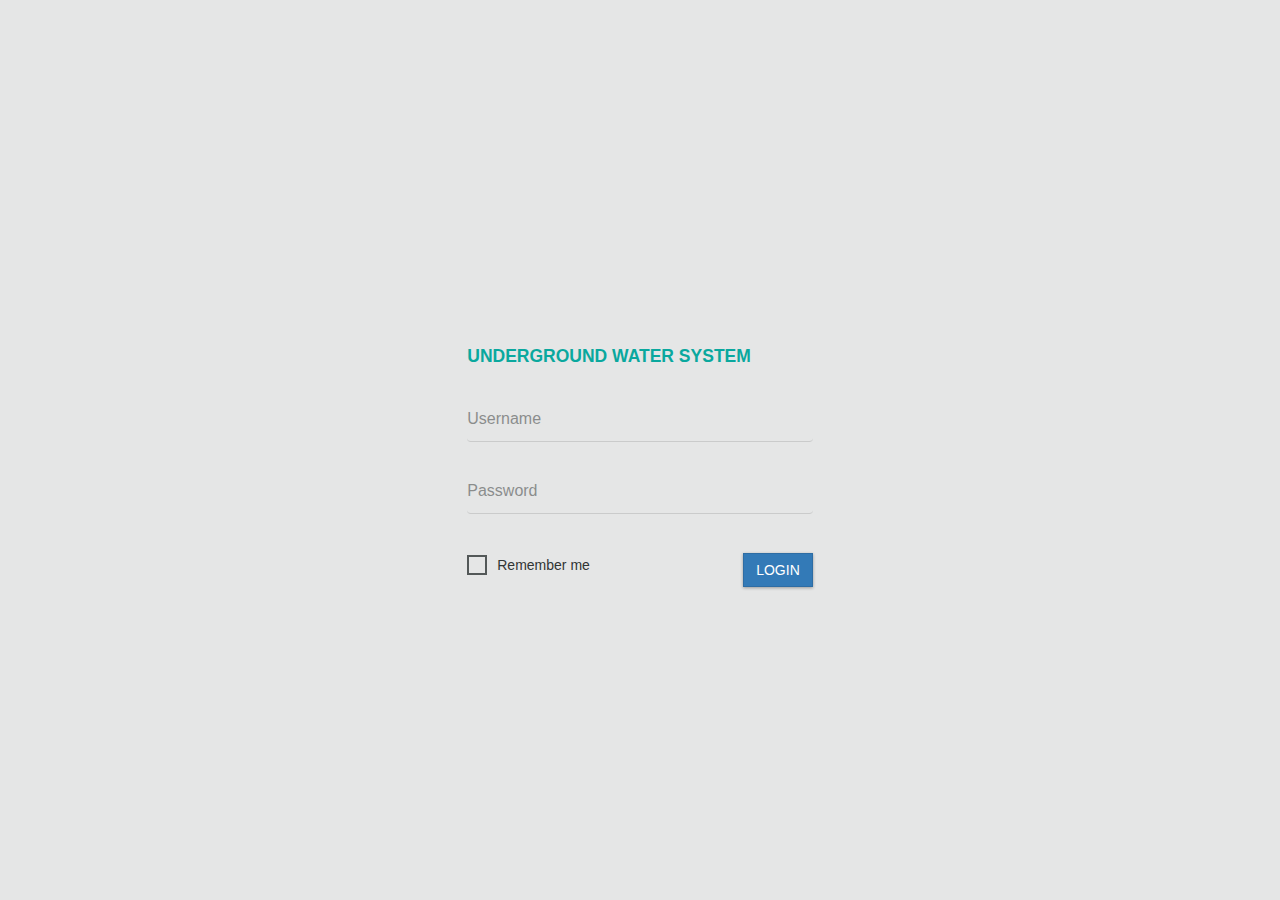
<file: website/login.html>
<!DOCTYPE html>
<html lang="en"><head><meta http-equiv="Content-Type" content="text/html; charset=UTF-8">
	<title>Login</title>
	
	<!-- BEGIN META -->
	<meta name="viewport" content="width=device-width, initial-scale=1.0">
	<meta name="keywords" content="your,keywords">
	<meta name="description" content="Short explanation about this website">
	<!-- END META -->

	<!-- BEGIN STYLESHEETS -->
	<link rel="stylesheet" href="./assets/css/css" media="all"/>
	<link rel="stylesheet" href="./assets/css/bootstrap.min.css" media="all"/>
	<link rel="stylesheet" href="./assets/css/materialadmin.css" media="all"/>
	<link rel="stylesheet" href="./assets/css/font-awesome.min.css" media="all"/>
	<link rel="stylesheet" href="./assets/css/material-design-iconic-font.css" media="all"/>
	<link rel="stylesheet" href="./assets/css/material-design-iconic-font.min.css" media="all"/>
	<link rel="stylesheet" href="./assets/css/toastr.css" media="all"/>
	<link rel="stylesheet" href="./assets/css/datepicker3.css"  media="all"/>
	<link rel="stylesheet" href="./assets/css/custom.css" media="all"/>
	<script rel="stylesheet/javascript" src="./assets/js/modules/materialadmin/libs/jquery/jquery-3.1.1.min.js"></script>
	<script rel="stylesheet/javascript" src="./assets/js/modules/materialadmin/libs/jquery/jquery.cookie.js"></script>
	<script type="text/javascript">
		if ($.cookie('is_login')) {
			window.location.href = "/admin.html";
		}
	</script>
		<!-- END STYLESHEETS -->
	</head>
	<body class="menubar-hoverable header-fixed ">
	
	<!-- BEGIN LOGIN SECTION -->
	<section class="section-account">
		<div class="img-backdrop" style="background-image: url(&#39;http://www.codecovers.eu/assets/img/modules/materialadmin/img16.jpg&#39;)"></div>
		<div class="spacer"></div>
		<div class="card contain-sm style-transparent">
			<div class="card-body">
				<div class="row">
					<div class="col-sm-6 col-sm-offset-3">
						<br>
						<span class="text-lg text-bold text-primary">UNDERGROUND WATER SYSTEM</span>
						<br><br>
						<form class="form floating-label">
							<div class="form-group">
								<input type="text" class="form-control" id="username" name="username">
								<label for="username">Username</label>
							</div>
							<div class="form-group">
								<input type="password" class="form-control" id="password" name="password">
								<label for="password">Password</label>
							</div>
							<br>
							<div class="row">
								<div class="col-xs-6 text-left">
									<div class="checkbox checkbox-inline checkbox-styled">
										<label>
											<input type="checkbox"> <span>Remember me</span>
										</label>
									</div>
								</div><!--end .col -->
								<div class="col-xs-6 text-right">
									<a id="btn-login" class="btn btn-primary btn-raised" href="javascript:void(0)">Login</a>
								</div><!--end .col -->
							</div><!--end .row -->
						</form>
						<div class="row" id="login-fail" style="margin-top: 15px;"></div>
					</div><!--end .col -->
				</div><!--end .row -->
				
			</div><!--end .card-body -->
		</div><!--end .card -->
	</section>
	<!-- END LOGIN SECTION -->

	<!-- BEGIN JAVASCRIPT -->
<script rel="stylesheet/javascript" src="./assets/js/modules/materialadmin/libs/jquery/jquery-3.1.1.min.js"></script>
<script rel="stylesheet/javascript" src="./assets/js/modules/materialadmin/libs/jquery/jquery.cookie.js"></script>
<script rel="stylesheet/javascript" src="./assets/js/modules/materialadmin/libs/bootstrap/bootstrap.min.js"></script>
<script rel="stylesheet/javascript" src="./assets/js/custom.js"></script>
<script rel="stylesheet/javascript" src="./assets/js/modules/materialadmin/core/cache/63d0445130d69b2868a8d28c93309746.js"></script>
<script rel="stylesheet/javascript" src="./assets/js/modules/materialadmin/core/demo/Demo.js"></script>
<script rel="stylesheet/javascript" src="./assets/js/modules/materialadmin/libs/toastr/toastr.js"></script>
<script rel="stylesheet/javascript" src="./assets/js/modules/materialadmin/libs/bootstrap-datepicker/bootstrap-datepicker.js"></script>
<!-- END JAVASCRIPT -->
	
<div id="device-breakpoints"><div class="device-xs visible-xs" data-breakpoint="xs"></div><div class="device-sm visible-sm" data-breakpoint="sm"></div><div class="device-md visible-md" data-breakpoint="md"></div><div class="device-lg visible-lg" data-breakpoint="lg"></div></div></body></html>
<script type="text/javascript">
	$(document).ready(function() {
		$('#btn-login').click(function() {
			$.ajax({
				type: 'POST',
				url: 'http://localhost/ground_water/api/admin/controller/users.php?action=login',
				data: {
					username: document.getElementById('username').value,
					password: document.getElementById('password').value
				},
				dataType: 'json',
				error: function(data) {
					document.getElementById('login-fail').innerHTML = `
					<div class="alert alert-danger" role="alert">Username or password is wrong!</div>`;
				},
				success: function(data) {
					$.cookie('is_login', 'true', { expires: 7 });
					window.location.href = "/admin.html";
				}
			});
		});
	});
</script>
</file>
<file: website/assets/css/materialadmin.css>
@-webkit-keyframes fadeIn {
  from {
    opacity: 0;
  }
  to {
    opacity: 1;
  }
}
@-moz-keyframes fadeIn {
  from {
    opacity: 0;
  }
  to {
    opacity: 1;
  }
}
@-o-keyframes fadeIn {
  from {
    opacity: 0;
  }
  to {
    opacity: 1;
  }
}
@-ms-keyframes fadeIn {
  from {
    opacity: 0;
  }
  to {
    opacity: 1;
  }
}
@keyframes fadeIn {
  from {
    opacity: 0;
  }
  to {
    opacity: 1;
  }
}
@-webkit-keyframes zoom-down {
  from {
    -webkit-transform-origin: top;
    -moz-transform-origin: top;
    -ms-transform-origin: top;
    transform-origin: top;
    -webkit-transform: scale(0, 0);
    -ms-transform: scale(0, 0);
    -o-transform: scale(0, 0);
    transform: scale(0, 0);
  }
  to {
    -webkit-transform: scale(1, 1);
    -ms-transform: scale(1, 1);
    -o-transform: scale(1, 1);
    transform: scale(1, 1);
  }
}
@-moz-keyframes zoom-down {
  from {
    -webkit-transform-origin: top;
    -moz-transform-origin: top;
    -ms-transform-origin: top;
    transform-origin: top;
    -webkit-transform: scale(0, 0);
    -ms-transform: scale(0, 0);
    -o-transform: scale(0, 0);
    transform: scale(0, 0);
  }
  to {
    -webkit-transform: scale(1, 1);
    -ms-transform: scale(1, 1);
    -o-transform: scale(1, 1);
    transform: scale(1, 1);
  }
}
@-o-keyframes zoom-down {
  from {
    -webkit-transform-origin: top;
    -moz-transform-origin: top;
    -ms-transform-origin: top;
    transform-origin: top;
    -webkit-transform: scale(0, 0);
    -ms-transform: scale(0, 0);
    -o-transform: scale(0, 0);
    transform: scale(0, 0);
  }
  to {
    -webkit-transform: scale(1, 1);
    -ms-transform: scale(1, 1);
    -o-transform: scale(1, 1);
    transform: scale(1, 1);
  }
}
@-ms-keyframes zoom-down {
  from {
    -webkit-transform-origin: top;
    -moz-transform-origin: top;
    -ms-transform-origin: top;
    transform-origin: top;
    -webkit-transform: scale(0, 0);
    -ms-transform: scale(0, 0);
    -o-transform: scale(0, 0);
    transform: scale(0, 0);
  }
  to {
    -webkit-transform: scale(1, 1);
    -ms-transform: scale(1, 1);
    -o-transform: scale(1, 1);
    transform: scale(1, 1);
  }
}
@keyframes zoom-down {
  from {
    -webkit-transform-origin: top;
    -moz-transform-origin: top;
    -ms-transform-origin: top;
    transform-origin: top;
    -webkit-transform: scale(0, 0);
    -ms-transform: scale(0, 0);
    -o-transform: scale(0, 0);
    transform: scale(0, 0);
  }
  to {
    -webkit-transform: scale(1, 1);
    -ms-transform: scale(1, 1);
    -o-transform: scale(1, 1);
    transform: scale(1, 1);
  }
}
@-webkit-keyframes zoom-up {
  from {
    -webkit-transform-origin: bottom;
    -moz-transform-origin: bottom;
    -ms-transform-origin: bottom;
    transform-origin: bottom;
    -webkit-transform: scale(0, 0);
    -ms-transform: scale(0, 0);
    -o-transform: scale(0, 0);
    transform: scale(0, 0);
  }
  to {
    -webkit-transform: scale(1, 1);
    -ms-transform: scale(1, 1);
    -o-transform: scale(1, 1);
    transform: scale(1, 1);
  }
}
@-moz-keyframes zoom-up {
  from {
    -webkit-transform-origin: bottom;
    -moz-transform-origin: bottom;
    -ms-transform-origin: bottom;
    transform-origin: bottom;
    -webkit-transform: scale(0, 0);
    -ms-transform: scale(0, 0);
    -o-transform: scale(0, 0);
    transform: scale(0, 0);
  }
  to {
    -webkit-transform: scale(1, 1);
    -ms-transform: scale(1, 1);
    -o-transform: scale(1, 1);
    transform: scale(1, 1);
  }
}
@-o-keyframes zoom-up {
  from {
    -webkit-transform-origin: bottom;
    -moz-transform-origin: bottom;
    -ms-transform-origin: bottom;
    transform-origin: bottom;
    -webkit-transform: scale(0, 0);
    -ms-transform: scale(0, 0);
    -o-transform: scale(0, 0);
    transform: scale(0, 0);
  }
  to {
    -webkit-transform: scale(1, 1);
    -ms-transform: scale(1, 1);
    -o-transform: scale(1, 1);
    transform: scale(1, 1);
  }
}
@-ms-keyframes zoom-up {
  from {
    -webkit-transform-origin: bottom;
    -moz-transform-origin: bottom;
    -ms-transform-origin: bottom;
    transform-origin: bottom;
    -webkit-transform: scale(0, 0);
    -ms-transform: scale(0, 0);
    -o-transform: scale(0, 0);
    transform: scale(0, 0);
  }
  to {
    -webkit-transform: scale(1, 1);
    -ms-transform: scale(1, 1);
    -o-transform: scale(1, 1);
    transform: scale(1, 1);
  }
}
@keyframes zoom-up {
  from {
    -webkit-transform-origin: bottom;
    -moz-transform-origin: bottom;
    -ms-transform-origin: bottom;
    transform-origin: bottom;
    -webkit-transform: scale(0, 0);
    -ms-transform: scale(0, 0);
    -o-transform: scale(0, 0);
    transform: scale(0, 0);
  }
  to {
    -webkit-transform: scale(1, 1);
    -ms-transform: scale(1, 1);
    -o-transform: scale(1, 1);
    transform: scale(1, 1);
  }
}
@-webkit-keyframes slide-right {
  from {
    -webkit-transform: translate(-20px, 0);
    -ms-transform: translate(-20px, 0);
    -o-transform: translate(-20px, 0);
    transform: translate(-20px, 0);
    opacity: 0;
  }
  to {
    -webkit-transform: translate(0, 0);
    -ms-transform: translate(0, 0);
    -o-transform: translate(0, 0);
    transform: translate(0, 0);
    opacity: 1;
  }
}
@-moz-keyframes slide-right {
  from {
    -webkit-transform: translate(-20px, 0);
    -ms-transform: translate(-20px, 0);
    -o-transform: translate(-20px, 0);
    transform: translate(-20px, 0);
    opacity: 0;
  }
  to {
    -webkit-transform: translate(0, 0);
    -ms-transform: translate(0, 0);
    -o-transform: translate(0, 0);
    transform: translate(0, 0);
    opacity: 1;
  }
}
@-o-keyframes slide-right {
  from {
    -webkit-transform: translate(-20px, 0);
    -ms-transform: translate(-20px, 0);
    -o-transform: translate(-20px, 0);
    transform: translate(-20px, 0);
    opacity: 0;
  }
  to {
    -webkit-transform: translate(0, 0);
    -ms-transform: translate(0, 0);
    -o-transform: translate(0, 0);
    transform: translate(0, 0);
    opacity: 1;
  }
}
@-ms-keyframes slide-right {
  from {
    -webkit-transform: translate(-20px, 0);
    -ms-transform: translate(-20px, 0);
    -o-transform: translate(-20px, 0);
    transform: translate(-20px, 0);
    opacity: 0;
  }
  to {
    -webkit-transform: translate(0, 0);
    -ms-transform: translate(0, 0);
    -o-transform: translate(0, 0);
    transform: translate(0, 0);
    opacity: 1;
  }
}
@keyframes slide-right {
  from {
    -webkit-transform: translate(-20px, 0);
    -ms-transform: translate(-20px, 0);
    -o-transform: translate(-20px, 0);
    transform: translate(-20px, 0);
    opacity: 0;
  }
  to {
    -webkit-transform: translate(0, 0);
    -ms-transform: translate(0, 0);
    -o-transform: translate(0, 0);
    transform: translate(0, 0);
    opacity: 1;
  }
}
@-webkit-keyframes slide-left {
  from {
    -webkit-transform: translate(20px, 0);
    -ms-transform: translate(20px, 0);
    -o-transform: translate(20px, 0);
    transform: translate(20px, 0);
    opacity: 0;
  }
  to {
    -webkit-transform: translate(0, 0);
    -ms-transform: translate(0, 0);
    -o-transform: translate(0, 0);
    transform: translate(0, 0);
    opacity: 1;
  }
}
@-moz-keyframes slide-left {
  from {
    -webkit-transform: translate(20px, 0);
    -ms-transform: translate(20px, 0);
    -o-transform: translate(20px, 0);
    transform: translate(20px, 0);
    opacity: 0;
  }
  to {
    -webkit-transform: translate(0, 0);
    -ms-transform: translate(0, 0);
    -o-transform: translate(0, 0);
    transform: translate(0, 0);
    opacity: 1;
  }
}
@-o-keyframes slide-left {
  from {
    -webkit-transform: translate(20px, 0);
    -ms-transform: translate(20px, 0);
    -o-transform: translate(20px, 0);
    transform: translate(20px, 0);
    opacity: 0;
  }
  to {
    -webkit-transform: translate(0, 0);
    -ms-transform: translate(0, 0);
    -o-transform: translate(0, 0);
    transform: translate(0, 0);
    opacity: 1;
  }
}
@-ms-keyframes slide-left {
  from {
    -webkit-transform: translate(20px, 0);
    -ms-transform: translate(20px, 0);
    -o-transform: translate(20px, 0);
    transform: translate(20px, 0);
    opacity: 0;
  }
  to {
    -webkit-transform: translate(0, 0);
    -ms-transform: translate(0, 0);
    -o-transform: translate(0, 0);
    transform: translate(0, 0);
    opacity: 1;
  }
}
@keyframes slide-left {
  from {
    -webkit-transform: translate(20px, 0);
    -ms-transform: translate(20px, 0);
    -o-transform: translate(20px, 0);
    transform: translate(20px, 0);
    opacity: 0;
  }
  to {
    -webkit-transform: translate(0, 0);
    -ms-transform: translate(0, 0);
    -o-transform: translate(0, 0);
    transform: translate(0, 0);
    opacity: 1;
  }
}
@-webkit-keyframes slide-down {
  from {
    -webkit-transform: translate(0, -20px);
    -ms-transform: translate(0, -20px);
    -o-transform: translate(0, -20px);
    transform: translate(0, -20px);
    opacity: 0;
  }
  to {
    -webkit-transform: translate(0, 0);
    -ms-transform: translate(0, 0);
    -o-transform: translate(0, 0);
    transform: translate(0, 0);
    opacity: 1;
  }
}
@-moz-keyframes slide-down {
  from {
    -webkit-transform: translate(0, -20px);
    -ms-transform: translate(0, -20px);
    -o-transform: translate(0, -20px);
    transform: translate(0, -20px);
    opacity: 0;
  }
  to {
    -webkit-transform: translate(0, 0);
    -ms-transform: translate(0, 0);
    -o-transform: translate(0, 0);
    transform: translate(0, 0);
    opacity: 1;
  }
}
@-o-keyframes slide-down {
  from {
    -webkit-transform: translate(0, -20px);
    -ms-transform: translate(0, -20px);
    -o-transform: translate(0, -20px);
    transform: translate(0, -20px);
    opacity: 0;
  }
  to {
    -webkit-transform: translate(0, 0);
    -ms-transform: translate(0, 0);
    -o-transform: translate(0, 0);
    transform: translate(0, 0);
    opacity: 1;
  }
}
@-ms-keyframes slide-down {
  from {
    -webkit-transform: translate(0, -20px);
    -ms-transform: translate(0, -20px);
    -o-transform: translate(0, -20px);
    transform: translate(0, -20px);
    opacity: 0;
  }
  to {
    -webkit-transform: translate(0, 0);
    -ms-transform: translate(0, 0);
    -o-transform: translate(0, 0);
    transform: translate(0, 0);
    opacity: 1;
  }
}
@keyframes slide-down {
  from {
    -webkit-transform: translate(0, -20px);
    -ms-transform: translate(0, -20px);
    -o-transform: translate(0, -20px);
    transform: translate(0, -20px);
    opacity: 0;
  }
  to {
    -webkit-transform: translate(0, 0);
    -ms-transform: translate(0, 0);
    -o-transform: translate(0, 0);
    transform: translate(0, 0);
    opacity: 1;
  }
}
@-webkit-keyframes slide-up {
  from {
    -webkit-transform: translate(0, 20px);
    -ms-transform: translate(0, 20px);
    -o-transform: translate(0, 20px);
    transform: translate(0, 20px);
    opacity: 0;
  }
  to {
    -webkit-transform: translate(0, 0);
    -ms-transform: translate(0, 0);
    -o-transform: translate(0, 0);
    transform: translate(0, 0);
    opacity: 1;
  }
}
@-moz-keyframes slide-up {
  from {
    -webkit-transform: translate(0, 20px);
    -ms-transform: translate(0, 20px);
    -o-transform: translate(0, 20px);
    transform: translate(0, 20px);
    opacity: 0;
  }
  to {
    -webkit-transform: translate(0, 0);
    -ms-transform: translate(0, 0);
    -o-transform: translate(0, 0);
    transform: translate(0, 0);
    opacity: 1;
  }
}
@-o-keyframes slide-up {
  from {
    -webkit-transform: translate(0, 20px);
    -ms-transform: translate(0, 20px);
    -o-transform: translate(0, 20px);
    transform: translate(0, 20px);
    opacity: 0;
  }
  to {
    -webkit-transform: translate(0, 0);
    -ms-transform: translate(0, 0);
    -o-transform: translate(0, 0);
    transform: translate(0, 0);
    opacity: 1;
  }
}
@-ms-keyframes slide-up {
  from {
    -webkit-transform: translate(0, 20px);
    -ms-transform: translate(0, 20px);
    -o-transform: translate(0, 20px);
    transform: translate(0, 20px);
    opacity: 0;
  }
  to {
    -webkit-transform: translate(0, 0);
    -ms-transform: translate(0, 0);
    -o-transform: translate(0, 0);
    transform: translate(0, 0);
    opacity: 1;
  }
}
@keyframes slide-up {
  from {
    -webkit-transform: translate(0, 20px);
    -ms-transform: translate(0, 20px);
    -o-transform: translate(0, 20px);
    transform: translate(0, 20px);
    opacity: 0;
  }
  to {
    -webkit-transform: translate(0, 0);
    -ms-transform: translate(0, 0);
    -o-transform: translate(0, 0);
    transform: translate(0, 0);
    opacity: 1;
  }
}
/*
// Example usage

.make-ratio(xs, 2, 1);
.make-ratio(xs, 3, 1);


// Small grid
//
// Small device range, from phones to tablets.

@media (min-width: @screen-sm-min) {
	.make-ratio(sm, 2, 1);
	.make-ratio(sm, 3, 1);
}


// Medium grid
//
// For the desktop device range.

@media (min-width: @screen-md-min) {
	.make-ratio(md, 2, 1);
	.make-ratio(md, 3, 1);
}


// Large grid
//
// For the large desktop device range.

@media (min-width: @screen-lg-min) {
	.make-ratio(lg, 2, 1);
	.make-ratio(lg, 3, 1);
}
*/
html,
body,
.full-height {
  height: 100%;
}
body {
  background: #e5e6e6;
  background-size: 100% 100%;
  color: #313534;
  -ms-overflow-style: scrollbar;
}
.container {
  padding: 0;
}
a {
  color: inherit;
  text-decoration: none;
}
a:hover,
a:focus {
  color: inherit;
}
hr {
  border-top-color: rgba(12, 12, 12, 0.12);
}
hr.ruler-lg {
  margin: 8px 0;
}
hr.ruler-xl {
  margin: 24px 0;
}
hr.ruler-xxl {
  margin: 56px 0;
}
.img-backdrop {
  position: absolute;
  left: 0;
  right: 0;
  top: 0;
  bottom: 0;
  background-repeat: no-repeat;
  background-size: cover;
  background-position: center;
}
.img-backdrop img {
  display: block;
  min-width: 100%;
  min-height: 100%;
  height: auto;
}
.img-rounded {
  border-radius: 4px;
}
.doc-section {
  margin-bottom: 80px;
}
.doc-section.doc-lead {
  margin-bottom: 20px;
}
.doc-section h3 {
  margin-top: 20px;
}
.doc-section h4 {
  margin-top: 17px;
}
.doc-section h5 {
  margin-top: 15px;
}
.fuelphp-dump {
  position: fixed;
  z-index: 999;
  right: 0;
  bottom: 0;
}
.hbox-sm,
.hbox-md,
.hbox-lg {
  padding: 0;
}
.hbox-sm .hbox-column,
.hbox-md .hbox-column,
.hbox-lg .hbox-column {
  display: block;
  vertical-align: top;
}
.hbox-sm .hbox-column.v-top,
.hbox-md .hbox-column.v-top,
.hbox-lg .hbox-column.v-top {
  vertical-align: top;
}
.hbox-sm .hbox-column.v-middle,
.hbox-md .hbox-column.v-middle,
.hbox-lg .hbox-column.v-middle {
  vertical-align: middle;
}
.hbox-sm .hbox-column.v-bottom,
.hbox-md .hbox-column.v-bottom,
.hbox-lg .hbox-column.v-bottom {
  vertical-align: bottom;
}
.hbox-xs {
  display: table;
  table-layout: fixed;
  padding: 0;
}
.hbox-xs .hbox-column {
  display: table-cell;
}
@media (min-width: 769px) {
  .hbox-sm {
    display: table;
    table-layout: fixed;
  }
  .hbox-sm .hbox-column {
    float: none;
    display: table-cell;
  }
}
@media (min-width: 992px) {
  .hbox-md {
    float: none;
    display: table;
    table-layout: fixed;
  }
  .hbox-md .hbox-column {
    float: none;
    display: table-cell;
  }
}
@media (min-width: 1200px) {
  .hbox-lg {
    display: table;
    table-layout: fixed;
  }
  .hbox-lg .hbox-column {
    float: none;
    display: table-cell;
  }
}
.v-top,
.v-inline-top {
  float: none!important;
  display: table-cell;
  vertical-align: top;
}
.v-middle,
.v-inline-middle {
  float: none!important;
  display: table-cell;
  vertical-align: middle;
}
.v-bottom,
.v-inline-bottom {
  float: none!important;
  display: table-cell;
  vertical-align: bottom;
}
.v-inline-top,
.v-inline-middle,
.v-inline-bottom {
  display: inline-block;
}
.card-tiles .hbox-column {
  padding: 20px;
}
.text-light {
  font-weight: 300;
}
.text-normal {
  font-weight: 400;
}
.text-medium,
strong {
  font-weight: 500;
}
.text-bold {
  font-weight: 700;
}
.text-ultra-bold {
  font-weight: 900;
}
h1 > strong,
h2 > strong,
h3 > strong,
h4 > strong,
h5 > strong,
h6 > strong {
  font-weight: 700;
}
h3,
h4,
h5,
h6 {
  font-weight: 500;
}
.text-display-lines {
  line-height: 1.1;
}
.text-display-lines span,
.text-display-lines p,
.text-display-lines h1,
.text-display-lines h2,
.text-display-lines h3,
.text-display-lines h4,
.text-display-lines h5,
.text-display-lines h6 {
  position: relative;
}
.text-display-lines span:before,
.text-display-lines p:before,
.text-display-lines h1:before,
.text-display-lines h2:before,
.text-display-lines h3:before,
.text-display-lines h4:before,
.text-display-lines h5:before,
.text-display-lines h6:before,
.text-display-lines span:after,
.text-display-lines p:after,
.text-display-lines h1:after,
.text-display-lines h2:after,
.text-display-lines h3:after,
.text-display-lines h4:after,
.text-display-lines h5:after,
.text-display-lines h6:after {
  content: '';
  position: absolute;
  display: block;
  height: 1px;
  width: 100%;
  background: #ff00cc;
}
.text-display-lines span:before,
.text-display-lines p:before,
.text-display-lines h1:before,
.text-display-lines h2:before,
.text-display-lines h3:before,
.text-display-lines h4:before,
.text-display-lines h5:before,
.text-display-lines h6:before {
  top: 0;
}
.text-display-lines span:after,
.text-display-lines p:after,
.text-display-lines h1:after,
.text-display-lines h2:after,
.text-display-lines h3:after,
.text-display-lines h4:after,
.text-display-lines h5:after,
.text-display-lines h6:after {
  bottom: 0;
}
.text-xs {
  font-size: 75%;
}
.text-sm {
  font-size: 85%;
}
.text-lg {
  font-size: 125%;
}
.text-xl {
  font-size: 180%;
}
.text-xxl {
  font-size: 225%;
}
.text-xxxl {
  font-size: 330%;
}
.text-xxxxl {
  font-size: 500%;
}
p {
  letter-spacing: 0.1px;
}
.text-columns-2 {
  -webkit-column-count: 2;
  -moz-column-count: 2;
  column-count: 2;
  -webkit-column-gap: 24px;
  -moz-column-gap: 24px;
  column-gap: 24px;
}
.text-columns-3 {
  -webkit-column-count: 3;
  -moz-column-count: 3;
  column-count: 3;
  -webkit-column-gap: 24px;
  -moz-column-gap: 24px;
  column-gap: 24px;
}
.text-columns-4 {
  -webkit-column-count: 4;
  -moz-column-count: 4;
  column-count: 4;
  -webkit-column-gap: 24px;
  -moz-column-gap: 24px;
  column-gap: 24px;
}
.text-columns-sm {
  -webkit-column-count: 4;
  -moz-column-count: 4;
  column-count: 4;
  -webkit-column-gap: 24px;
  -moz-column-gap: 24px;
  column-gap: 24px;
}
.text-columns {
  -webkit-column-count: 3;
  -moz-column-count: 3;
  column-count: 3;
  -webkit-column-gap: 24px;
  -moz-column-gap: 24px;
  column-gap: 24px;
}
.text-columns-lg {
  -webkit-column-count: 2;
  -moz-column-count: 2;
  column-count: 2;
  -webkit-column-gap: 24px;
  -moz-column-gap: 24px;
  column-gap: 24px;
}
@media (max-width: 992px) {
  .text-columns-sm {
    -webkit-column-count: 3;
    -moz-column-count: 3;
    column-count: 3;
    -webkit-column-gap: 24px;
    -moz-column-gap: 24px;
    column-gap: 24px;
  }
  .text-columns {
    -webkit-column-count: 2;
    -moz-column-count: 2;
    column-count: 2;
    -webkit-column-gap: 24px;
    -moz-column-gap: 24px;
    column-gap: 24px;
  }
  .text-columns-lg {
    -webkit-column-count: 1;
    -moz-column-count: 1;
    column-count: 1;
    -webkit-column-gap: 24px;
    -moz-column-gap: 24px;
    column-gap: 24px;
  }
}
@media (max-width: 769px) {
  .text-columns-sm {
    -webkit-column-count: 2;
    -moz-column-count: 2;
    column-count: 2;
    -webkit-column-gap: 24px;
    -moz-column-gap: 24px;
    column-gap: 24px;
  }
  .text-columns {
    -webkit-column-count: 1;
    -moz-column-count: 1;
    column-count: 1;
    -webkit-column-gap: 24px;
    -moz-column-gap: 24px;
    column-gap: 24px;
  }
  .text-columns-lg {
    -webkit-column-count: 1;
    -moz-column-count: 1;
    column-count: 1;
    -webkit-column-gap: 24px;
    -moz-column-gap: 24px;
    column-gap: 24px;
  }
}
@media (max-width: 480px) {
  .text-columns-sm {
    -webkit-column-count: 1;
    -moz-column-count: 1;
    column-count: 1;
    -webkit-column-gap: 24px;
    -moz-column-gap: 24px;
    column-gap: 24px;
  }
  .text-columns {
    -webkit-column-count: 1;
    -moz-column-count: 1;
    column-count: 1;
    -webkit-column-gap: 24px;
    -moz-column-gap: 24px;
    column-gap: 24px;
  }
  .text-columns-lg {
    -webkit-column-count: 1;
    -moz-column-count: 1;
    column-count: 1;
    -webkit-column-gap: 24px;
    -moz-column-gap: 24px;
    column-gap: 24px;
  }
}
.line-height-normal {
  line-height: 1.846153846;
}
.line-height-lg {
  line-height: 2.146153846;
}
.line-height-xl {
  line-height: 2.396153846;
}
.line-height-xxl {
  line-height: 2.746153846;
}
.text-caption {
  display: block;
  margin-bottom: 29px;
  font-size: 12px;
}
.card ~ .text-caption,
.panel-group ~ .text-caption {
  margin-top: -15px;
}
.no-linebreak {
  white-space: nowrap;
}
.text-shadow {
  text-shadow: 0 1px 2px #000000;
}
blockquote small {
  color: inherit;
  opacity: .7;
}
article img.pull-right,
p img.pull-right {
  margin-left: 10px;
  margin-bottom: 2px;
}
article img.pull-left,
p img.pull-left {
  margin-right: 10px;
  margin-bottom: 2px;
}
ul,
ol {
  padding-left: 16px;
}
ul.list-divided li,
ol.list-divided li {
  margin-top: 16px;
}
ul.list-divided li:first-child,
ol.list-divided li:first-child {
  margin-top: 0;
}
ol {
  list-style-position: inside;
  padding-left: 0;
}
.page-header {
  border-bottom-color: rgba(0, 0, 0, 0.3);
}
.page-header.no-border {
  border: none;
  margin-bottom: 10px;
  padding-bottom: 0;
}
.text-divider {
  display: table;
  width: 100%;
  margin: 13px 0 20px 0;
  opacity: 0.5;
}
.text-divider span {
  display: table-cell;
  padding: 0 10px;
  position: relative;
  bottom: -7px;
  white-space: nowrap;
}
.text-divider:before,
.text-divider:after {
  content: '';
  width: 50%;
  display: table-cell;
  border-bottom: 1px solid rgba(12, 12, 12, 0.3);
}
.dl-horizontal.dl-icon dd {
  margin-bottom: 15px;
}
@media (min-width: 769px) {
  .dl-horizontal.dl-icon dt {
    width: 30px;
    text-align: left;
    padding-top: 5px;
  }
  .dl-horizontal.dl-icon dd {
    margin-left: 35px;
  }
}
.dl-horizontal dd.full-width {
  margin-left: 0;
}
.text-default-bright {
  color: #ffffff;
}
a.text-default-bright:hover {
  color: #e6e6e6;
}
.text-default-light {
  color: #969c9c;
}
a.text-default-light:hover {
  color: #7c8383;
}
.text-default {
  color: #313534;
}
a.text-default:hover {
  color: #191a1a;
}
.text-default-dark {
  color: #20252b;
}
a.text-default-dark:hover {
  color: #0a0c0e;
}
.text-primary-bright {
  color: #caf0ee;
}
a.text-primary-bright:hover {
  color: #a2e5e1;
}
.text-primary-light {
  color: #7dd8d2;
}
a.text-primary-light:hover {
  color: #56cdc5;
}
.text-primary {
  color: #0aa89e;
}
a.text-primary:hover {
  color: #077871;
}
.text-primary-dark {
  color: #066265;
}
a.text-primary-dark:hover {
  color: #033334;
}
.text-accent-bright {
  color: #e9c9ef;
}
a.text-accent-bright:hover {
  color: #d9a1e3;
}
.text-accent-light {
  color: #c77bd4;
}
a.text-accent-light:hover {
  color: #b755c8;
}
.text-accent {
  color: #9c27b0;
}
a.text-accent:hover {
  color: #771e86;
}
.text-accent-dark {
  color: #681a7f;
}
a.text-accent-dark:hover {
  color: #461155;
}
.text-info {
  color: #2196f3;
}
a.text-info:hover {
  color: #0c7cd5;
}
.text-warning {
  color: #ff9800;
}
a.text-warning:hover {
  color: #cc7a00;
}
.text-danger {
  color: #f44336;
}
a.text-danger:hover {
  color: #ea1c0d;
}
.text-success {
  color: #4caf50;
}
a.text-success:hover {
  color: #3d8b40;
}
#base {
  overflow: hidden;
  padding-left: 64px;
  width: 100%;
  min-height: 100%;
}
#base > .backdrop {
  position: fixed;
  z-index: 1031;
  left: 0;
  right: 0;
  top: 0;
  bottom: 0;
  display: block;
  background-color: rgba(12, 12, 12, 0.33);
}
#base.hide-backdrop > .backdrop {
  display: none;
  position: relative;
}
#content {
  position: relative;
  width: 100%;
  left: 0;
  padding-top: 64px;
}
@media (min-width: 1200px) {
  .menubar-pin #base {
    padding-left: 240px;
  }
}
@media (min-width: 769px) {
  .full-content #base,
  .full-content #content {
    height: 100%;
  }
}
@media (max-width: 768px) {
  #base {
    padding-left: 0;
    padding-right: 0;
  }
}
#header {
  position: absolute;
  left: 0;
  right: 0;
  height: 64px;
  z-index: 1005;
  background: #ffffff;
  color: rgba(49, 53, 52, 0.6);
  -webkit-box-shadow: 0 1px 3px 0 rgba(0, 0, 0, 0.33);
  box-shadow: 0 1px 3px 0 rgba(0, 0, 0, 0.33);
}
.header-fixed #header {
  position: fixed;
}
.no-sidebar #header {
  right: 12px;
}
.headerbar {
  position: relative;
  min-height: 50px;
}
.headerbar:before,
.headerbar:after {
  content: " ";
  display: table;
}
.headerbar:after {
  clear: both;
}
.headerbar .navbar-devider {
  display: block;
  width: 20px;
  height: 5px;
}
.headerbar-left {
  position: absolute;
}
.headerbar-left a {
  float: left;
}
.headerbar-left .header-nav {
  margin-left: 24px;
}
.headerbar-right {
  float: right;
}
.headerbar-right .header-nav {
  display: inline-block;
  float: left;
}
.headerbar-right .dropdown-menu {
  left: auto;
  right: 0;
}
.headerbar-right .header-nav-toggle {
  margin-left: 0;
}
.header-nav {
  margin: 0 12px;
  padding-left: 0;
  list-style: none;
}
.header-nav > li {
  position: relative;
  display: block;
  padding: 14px 0 14px 12px;
  float: left;
}
.header-nav > li:first-child {
  padding-left: 0;
}
.header-nav > li > a {
  position: relative;
  display: block;
}
.header-nav > li > a:hover,
.header-nav > li > a:focus {
  text-decoration: none;
  background-color: rgba(12, 12, 12, 0.07);
}
.header-nav > li.disabled > a {
  color: #969c9c;
}
.header-nav > li.disabled > a:hover,
.header-nav > li.disabled > a:focus {
  color: #969c9c;
  text-decoration: none;
  background-color: transparent;
  cursor: not-allowed;
}
.header-nav .open > a,
.header-nav .open > a:hover,
.header-nav .open > a:focus {
  background-color: #e5e6e6;
  border-color: #0aa89e;
}
.header-nav > li > a > img {
  max-width: none;
}
.header-nav .btn-icon-toggle:hover {
  background-color: rgba(12, 12, 12, 0.07);
}
.header-nav .navbar-search {
  float: right;
}
.header-nav .header-nav-brand {
  display: inline-table;
  padding: 0;
  height: 64px;
}
.header-nav .header-nav-brand .brand-holder {
  display: table-cell;
  vertical-align: middle;
}
.header-nav .header-nav-brand a {
  text-decoration: none;
}
.header-nav .header-nav-brand img {
  max-height: 48px;
}
.header-nav-profile .dropdown {
  padding: 0;
}
.header-nav-profile .dropdown > a {
  position: relative;
  min-height: 64px;
  padding: 12px;
  border-left: 1px solid transparent;
  border-right: 1px solid transparent;
}
.header-nav-profile .dropdown > a:after {
  content: "\f107";
  position: absolute;
  *margin-right: .3em;
  right: 10px;
  top: 22px;
  font-family: FontAwesome;
  font-weight: normal;
  font-style: normal;
  text-decoration: inherit;
  -webkit-font-smoothing: antialiased;
}
.header-nav-profile .dropdown > a .ink {
  background-color: rgba(83, 88, 88, 0.15);
}
.header-nav-profile .dropdown img {
  width: 40px;
  height: 40px;
  border-radius: 40px;
}
.header-nav-profile .dropdown .profile-info {
  display: inline-block;
  vertical-align: middle;
  padding: 0 20px 0 10px;
  line-height: 15px;
}
.header-nav-profile .dropdown .profile-info small {
  display: block;
  opacity: 0.5;
}
.header-nav-profile .dropdown .dropdown-menu {
  min-width: 100%;
}
.header-nav-profile .dropdown.open {
  color: #313534;
}
.header-nav-profile .dropdown.open > a {
  margin-top: 6px;
  padding: 6px 12px 12px 12px;
  min-height: 58px;
  background-color: #ffffff;
  border-color: rgba(255, 255, 255, 0.9);
  -webkit-box-shadow: 0 1px 3px 0 rgba(0, 0, 0, 0.33);
  box-shadow: 0 1px 3px 0 rgba(0, 0, 0, 0.33);
}
.header-nav-profile .dropdown.open > a:after {
  top: 16px;
  -webkit-transform: rotate(180deg);
  -ms-transform: rotate(180deg);
  -o-transform: rotate(180deg);
  transform: rotate(180deg);
}
.header-nav-profile .dropdown.open .dropdown-menu {
  margin-top: -1px;
  border-top: none;
}
.header-nav-options .dropdown > a .badge {
  position: absolute;
  font-size: 10px;
  top: -1px;
  right: 4px;
}
.header-nav-options .dropdown .dropdown-menu {
  top: 14px;
}
@media (min-width: 1200px) {
  .menubar-first.menubar-pin .header-nav .header-nav-brand {
    display: none;
  }
  .menubar-first.menubar-pin #header {
    left: 240px;
  }
}
@media (min-width: 769px) {
  .menubar-first #header .menubar-toggle {
    display: none;
  }
  .menubar-first #header {
    left: 64px;
  }
}
@media (max-width: 768px) {
  #header {
    position: relative;
  }
  .header-fixed #header {
    position: relative;
  }
  .header-fixed #header:before {
    content: '';
    z-index: 0;
    position: fixed;
    top: 0;
    display: block;
    width: 100%;
    height: 64px;
    -webkit-box-shadow: 0 1px 3px 0 rgba(0, 0, 0, 0.33);
    box-shadow: 0 1px 3px 0 rgba(0, 0, 0, 0.33);
  }
  .headerbar-left {
    z-index: 1011;
    left: 0;
    right: 0;
    height: 64px;
    background: #ffffff;
    border-bottom: 1px solid #e5e6e6;
  }
  .header-fixed .headerbar-left {
    position: fixed;
  }
  .headerbar-right {
    position: absolute;
    left: 0;
    right: 0;
    top: 64px;
    float: none !important;
    background: #ffffff;
    -webkit-box-shadow: 0 1px 3px 0 rgba(0, 0, 0, 0.33);
    box-shadow: 0 1px 3px 0 rgba(0, 0, 0, 0.33);
  }
  .headerbar-right .header-nav-options {
    margin-right: 12px;
    float: right;
  }
  .headerbar-right .header-nav-profile {
    position: absolute;
    float: left;
  }
  .headerbar-right .header-nav-toggle {
    position: absolute;
    z-index: 1012;
    top: -64px;
    right: 0;
  }
  .header-fixed .headerbar-right .header-nav-toggle {
    position: fixed;
    top: 0;
  }
  .headerbar-left .header-nav {
    margin-left: 12px;
  }
  .header-nav-profile .dropdown img {
    width: 0px;
    opacity: 0;
  }
  .header-nav-profile .dropdown .profile-info {
    padding-left: 0;
    padding-right: 30px;
  }
  .navbar-search {
    position: relative;
    z-index: 1;
  }
  .navbar-search.expanded .form-group {
    max-width: 100%;
    width: 480px;
  }
}
#header.header-inverse {
  background: #242a31;
  color: rgba(255, 255, 255, 0.6);
}
.header-inverse .header-nav .btn-icon-toggle:hover {
  background-color: rgba(255, 255, 255, 0.15);
}
@media (max-width: 768px) {
  .header-inverse .headerbar-left {
    background: #242a31;
    border-bottom-color: rgba(255, 255, 255, 0.15);
  }
  .header-inverse .headerbar-right {
    background: #242a31;
  }
}
#menubar {
  position: fixed;
  z-index: 1004;
  left: 0;
  top: 64px;
  bottom: 0;
  width: 64px;
  color: rgba(12, 12, 12, 0.85);
}
.menubar-first #menubar {
  z-index: 1006;
}
#menubar:before {
  content: '';
  position: absolute;
  left: 0;
  top: 0;
  bottom: 0;
  width: 100%;
  background: #f2f3f3;
  -webkit-box-shadow: 0 1px 3px 0 rgba(0, 0, 0, 0.33);
  box-shadow: 0 1px 3px 0 rgba(0, 0, 0, 0.33);
}
#menubar .nano:focus,
#menubar .nano-content:focus {
  outline: none;
}
#menubar .nano-pane {
  z-index: 2;
  width: 5px;
  background: transparent;
}
#menubar .nano-slider {
  background: rgba(12, 12, 12, 0.2);
}
#menubar .menubar-scroll-panel {
  position: relative;
  padding-top: 16px;
  z-index: 2;
  min-height: 100%;
}
#menubar .menubar-foot-panel {
  position: absolute;
  left: 0;
  bottom: 0;
  width: 100%;
  border-top: 1px solid rgba(12, 12, 12, 0.07);
  padding: 16px;
}
.menubar-visible #menubar {
  width: 240px;
}
#menubar.animate {
  -webkit-transition: width 0.5s cubic-bezier(0.15, 0.99, 0.18, 1.01);
  -o-transition: width 0.5s cubic-bezier(0.15, 0.99, 0.18, 1.01);
  transition: width 0.5s cubic-bezier(0.15, 0.99, 0.18, 1.01);
}
body:not(.header-fixed) #menubar,
.menubar-first #menubar {
  top: 0;
}
.menubar-fixed-panel {
  position: relative;
  display: inline-table;
  width: 100%;
  height: 64px;
  z-index: 10;
  border-bottom: 1px solid rgba(12, 12, 12, 0.07);
}
.menubar-fixed-panel > div {
  display: table-cell;
  vertical-align: middle;
  padding: 0 0 0 12px;
}
.menubar-fixed-panel > div:first-child {
  max-width: 26px;
}
.menubar-fixed-panel a {
  text-decoration: none;
}
.menubar-fixed-panel img {
  max-height: 48px;
}
.menubar-fixed-panel .expanded {
  display: none;
}
.menubar-visible .menubar-fixed-panel .expanded,
.menubar-pin .menubar-fixed-panel .expanded {
  display: table-cell;
}
body:not(.menubar-first) .menubar-fixed-panel {
  display: none;
}
#menubar.menubar-inverse {
  color: rgba(255, 255, 255, 0.55);
}
#menubar.menubar-inverse:before {
  background: #2b323a;
}
#menubar.menubar-inverse .nano-slider {
  background: rgba(255, 255, 255, 0.4);
}
.hidden-folded {
  display: none;
}
.menubar-visible .hidden-folded {
  display: inherit;
}
@media (min-width: 1200px) {
  .menubar-pin #menubar {
    width: 240px;
  }
  .menubar-pin .brand-holder {
    display: table-cell;
  }
  .menubar-pin .hidden-folded {
    display: inherit;
  }
}
@media (max-width: 768px) {
  #menubar {
    width: 240px;
    z-index: 1013;
    -webkit-transform: translate(-250px, 0);
    -ms-transform: translate(-250px, 0);
    -o-transform: translate(-250px, 0);
    transform: translate(-250px, 0);
    -webkit-transition: -webkit-transform 0.5s ease-in;
    -moz-transition: -moz-transform 0.5s ease-in;
    -o-transition: -o-transform 0.5s ease-in;
    transition: transform 0.5s ease-in;
  }
  .menubar-visible #menubar {
    -webkit-transform: translate(0, 0);
    -ms-transform: translate(0, 0);
    -o-transform: translate(0, 0);
    transform: translate(0, 0);
    -webkit-transition: -webkit-transform 0.5s cubic-bezier(0.15, 0.99, 0.18, 1.01);
    -moz-transition: -moz-transform 0.5s cubic-bezier(0.15, 0.99, 0.18, 1.01);
    -o-transition: -o-transform 0.5s cubic-bezier(0.15, 0.99, 0.18, 1.01);
    transition: transform 0.5s cubic-bezier(0.15, 0.99, 0.18, 1.01);
  }
}
.gui-controls {
  font-size: 12px;
  padding: 0;
  margin-bottom: 30px;
}
.gui-controls small {
  display: block;
  margin: 30px 12px 12px 12px;
  font-size: 10px;
  font-weight: 500;
  opacity: 0.7;
}
.menubar-visible .gui-controls small,
.menubar-pin .gui-controls small {
  color: rgba(12, 12, 12, 0.85);
}
.gui-controls li:first-child > small {
  margin-top: 0;
}
.gui-controls .badge {
  position: absolute;
  top: 1px;
  margin-left: 8px;
  border-radius: 2px;
  padding: 2px 4px;
  font-size: 10px;
}
.gui-controls li {
  list-style: none;
}
.gui-controls li.gui-folder > a {
  cursor: pointer;
}
.gui-controls > li {
  position: relative;
  margin-bottom: 12px;
}
.gui-controls > li > a {
  position: relative;
  display: block;
  text-decoration: none;
  padding: 12px 0px;
  font-size: 12px;
  line-height: normal;
  border-radius: 0;
  padding-left: 0;
  min-height: 40px;
  min-width: 64px;
  z-index: 1;
}
.gui-controls > li > a.btn-flat {
  padding: 12px 0px;
}
.gui-controls > li > a:focus {
  outline: none;
}
.gui-controls > li ul > li > a {
  position: relative;
  display: block;
  text-decoration: none;
  padding: 7px 17px;
  font-size: 12px;
  line-height: normal;
  border-radius: 0;
  padding-left: 57px;
}
.gui-controls > li ul > li > a.btn-flat {
  padding: 7px 8.5px;
}
.gui-controls > li ul > li > a:active,
.gui-controls > li ul > li > a.active {
  background-color: #ffffff;
}
.gui-controls > li ul > li > a:hover,
.gui-controls > li ul > li > a:focus {
  background-color: rgba(12, 12, 12, 0.07);
}
.gui-controls.nav > li > a:hover {
  background: inherit;
}
.expanded-menu-item-markup .gui-controls > li:not(.gui-folder) > a:hover {
  background-color: rgba(12, 12, 12, 0.07);
}
.expanded-menu-item-markup .gui-controls > li.active:not(.gui-folder) > a {
  background-color: #ffffff;
  -webkit-transition: background 0.3s linear;
  -o-transition: background 0.3s linear;
  transition: background 0.3s linear;
}
.menubar-visible .gui-controls > li:not(.gui-folder) > a:hover {
  background-color: rgba(12, 12, 12, 0.07);
}
.menubar-visible .gui-controls > li.active:not(.gui-folder) > a {
  background-color: #ffffff;
  -webkit-transition: background 0.3s linear;
  -o-transition: background 0.3s linear;
  transition: background 0.3s linear;
}
.menubar-visible .menubar-inverse .gui-controls > li:not(.gui-folder) > a:hover {
  background-color: #313942;
}
.menubar-visible .menubar-inverse .gui-controls > li.active:not(.gui-folder) > a {
  background-color: #20252b;
}
.gui-controls li ul {
  padding: 0;
  display: none;
}
.gui-controls li.expanded > ul {
  display: block;
}
.gui-controls > li > ul > li > ul li:before {
  left: 51px;
}
.gui-controls > li > ul > li > ul a {
  padding-left: 78px;
}
.gui-controls > li > ul > li > ul a:before {
  left: 51px;
}
.gui-controls > li > ul > li > ul > li > ul li:before {
  left: 72px;
}
.gui-controls > li > ul > li > ul > li > ul a {
  padding-left: 99px;
}
.gui-controls > li > ul > li > ul > li > ul a:before {
  left: 72px;
}
.gui-controls > li > ul > li > ul > li > ul > li > ul li:before {
  left: 93px;
}
.gui-controls > li > ul > li > ul > li > ul > li > ul a {
  padding-left: 120px;
}
.gui-controls > li > ul > li > ul > li > ul > li > ul a:before {
  left: 93px;
}
.gui-controls > li > ul > li > ul > li > ul > li > ul > li > ul li:before {
  left: 114px;
}
.gui-controls > li > ul > li > ul > li > ul > li > ul > li > ul a {
  padding-left: 141px;
}
.gui-controls > li > ul > li > ul > li > ul > li > ul > li > ul a:before {
  left: 114px;
}
.gui-controls > li ul > li {
  position: relative;
}
.gui-controls > li ul > li:before {
  content: "";
  left: 30px;
  top: 15px;
  bottom: -15px;
  position: absolute;
  display: block;
  width: 1px;
  border-left: 1px dashed rgba(12, 12, 12, 0.3);
  z-index: 1;
}
.gui-controls > li ul > li:first-child:before {
  top: 0;
}
.gui-controls > li ul > li:last-child:before,
.gui-controls > li ul > li.last-child:before {
  display: none;
}
.gui-controls > li ul > li > a:before {
  content: "";
  left: 30px;
  top: 15px;
  position: absolute;
  display: block;
  width: 21px;
  border-bottom: 1px dashed rgba(12, 12, 12, 0.3);
  z-index: 1;
}
.gui-controls li .title {
  position: relative;
  left: -10px;
  display: block;
  padding-left: 6px;
  color: rgba(12, 12, 12, 0.85);
  white-space: nowrap;
  overflow: hidden;
  opacity: 0;
  text-shadow: none;
  -webkit-transition: all 0.5s cubic-bezier(0.15, 0.99, 0.18, 1.01);
  -o-transition: all 0.5s cubic-bezier(0.15, 0.99, 0.18, 1.01);
  transition: all 0.5s cubic-bezier(0.15, 0.99, 0.18, 1.01);
}
.gui-controls li > a:hover .title {
  color: #0c0c0c;
}
.gui-controls li.active > a .title {
  color: #0aa89e;
  font-weight: 500;
}
.gui-controls li.gui-folder > a .title {
  font-style: italic;
  color: rgba(12, 12, 12, 0.75);
}
.gui-controls li.gui-folder.expanded > a .title,
.gui-controls li.gui-folder.active > a .title {
  color: rgba(12, 12, 12, 0.85);
}
.gui-controls > li > a .title {
  margin-left: 57px;
}
.expanded-menu-title .gui-controls li .title {
  left: 0;
  opacity: 1;
}
.menubar-visible .gui-controls li .title {
  left: 0;
  opacity: 1;
}
.gui-folder > a:after {
  content: "+";
  position: absolute;
  top: 7px;
  display: inline-block;
  margin-left: -12px;
  color: rgba(12, 12, 12, 0.5);
  font-size: 12px;
  font-weight: inherit;
  opacity: 0;
  -webkit-transform: rotate(0deg);
  -ms-transform: rotate(0deg);
  -o-transform: rotate(0deg);
  transform: rotate(0deg);
  -webkit-transition: all 0.15s linear;
  -o-transition: all 0.15s linear;
  transition: all 0.15s linear;
}
.gui-folder.expanding > a:after,
.gui-folder.expanded > a:after {
  font-size: 16px;
  font-weight: 400;
  margin-top: -2px;
  margin-left: -12px;
  -webkit-transform: rotate(-45deg);
  -ms-transform: rotate(-45deg);
  -o-transform: rotate(-45deg);
  transform: rotate(-45deg);
  -webkit-transition: all 0.1s linear;
  -o-transition: all 0.1s linear;
  transition: all 0.1s linear;
}
.gui-controls > .gui-folder > a:after {
  top: 12px;
  margin-left: 2px;
}
.gui-controls > .gui-folder.expanding > a:after,
.gui-controls > .gui-folder.expanded > a:after {
  color: rgba(12, 12, 12, 0.4);
  margin-left: 0;
  -webkit-transform: rotate(-45deg);
  -ms-transform: rotate(-45deg);
  -o-transform: rotate(-45deg);
  transform: rotate(-45deg);
}
.expanded-menu-sign .gui-folder > a:after {
  opacity: 1;
}
.menubar-visible .gui-folder > a:after {
  opacity: 1;
}
.gui-icon {
  position: absolute;
  left: 12px;
  top: 0;
  width: 40px;
  height: 40px;
  color: #535858;
  font-size: 18px;
  overflow: hidden;
  border-radius: 999px;
  -webkit-transition: all 0.15s linear;
  -o-transition: all 0.15s linear;
  transition: all 0.15s linear;
}
.gui-icon .fa:first-child,
.gui-icon .zmdi:first-child,
.gui-icon .glyphicon:first-child {
  position: absolute;
  left: 0;
  right: 0;
  top: 0;
  bottom: 0;
  margin: auto;
  line-height: 40px;
  width: 1em;
}
.gui-icon:hover {
  background-color: rgba(12, 12, 12, 0.07);
  color: #313534;
}
.gui-icon:hover img {
  left: -5px;
  top: -5px;
  width: 50px;
  height: 50px;
}
.gui-controls a.expanded .gui-icon,
.gui-controls li.active .gui-icon,
.gui-controls li.active .gui-icon:hover {
  background-color: #ffffff;
  border-color: #ffffff;
  color: #0aa89e;
}
.gui-icon-active {
  background-color: #ffffff;
  border-color: #ffffff;
  color: #0aa89e;
}
.expanded-menu-icon .gui-folder:hover:not(.active) .gui-icon {
  background-color: rgba(12, 12, 12, 0.07);
  color: #313534;
}
.expanded-menu-icon .gui-controls > li:not(.gui-folder) .gui-icon:hover {
  background: inherit;
}
.expanded-menu-icon .gui-icon:hover {
  background: inherit;
}
.menubar-visible .gui-folder:hover:not(.active) .gui-icon {
  background-color: rgba(12, 12, 12, 0.07);
  color: #313534;
}
.menubar-visible .gui-controls > li:not(.gui-folder) .gui-icon:hover {
  background: inherit;
}
.menubar-visible .gui-icon:hover {
  background: inherit;
}
.menubar-visible .menubar-inverse .gui-folder:hover:not(.active) .gui-icon {
  background-color: rgba(255, 255, 255, 0.12);
  color: #ffffff;
}
.menubar-visible .menubar-inverse .gui-controls > li:not(.gui-folder) .gui-icon:hover {
  background: inherit;
}
.menubar-visible .menubar-inverse .gui-icon:hover {
  background: inherit;
}
.gui-controls a.blink .gui-icon {
  -webkit-animation: normal 1.4s 4 blink cubic-bezier(0.9, 0, 0.1, 1);
  -o-animation: normal 1.4s 4 blink cubic-bezier(0.9, 0, 0.1, 1);
  animation: normal 1.4s 4 blink cubic-bezier(0.9, 0, 0.1, 1);
  -webkit-animation: normal 1.4s 4 blink cubic-bezier(0.9, 0, 0.1, 1) 1s ease-in;
  -moz-animation: normal 1.4s 4 blink cubic-bezier(0.9, 0, 0.1, 1) 1s ease-in;
  -ms-animation: normal 1.4s 4 blink cubic-bezier(0.9, 0, 0.1, 1) 1s ease-in;
  -o-animation: normal 1.4s 4 blink cubic-bezier(0.9, 0, 0.1, 1) 1s ease-in;
  animation: normal 1.4s 4 blink cubic-bezier(0.9, 0, 0.1, 1) 1s ease-in;
}
@-moz-keyframes blink {
  50% {
    background-color: #ffffff;
    border-color: #ffffff;
    color: #0aa89e;
  }
}
@-webkit-keyframes blink {
  50% {
    background-color: #ffffff;
    border-color: #ffffff;
    color: #0aa89e;
  }
}
@keyframes blink {
  50% {
    background-color: #ffffff;
    border-color: #ffffff;
    color: #0aa89e;
  }
}
@media (min-width: 1200px) {
  .menubar-pin .gui-controls > li:not(.gui-folder) > a:hover {
    background-color: rgba(12, 12, 12, 0.07);
  }
  .menubar-pin .gui-controls > li.active:not(.gui-folder) > a {
    background-color: #ffffff;
    -webkit-transition: background 0.3s linear;
    -o-transition: background 0.3s linear;
    transition: background 0.3s linear;
  }
  .menubar-pin .menubar-inverse .gui-controls > li:not(.gui-folder) > a:hover {
    background-color: #313942;
  }
  .menubar-pin .menubar-inverse .gui-controls > li.active:not(.gui-folder) > a {
    background-color: #20252b;
  }
  .menubar-pin .gui-controls li .title {
    left: 0;
    opacity: 1;
  }
  .menubar-pin .gui-folder > a:after {
    opacity: 1;
  }
  .menubar-pin .gui-folder:hover:not(.active) .gui-icon {
    background-color: rgba(12, 12, 12, 0.07);
    color: #313534;
  }
  .menubar-pin .gui-controls > li:not(.gui-folder) .gui-icon:hover {
    background: inherit;
  }
  .menubar-pin .gui-icon:hover {
    background: inherit;
  }
  .menubar-pin .menubar-inverse .gui-folder:hover:not(.active) .gui-icon {
    background-color: rgba(255, 255, 255, 0.12);
    color: #ffffff;
  }
  .menubar-pin .menubar-inverse .gui-controls > li:not(.gui-folder) .gui-icon:hover {
    background: inherit;
  }
  .menubar-pin .menubar-inverse .gui-icon:hover {
    background: inherit;
  }
}
.menubar-visible .menubar-inverse .gui-controls small,
.menubar-pin .menubar-inverse .gui-controls small {
  color: rgba(255, 255, 255, 0.55);
}
.menubar-inverse .gui-controls > li ul > li > a:active,
.menubar-inverse .gui-controls > li ul > li > a.active {
  background-color: #20252b;
}
.menubar-inverse .gui-controls > li ul > li > a:hover,
.menubar-inverse .gui-controls > li ul > li > a:focus {
  background-color: #313942;
}
.expanded-menu-item-markup .menubar-inverse .gui-controls > li:not(.gui-folder) > a:hover {
  background-color: #313942;
}
.expanded-menu-item-markup .menubar-inverse .gui-controls > li.active:not(.gui-folder) > a {
  background-color: #20252b;
}
.menubar-visible .gui-controls > li:not(.gui-folder) > a:hover {
  background-color: rgba(12, 12, 12, 0.07);
}
.menubar-visible .gui-controls > li.active:not(.gui-folder) > a {
  background-color: #ffffff;
  -webkit-transition: background 0.3s linear;
  -o-transition: background 0.3s linear;
  transition: background 0.3s linear;
}
.menubar-visible .menubar-inverse .gui-controls > li:not(.gui-folder) > a:hover {
  background-color: #313942;
}
.menubar-visible .menubar-inverse .gui-controls > li.active:not(.gui-folder) > a {
  background-color: #20252b;
}
.menubar-inverse .gui-controls > li ul > li:before {
  border-left: 1px dashed rgba(255, 255, 255, 0.3);
}
.menubar-inverse .gui-controls > li ul > li > a:before {
  border-bottom: 1px dashed rgba(255, 255, 255, 0.3);
}
.menubar-inverse .gui-controls li .title {
  color: rgba(255, 255, 255, 0.55);
  text-shadow: 0 1px 2px #000000;
}
.menubar-inverse .gui-controls li > a:hover .title {
  color: #ffffff;
}
.menubar-inverse .gui-controls li.active > a .title {
  color: #ffffff;
}
.menubar-inverse .gui-controls li.gui-folder > a .title {
  color: rgba(255, 255, 255, 0.5);
}
.menubar-inverse .gui-controls li.gui-folder.expanded > a .title,
.menubar-inverse .gui-controls li.gui-folder.active > a .title {
  color: rgba(255, 255, 255, 0.55);
}
.menubar-inverse .gui-folder > a:after {
  color: rgba(255, 255, 255, 0.5);
}
.menubar-inverse .gui-controls > .gui-folder.expanding > a:after,
.menubar-inverse .gui-controls > .gui-folder.expanded > a:after {
  color: rgba(255, 255, 255, 0.4);
}
.menubar-inverse .gui-icon {
  color: rgba(255, 255, 255, 0.65);
}
.menubar-inverse .gui-icon:hover {
  background-color: rgba(255, 255, 255, 0.12);
  color: #ffffff;
}
.menubar-inverse .gui-controls a.expanded .gui-icon,
.menubar-inverse .gui-controls li.active .gui-icon,
.menubar-inverse .gui-controls li.active .gui-icon:hover {
  background-color: #ffffff;
  border-color: #ffffff;
  color: #0aa89e;
}
.menubar-inverse .gui-icon-active {
  background-color: #0aa89e;
  border-color: #ffffff;
  color: #ffffff;
}
.expanded-menu-icon .menubar-inverse .gui-folder:hover:not(.active) .gui-icon {
  background-color: rgba(255, 255, 255, 0.12);
  color: #ffffff;
}
.expanded-menu-icon .menubar-inverse .gui-controls > li:not(.gui-folder) .gui-icon:hover {
  background: inherit;
}
.expanded-menu-icon .menubar-inverse .gui-icon:hover {
  background: inherit;
}
.menubar-visible .gui-folder:hover:not(.active) .gui-icon {
  background-color: rgba(12, 12, 12, 0.07);
  color: #313534;
}
.menubar-visible .gui-controls > li:not(.gui-folder) .gui-icon:hover {
  background: inherit;
}
.menubar-visible .gui-icon:hover {
  background: inherit;
}
.menubar-visible .menubar-inverse .gui-folder:hover:not(.active) .gui-icon {
  background-color: rgba(255, 255, 255, 0.12);
  color: #ffffff;
}
.menubar-visible .menubar-inverse .gui-controls > li:not(.gui-folder) .gui-icon:hover {
  background: inherit;
}
.menubar-visible .menubar-inverse .gui-icon:hover {
  background: inherit;
}
@media (min-width: 1200px) {
  .menubar-pin .gui-controls > li:not(.gui-folder) > a:hover {
    background-color: rgba(12, 12, 12, 0.07);
  }
  .menubar-pin .gui-controls > li.active:not(.gui-folder) > a {
    background-color: #ffffff;
    -webkit-transition: background 0.3s linear;
    -o-transition: background 0.3s linear;
    transition: background 0.3s linear;
  }
  .menubar-pin .menubar-inverse .gui-controls > li:not(.gui-folder) > a:hover {
    background-color: #313942;
  }
  .menubar-pin .menubar-inverse .gui-controls > li.active:not(.gui-folder) > a {
    background-color: #20252b;
  }
  .menubar-pin .gui-folder:hover:not(.active) .gui-icon {
    background-color: rgba(12, 12, 12, 0.07);
    color: #313534;
  }
  .menubar-pin .gui-controls > li:not(.gui-folder) .gui-icon:hover {
    background: inherit;
  }
  .menubar-pin .gui-icon:hover {
    background: inherit;
  }
  .menubar-pin .menubar-inverse .gui-folder:hover:not(.active) .gui-icon {
    background-color: rgba(255, 255, 255, 0.12);
    color: #ffffff;
  }
  .menubar-pin .menubar-inverse .gui-controls > li:not(.gui-folder) .gui-icon:hover {
    background: inherit;
  }
  .menubar-pin .menubar-inverse .gui-icon:hover {
    background: inherit;
  }
}
section {
  position: relative;
  padding: 24px;
}
section:first-child {
  padding-top: 0;
}
.row section {
  margin-bottom: 0;
}
section.full-bleed {
  padding: 0 !important;
}
.section-body:first-child {
  margin-top: 24px;
}
.full-bleed .section-body:first-child {
  margin-top: 0;
}
.section-body.full-bleed {
  margin: 0 -24px;
}
.section-header {
  height: 64px;
  padding: 14px 0;
}
.section-header h1,
.section-header h2,
.section-header h3,
.section-header h4,
.section-header h5,
.section-header h6 {
  text-shadow: none;
  line-height: 1.846153846;
  margin: 0;
}
.section-header h1 {
  margin-top: -9px;
  margin-bottom: -6px;
}
.section-header h2 {
  margin-top: -3px;
  margin-bottom: -6px;
}
.section-header h3 {
  margin-top: 0px;
}
.section-header h4 {
  margin-top: 5px;
}
.section-header h5 {
  margin-top: 9px;
}
.section-header h6 {
  margin-top: 8px;
}
.section-action {
  position: relative;
  height: 64px;
  padding-bottom: 8px;
  padding-top: 8px;
}
.section-action:before,
.section-action:after {
  content: " ";
  display: table;
}
.section-action:after {
  clear: both;
}
.full-content .section-action {
  position: fixed;
  z-index: 1001;
  bottom: 0;
  left: 64px;
  right: 0;
  -webkit-box-shadow: 0 -1px 3px 0 rgba(0, 0, 0, 0.33);
  box-shadow: 0 -1px 3px 0 rgba(0, 0, 0, 0.33);
}
.section-action-row {
  padding: 6px 16px;
}
.section-floating-action-row {
  position: absolute;
  right: 24px;
  top: 0;
}
.section-floating-action-row .btn {
  top: -20px;
}
.section-floating-action-row .btn-lg {
  top: -28px;
}
.section-floating-action-row .btn-sm {
  top: -18px;
}
.section-floating-action-row .btn-xs {
  top: -15px;
}
section.section-account .img-backdrop {
  background-position: center;
  height: 0;
}
section.section-account .spacer {
  display: block;
  position: relative;
}
section.section-account .img-circle {
  float: left;
  right: 0;
  border: 5px solid #ffffff;
  margin-right: 20px;
  width: 120px;
  height: 120px;
}
@media (min-height: 500px) and (max-height: 700px) {
  section.section-account .img-backdrop,
  section.section-account .spacer {
    height: 150px;
  }
  section.section-account .img-circle {
    position: absolute;
    top: -80px;
    margin-right: 0;
  }
  section.section-account .img-backdrop {
    -webkit-animation: backdrop-animation 0.8s ease-out;
    -o-animation: backdrop-animation 0.8s ease-out;
    animation: backdrop-animation 0.8s ease-out;
    -webkit-animation: backdrop-animation 0.8s ease-out 1s ease-in;
    -moz-animation: backdrop-animation 0.8s ease-out 1s ease-in;
    -ms-animation: backdrop-animation 0.8s ease-out 1s ease-in;
    -o-animation: backdrop-animation 0.8s ease-out 1s ease-in;
    animation: backdrop-animation 0.8s ease-out 1s ease-in;
  }
  section.section-account .card-body {
    -webkit-animation: box-animation 1s ease-out;
    -o-animation: box-animation 1s ease-out;
    animation: box-animation 1s ease-out;
    -webkit-animation: box-animation 1s ease-out 1s ease-in;
    -moz-animation: box-animation 1s ease-out 1s ease-in;
    -ms-animation: box-animation 1s ease-out 1s ease-in;
    -o-animation: box-animation 1s ease-out 1s ease-in;
    animation: box-animation 1s ease-out 1s ease-in;
  }
}
@media (min-height: 700px) {
  section.section-account .img-backdrop,
  section.section-account .spacer {
    height: 300px;
  }
  section.section-account .img-circle {
    position: absolute;
    top: -80px;
    margin-right: 0;
  }
  section.section-account .img-backdrop {
    -webkit-animation: backdrop-animation 0.8s ease-out;
    -o-animation: backdrop-animation 0.8s ease-out;
    animation: backdrop-animation 0.8s ease-out;
    -webkit-animation: backdrop-animation 0.8s ease-out 1s ease-in;
    -moz-animation: backdrop-animation 0.8s ease-out 1s ease-in;
    -ms-animation: backdrop-animation 0.8s ease-out 1s ease-in;
    -o-animation: backdrop-animation 0.8s ease-out 1s ease-in;
    animation: backdrop-animation 0.8s ease-out 1s ease-in;
  }
  section.section-account .card-body {
    -webkit-animation: box-animation 1s ease-out;
    -o-animation: box-animation 1s ease-out;
    animation: box-animation 1s ease-out;
    -webkit-animation: box-animation 1s ease-out 1s ease-in;
    -moz-animation: box-animation 1s ease-out 1s ease-in;
    -ms-animation: box-animation 1s ease-out 1s ease-in;
    -o-animation: box-animation 1s ease-out 1s ease-in;
    animation: box-animation 1s ease-out 1s ease-in;
  }
}
@-webkit-keyframes backdrop-animation {
  from {
    margin-top: -10px;
  }
  to {
    margin-top: 0;
  }
}
@keyframes backdrop-animation {
  from {
    margin-top: -10px;
  }
  to {
    margin-top: 0;
  }
}
@-webkit-keyframes box-animation {
  from {
    opacity: 0;
    margin-top: -20px;
  }
  to {
    opacity: 1;
    margin-top: 0;
  }
}
@keyframes box-animation {
  from {
    opacity: 0;
    margin-top: -20px;
  }
  to {
    opacity: 1;
    margin-top: 0;
  }
}
@media (min-width: 1200px) {
  .menubar-pin.full-content .section-action {
    left: 240px;
  }
}
@media (min-width: 769px) {
  .full-content section {
    position: absolute;
    top: 64px;
    bottom: 0;
    left: 0;
    right: 0;
    overflow: auto;
  }
  .full-content section.has-actions {
    bottom: 64px;
  }
}
@media (max-width: 768px) {
  section {
    padding: 12px;
  }
  .full-content section.has-actions {
    padding-bottom: 64px;
  }
  .full-content .section-action {
    left: 0;
  }
}
.table > thead > tr > th,
.table > tbody > tr > th,
.table > tfoot > tr > th,
.table > thead > tr > td,
.table > tbody > tr > td,
.table > tfoot > tr > td {
  vertical-align: baseline;
}
.table thead {
  opacity: 0.75;
}
.table thead > tr > th {
  color: inherit;
  font-weight: 500;
}
.table-bordered {
  border-color: rgba(163, 168, 168, 0.2);
}
.table-bordered > thead > tr > th,
.table-bordered > tbody > tr > th,
.table-bordered > tfoot > tr > th,
.table-bordered > thead > tr > td,
.table-bordered > tbody > tr > td,
.table-bordered > tfoot > tr > td {
  border-color: rgba(163, 168, 168, 0.2);
}
.table-striped > tbody > tr:nth-child(odd) > td,
.table-striped > tbody > tr:nth-child(odd) > th {
  background-color: rgba(242, 243, 243, 0.35);
}
.table-banded > tbody > tr > td:nth-child(odd),
.table-banded > tbody > tr > th:nth-child(odd) {
  background-color: rgba(242, 243, 243, 0.35);
}
.table-no-border {
  border-color: transparent;
}
.table-no-border > thead > tr > th,
.table-no-border > tbody > tr > th,
.table-no-border > tfoot > tr > th,
.table-no-border > thead > tr > td,
.table-no-border > tbody > tr > td,
.table-no-border > tfoot > tr > td {
  border-color: transparent;
}
.table-condensed > tbody > tr > td {
  vertical-align: middle;
}
.table-hover > tbody > tr:hover > td,
.table-hover > tbody > tr:hover > th {
  background-color: rgba(229, 230, 230, 0.25);
}
.input-group-lg > .input-group-content > .form-control,
.input-group-lg > .input-group-addon {
  height: 45px;
  padding: 0 0;
  font-size: 1.6em;
  line-height: 1.3333333;
  border-radius: 2px;
}
select.input-group-lg > .input-group-content > .form-control,
select.input-group-lg > .input-group-addon {
  height: 45px;
  line-height: 45px;
}
textarea.input-group-lg > .input-group-content > .form-control,
textarea.input-group-lg > .input-group-addon,
select[multiple].input-group-lg > .input-group-content > .form-control,
select[multiple].input-group-lg > .input-group-addon {
  height: auto;
}
select.input-group-lg > .input-group-content > .form-control,
select.input-group-lg > .input-group-addon {
  height: 45px;
  line-height: 45px;
}
textarea.input-group-lg > .input-group-content > .form-control,
textarea.input-group-lg > .input-group-addon,
select[multiple].input-group-lg > .input-group-content > .form-control,
select[multiple].input-group-lg > .input-group-addon {
  height: auto;
}
.floating-label .input-group-lg > .input-group-content > .form-control ~ label,
.floating-label .input-group-lg > .input-group-addon ~ label {
  font-size: 1.6em;
}
.input-group-sm > .input-group-content > .form-control,
.input-group-sm > .input-group-addon {
  height: 30px;
  padding: 0 0;
  font-size: 1em;
  line-height: 1.5;
  border-radius: 0px;
}
select.input-group-sm > .input-group-content > .form-control,
select.input-group-sm > .input-group-addon {
  height: 30px;
  line-height: 30px;
}
textarea.input-group-sm > .input-group-content > .form-control,
textarea.input-group-sm > .input-group-addon,
select[multiple].input-group-sm > .input-group-content > .form-control,
select[multiple].input-group-sm > .input-group-addon {
  height: auto;
}
select.input-group-sm > .input-group-content > .form-control,
select.input-group-sm > .input-group-addon {
  height: 30px;
  line-height: 30px;
}
textarea.input-group-sm > .input-group-content > .form-control,
textarea.input-group-sm > .input-group-addon,
select[multiple].input-group-sm > .input-group-content > .form-control,
select[multiple].input-group-sm > .input-group-addon {
  height: auto;
}
.floating-label .input-group-sm > .input-group-content > .form-control ~ label,
.floating-label .input-group-sm > .input-group-addon ~ label {
  font-size: 1em;
}
.input-group-addon {
  border-color: transparent;
  background-color: transparent;
  color: inherit;
  opacity: 0.7;
}
.input-group-addon,
.input-group-btn {
  padding-left: 10px;
}
.input-group-addon:first-child,
.input-group-btn:first-child {
  padding-left: 0;
  padding-right: 10px;
}
.input-group-addon:last-child,
.input-group-btn:last-child {
  padding-right: 0;
}
.input-group-addon .btn-floating-action,
.input-group-btn .btn-floating-action {
  margin-top: -7px;
}
.input-group-addon .btn-floating-action.btn-lg,
.input-group-btn .btn-floating-action.btn-lg {
  margin-top: -19px;
}
.input-group-content {
  position: relative;
  display: table-cell;
  vertical-align: bottom;
}
.input-group .form-control-static {
  display: table-cell;
}
.input-group .form-control-static:not(:first-child):not(:last-child) {
  border-radius: 0;
}
.input-group .form-control-static:first-child {
  border-bottom-right-radius: 0;
  border-top-right-radius: 0;
}
.input-group .form-control-static:last-child {
  border-bottom-left-radius: 0;
  border-top-left-radius: 0;
}
.form .form-group .input-group {
  margin-top: -16px;
}
.form .form-group .input-group-content,
.form .form-group .input-group-addon,
.form .form-group .input-group-btn {
  padding-top: 16px;
}
.form .form-group .input-group-addon {
  vertical-align: bottom;
}
.form .form-group .input-group-addon:first-child {
  min-width: 42px;
  text-align: left;
}
legend {
  display: table;
  width: 100%;
  margin: 13px 0 20px 0;
  font-size: 12px;
  font-weight: 700;
  text-transform: uppercase;
  border: none;
}
legend span {
  display: table-cell;
  padding: 0 10px 0 0;
  position: relative;
  bottom: -7px;
  white-space: nowrap;
  opacity: 0.8;
}
legend:before,
legend:after {
  content: '';
  display: table-cell;
  border-bottom: 1px solid rgba(12, 12, 12, 0.25);
}
legend:before {
  width: 0%;
}
legend:after {
  width: 100%;
}
legend.text-center span {
  padding: 0 10px;
}
legend.text-center:before,
legend.text-center:after {
  width: 50%;
}
legend.text-right span {
  padding: 0 0 0 10px;
}
legend.text-right:before {
  width: 100%;
}
legend.text-right:after {
  width: 0%;
}
label {
  font-weight: 400;
}
.form-group > label,
.form-group .control-label {
  font-size: 12px;
  opacity: 0.5;
  margin-bottom: 0;
}
.form .form-group > label,
.form-inline .form-group > label {
  position: absolute;
  top: 0;
  left: 0;
}
.form-control-static {
  font-size: 16px;
}
.has-feedback label ~ .form-control-feedback,
.form-control-feedback {
  top: auto;
  bottom: 0;
}
.form-control {
  padding: 0;
  height: 37px;
  border-left: none;
  border-right: none;
  border-top: none;
  border-bottom-color: rgba(12, 12, 12, 0.12);
  background: transparent;
  color: #0c0c0c;
  font-size: 16px;
  -webkit-box-shadow: none;
  box-shadow: none;
}
.form-control.placeholder {
  color: #969c9c;
}
.form-control.placeholder option {
  color: #0c0c0c;
}
.form-control[disabled],
.form-control[readonly],
fieldset[disabled] .form-control {
  background-color: transparent;
  border-bottom-color: rgba(12, 12, 12, 0.2);
  border-bottom-style: dashed;
}
.form-control[disabled]::-moz-placeholder,
.form-control[readonly]::-moz-placeholder,
fieldset[disabled] .form-control::-moz-placeholder {
  color: #b0b5b4;
  opacity: 1;
}
.form-control[disabled]:-ms-input-placeholder,
.form-control[readonly]:-ms-input-placeholder,
fieldset[disabled] .form-control:-ms-input-placeholder {
  color: #b0b5b4;
}
.form-control[disabled]::-webkit-input-placeholder,
.form-control[readonly]::-webkit-input-placeholder,
fieldset[disabled] .form-control::-webkit-input-placeholder {
  color: #b0b5b4;
}
.form-control[disabled] ~ label:after,
.form-control[readonly] ~ label:after,
fieldset[disabled] .form-control ~ label:after,
.form-control[disabled] ~ .form-control-line:after,
.form-control[readonly] ~ .form-control-line:after,
fieldset[disabled] .form-control ~ .form-control-line:after {
  display: none;
}
textarea.form-control {
  padding: 4px 0 4px 0;
}
textarea.autosize {
  min-height: 38px;
}
.form .form-group,
.form-inline .form-group {
  padding-top: 16px;
}
.form-group {
  position: relative;
  margin-bottom: 19px;
}
.form-group .form-control:not(.static) ~ label,
.form-group .form-control:not(.static) ~ .form-control-line {
  -webkit-transition: 0.2s ease all;
  -o-transition: 0.2s ease all;
  transition: 0.2s ease all;
}
.form-group .form-control ~ label,
.form-group .form-control ~ .form-control-line {
  position: absolute;
  left: 0;
  bottom: 0;
  width: 100%;
  pointer-events: none;
}
.form-group .form-control ~ label:after,
.form-group .form-control ~ .form-control-line:after {
  content: '';
  position: absolute;
  bottom: 0;
  left: 45%;
  height: 2px;
  width: 10px;
  visibility: hidden;
  background-color: #0aa89e;
  -webkit-transition: 0.2s ease all;
  -o-transition: 0.2s ease all;
  transition: 0.2s ease all;
}
.form-group .form-control ~ label {
  top: 0;
  margin-bottom: 0;
  font-size: 12px;
  opacity: 0.5;
}
.form-group .form-control:focus {
  border-color: rgba(12, 12, 12, 0.12);
}
.form-group .form-control:focus ~ label {
  color: #0aa89e;
  opacity: 1;
}
.form-group .form-control:focus ~ label:after,
.form-group .form-control:focus ~ .form-control-line:after {
  visibility: visible;
  width: 100%;
  left: 0;
}
.floating-label .form-control ~ label {
  top: 19px;
  font-size: 16px;
}
.floating-label .form-control:focus ~ label,
.floating-label .form-control.dirty ~ label {
  top: 0px;
  font-size: 12px !important;
}
.input-sm {
  height: 30px;
  padding: 0 0;
  font-size: 1em;
  line-height: 1.5;
  border-radius: 0px;
}
select.input-sm {
  height: 30px;
  line-height: 30px;
}
textarea.input-sm,
select[multiple].input-sm {
  height: auto;
}
select.input-sm {
  height: 30px;
  line-height: 30px;
}
textarea.input-sm,
select[multiple].input-sm {
  height: auto;
}
.floating-label .input-sm ~ label {
  font-size: 1em;
}
.input-lg {
  height: 45px;
  padding: 0 0;
  font-size: 1.6em;
  line-height: 1.3333333;
  border-radius: 2px;
}
select.input-lg {
  height: 45px;
  line-height: 45px;
}
textarea.input-lg,
select[multiple].input-lg {
  height: auto;
}
select.input-lg {
  height: 45px;
  line-height: 45px;
}
textarea.input-lg,
select[multiple].input-lg {
  height: auto;
}
.floating-label .input-lg ~ label {
  font-size: 1.6em;
}
.form-group.control-width-tiny {
  max-width: 40px;
}
.form-group.control-width-mini {
  max-width: 72px;
}
.form-group.control-width-small {
  max-width: 136px;
}
.form-group.control-width-medium {
  max-width: 200px;
}
.form-group.control-width-normal {
  max-width: 300px;
}
.form-group.control-width-large {
  max-width: 500px;
}
.form-group.control-width-xlarge {
  max-width: 800px;
}
.form-group.control-width-xxlarge {
  max-width: 1200px;
}
textarea.control-2-rows {
  height: 64px;
}
textarea.control-3-rows {
  height: 96px;
}
textarea.control-4-rows {
  height: 128px;
}
textarea.control-5-rows {
  height: 160px;
}
textarea.control-6-rows {
  height: 192px;
}
textarea.control-7-rows {
  height: 224px;
}
textarea.control-8-rows {
  height: 256px;
}
textarea.control-9-rows {
  height: 288px;
}
textarea.control-10-rows {
  height: 320px;
}
textarea.control-11-rows {
  height: 352px;
}
textarea.control-12-rows {
  height: 384px;
}
textarea.no-resize {
  resize: none;
}
.form-horizontal .form-group {
  padding-top: 0;
  margin-bottom: 11px;
}
.form-horizontal .form-control ~ .form-control-line {
  left: 12px;
  right: 12px;
  width: auto;
}
.form-horizontal .input-group .form-control ~ .form-control-line {
  left: 0;
  right: 0;
}
@media (min-width: 769px) {
  .form-inline .form-group {
    margin-right: 12px;
  }
  .form-inline .radio,
  .form-inline .checkbox,
  .form-inline .btn {
    margin-top: 16px;
    margin-right: 12px;
  }
}
.help-block {
  position: absolute;
  right: 0;
  bottom: -20px;
  margin: 0;
  color: inherit;
  opacity: .7;
  font-size: 12px;
}
.form-horizontal .help-block {
  bottom: -20px;
  right: 10px;
}
span.help-block {
  right: auto;
}
.form-horizontal span.help-block {
  right: auto;
}
.form-inverse .form-group .form-control {
  color: #f2f3f3;
  border-bottom-color: rgba(255, 255, 255, 0.25);
}
.form-inverse .form-group .form-control::-moz-placeholder {
  color: rgba(255, 255, 255, 0.5);
  opacity: 1;
}
.form-inverse .form-group .form-control:-ms-input-placeholder {
  color: rgba(255, 255, 255, 0.5);
}
.form-inverse .form-group .form-control::-webkit-input-placeholder {
  color: rgba(255, 255, 255, 0.5);
}
.form-inverse .form-group .form-control ~ label:after,
.form-inverse .form-group .form-control ~ .form-control-line:after {
  background-color: #a6ede8;
}
.form-inverse .form-group .form-control:focus {
  border-color: rgba(255, 255, 255, 0.25);
}
.form-inverse .form-group .form-control:focus ~ label {
  color: #a6ede8;
}
.form-inverse .form-group .form-control[disabled],
.form-inverse .form-group .form-control[readonly],
fieldset[disabled] .form-inverse .form-group .form-control {
  border-bottom-color: rgba(255, 255, 255, 0.4);
}
.form-inverse select:focus {
  background: #ffffff;
  color: #313534 !important;
}
.has-warning .help-block {
  color: #ff9800;
  opacity: 1;
}
.has-warning .form-control {
  border-bottom-color: #ff9800;
}
.has-warning .form-control:focus,
.has-warning .form-control.dirty {
  border-bottom-color: #ff9800;
}
.has-warning .form-control:focus ~ label,
.has-warning .form-control.dirty ~ label {
  color: inherit;
}
.has-warning .form-control ~ label,
.has-warning .form-control ~ .form-control-line {
  color: inherit;
}
.has-warning .form-control ~ label:after,
.has-warning .form-control ~ .form-control-line:after {
  background-color: #ff9800;
}
.has-warning label,
.has-warning .control-label,
.has-warning .form-control-feedback {
  color: #ff9800;
}
.form-horizontal .has-warning label,
.form-horizontal .has-warning .control-label,
.form-horizontal .has-warning .form-control-feedback {
  opacity: 1;
}
.form-inverse .has-warning .help-block {
  color: #e69c2e;
  opacity: 1;
}
.form-inverse .has-warning .form-control {
  border-bottom-color: #e69c2e;
}
.form-inverse .has-warning .form-control:focus,
.form-inverse .has-warning .form-control.dirty {
  border-bottom-color: #e69c2e;
}
.form-inverse .has-warning .form-control:focus ~ label,
.form-inverse .has-warning .form-control.dirty ~ label {
  color: inherit;
}
.form-inverse .has-warning .form-control ~ label,
.form-inverse .has-warning .form-control ~ .form-control-line {
  color: inherit;
}
.form-inverse .has-warning .form-control ~ label:after,
.form-inverse .has-warning .form-control ~ .form-control-line:after {
  background-color: #e69c2e;
}
.form-inverse .has-warning label,
.form-inverse .has-warning .control-label,
.form-inverse .has-warning .form-control-feedback {
  color: #e69c2e;
}
.form-horizontal .form-inverse .has-warning label,
.form-horizontal .form-inverse .has-warning .control-label,
.form-horizontal .form-inverse .has-warning .form-control-feedback {
  opacity: 1;
}
.has-error .help-block {
  color: #f44336;
  opacity: 1;
}
.has-error .form-control {
  border-bottom-color: #f44336;
}
.has-error .form-control:focus,
.has-error .form-control.dirty {
  border-bottom-color: #f44336;
}
.has-error .form-control:focus ~ label,
.has-error .form-control.dirty ~ label {
  color: inherit;
}
.has-error .form-control ~ label,
.has-error .form-control ~ .form-control-line {
  color: inherit;
}
.has-error .form-control ~ label:after,
.has-error .form-control ~ .form-control-line:after {
  background-color: #f44336;
}
.has-error label,
.has-error .control-label,
.has-error .form-control-feedback {
  color: #f44336;
}
.form-horizontal .has-error label,
.form-horizontal .has-error .control-label,
.form-horizontal .has-error .form-control-feedback {
  opacity: 1;
}
.form-inverse .has-error .help-block {
  color: #e65045;
  opacity: 1;
}
.form-inverse .has-error .form-control {
  border-bottom-color: #e65045;
}
.form-inverse .has-error .form-control:focus,
.form-inverse .has-error .form-control.dirty {
  border-bottom-color: #e65045;
}
.form-inverse .has-error .form-control:focus ~ label,
.form-inverse .has-error .form-control.dirty ~ label {
  color: inherit;
}
.form-inverse .has-error .form-control ~ label,
.form-inverse .has-error .form-control ~ .form-control-line {
  color: inherit;
}
.form-inverse .has-error .form-control ~ label:after,
.form-inverse .has-error .form-control ~ .form-control-line:after {
  background-color: #e65045;
}
.form-inverse .has-error label,
.form-inverse .has-error .control-label,
.form-inverse .has-error .form-control-feedback {
  color: #e65045;
}
.form-horizontal .form-inverse .has-error label,
.form-horizontal .form-inverse .has-error .control-label,
.form-horizontal .form-inverse .has-error .form-control-feedback {
  opacity: 1;
}
.has-success .help-block {
  color: #4caf50;
  opacity: 1;
}
.has-success .form-control {
  border-bottom-color: #4caf50;
}
.has-success .form-control:focus,
.has-success .form-control.dirty {
  border-bottom-color: #4caf50;
}
.has-success .form-control:focus ~ label,
.has-success .form-control.dirty ~ label {
  color: inherit;
}
.has-success .form-control ~ label,
.has-success .form-control ~ .form-control-line {
  color: inherit;
}
.has-success .form-control ~ label:after,
.has-success .form-control ~ .form-control-line:after {
  background-color: #4caf50;
}
.has-success label,
.has-success .control-label,
.has-success .form-control-feedback {
  color: #4caf50;
}
.form-horizontal .has-success label,
.form-horizontal .has-success .control-label,
.form-horizontal .has-success .form-control-feedback {
  opacity: 1;
}
.form-inverse .has-success .help-block {
  color: #45e64a;
  opacity: 1;
}
.form-inverse .has-success .form-control {
  border-bottom-color: #45e64a;
}
.form-inverse .has-success .form-control:focus,
.form-inverse .has-success .form-control.dirty {
  border-bottom-color: #45e64a;
}
.form-inverse .has-success .form-control:focus ~ label,
.form-inverse .has-success .form-control.dirty ~ label {
  color: inherit;
}
.form-inverse .has-success .form-control ~ label,
.form-inverse .has-success .form-control ~ .form-control-line {
  color: inherit;
}
.form-inverse .has-success .form-control ~ label:after,
.form-inverse .has-success .form-control ~ .form-control-line:after {
  background-color: #45e64a;
}
.form-inverse .has-success label,
.form-inverse .has-success .control-label,
.form-inverse .has-success .form-control-feedback {
  color: #45e64a;
}
.form-horizontal .form-inverse .has-success label,
.form-horizontal .form-inverse .has-success .control-label,
.form-horizontal .form-inverse .has-success .form-control-feedback {
  opacity: 1;
}
.btn-default-bright {
  color: #e5e6e6;
  color: #313534;
  background-color: #ffffff;
  border-color: #e5e6e6;
}
.btn-default-bright:hover,
.btn-default-bright:focus,
.btn-default-bright.focus,
.btn-default-bright:active,
.btn-default-bright.active,
.open > .dropdown-toggle.btn-default-bright {
  color: #e5e6e6;
  background-color: #e6e6e6;
  border-color: #c5c9c8;
}
.btn-default-bright:active,
.btn-default-bright.active,
.open > .dropdown-toggle.btn-default-bright {
  background-image: none;
}
.btn-default-bright.disabled,
.btn-default-bright[disabled],
fieldset[disabled] .btn-default-bright,
.btn-default-bright.disabled:hover,
.btn-default-bright[disabled]:hover,
fieldset[disabled] .btn-default-bright:hover,
.btn-default-bright.disabled:focus,
.btn-default-bright[disabled]:focus,
fieldset[disabled] .btn-default-bright:focus,
.btn-default-bright.disabled.focus,
.btn-default-bright[disabled].focus,
fieldset[disabled] .btn-default-bright.focus,
.btn-default-bright.disabled:active,
.btn-default-bright[disabled]:active,
fieldset[disabled] .btn-default-bright:active,
.btn-default-bright.disabled.active,
.btn-default-bright[disabled].active,
fieldset[disabled] .btn-default-bright.active {
  background-color: #ffffff;
  border-color: #e5e6e6;
}
.btn-default-bright .badge {
  color: #ffffff;
  background-color: #e5e6e6;
}
.btn-default-bright:hover,
.btn-default-bright:focus,
.open .dropdown-toggle.btn-default-bright {
  color: #313534;
  background-color: #ededed;
  border-color: #ededed;
}
.btn-default-bright:active,
.btn-default-bright.active {
  color: #313534;
  background-color: #e6e6e6;
  border-color: #e6e6e6;
}
.btn-default-bright.btn-flat,
.btn-default-bright.btn-icon-toggle {
  color: #e5e6e6;
}
.open .dropdown-toggle.btn-default-bright.btn-flat,
.open .dropdown-toggle.btn-default-bright.btn-icon-toggle {
  color: #ffffff;
}
.btn-default-light {
  color: #bdc1c1;
  color: #313534;
  background-color: #f2f3f3;
  border-color: #f2f3f3;
}
.btn-default-light:hover,
.btn-default-light:focus,
.btn-default-light.focus,
.btn-default-light:active,
.btn-default-light.active,
.open > .dropdown-toggle.btn-default-light {
  color: #bdc1c1;
  background-color: #d8dada;
  border-color: #d2d5d5;
}
.btn-default-light:active,
.btn-default-light.active,
.open > .dropdown-toggle.btn-default-light {
  background-image: none;
}
.btn-default-light.disabled,
.btn-default-light[disabled],
fieldset[disabled] .btn-default-light,
.btn-default-light.disabled:hover,
.btn-default-light[disabled]:hover,
fieldset[disabled] .btn-default-light:hover,
.btn-default-light.disabled:focus,
.btn-default-light[disabled]:focus,
fieldset[disabled] .btn-default-light:focus,
.btn-default-light.disabled.focus,
.btn-default-light[disabled].focus,
fieldset[disabled] .btn-default-light.focus,
.btn-default-light.disabled:active,
.btn-default-light[disabled]:active,
fieldset[disabled] .btn-default-light:active,
.btn-default-light.disabled.active,
.btn-default-light[disabled].active,
fieldset[disabled] .btn-default-light.active {
  background-color: #f2f3f3;
  border-color: #f2f3f3;
}
.btn-default-light .badge {
  color: #f2f3f3;
  background-color: #bdc1c1;
}
.btn-default-light:hover,
.btn-default-light:focus,
.open .dropdown-toggle.btn-default-light {
  color: #313534;
  background-color: #dfe1e1;
  border-color: #dfe1e1;
}
.btn-default-light:active,
.btn-default-light.active {
  color: #313534;
  background-color: #d8dada;
  border-color: #d8dada;
}
.btn-default-light.btn-flat,
.btn-default-light.btn-icon-toggle {
  color: #bdc1c1;
}
.open .dropdown-toggle.btn-default-light.btn-flat,
.open .dropdown-toggle.btn-default-light.btn-icon-toggle {
  color: #f2f3f3;
}
.btn-default-dark {
  color: #20252b;
  color: #ffffff;
  background-color: #20252b;
  border-color: #20252b;
}
.btn-default-dark:hover,
.btn-default-dark:focus,
.btn-default-dark.focus,
.btn-default-dark:active,
.btn-default-dark.active,
.open > .dropdown-toggle.btn-default-dark {
  color: #20252b;
  background-color: #0a0c0e;
  border-color: #060708;
}
.btn-default-dark:active,
.btn-default-dark.active,
.open > .dropdown-toggle.btn-default-dark {
  background-image: none;
}
.btn-default-dark.disabled,
.btn-default-dark[disabled],
fieldset[disabled] .btn-default-dark,
.btn-default-dark.disabled:hover,
.btn-default-dark[disabled]:hover,
fieldset[disabled] .btn-default-dark:hover,
.btn-default-dark.disabled:focus,
.btn-default-dark[disabled]:focus,
fieldset[disabled] .btn-default-dark:focus,
.btn-default-dark.disabled.focus,
.btn-default-dark[disabled].focus,
fieldset[disabled] .btn-default-dark.focus,
.btn-default-dark.disabled:active,
.btn-default-dark[disabled]:active,
fieldset[disabled] .btn-default-dark:active,
.btn-default-dark.disabled.active,
.btn-default-dark[disabled].active,
fieldset[disabled] .btn-default-dark.active {
  background-color: #20252b;
  border-color: #20252b;
}
.btn-default-dark .badge {
  color: #20252b;
  background-color: #20252b;
}
.btn-default-dark:hover,
.btn-default-dark:focus,
.open .dropdown-toggle.btn-default-dark {
  color: #ffffff;
  background-color: #111317;
  border-color: #111317;
}
.btn-default-dark:active,
.btn-default-dark.active {
  color: #ffffff;
  background-color: #0a0c0e;
  border-color: #0a0c0e;
}
.btn-default-dark.btn-flat,
.btn-default-dark.btn-icon-toggle {
  color: #20252b;
}
.open .dropdown-toggle.btn-default-dark.btn-flat,
.open .dropdown-toggle.btn-default-dark.btn-icon-toggle {
  color: #20252b;
}
.btn-primary-bright {
  color: #caf0ee;
  color: #313534;
  background-color: #caf0ee;
  border-color: #caf0ee;
}
.btn-primary-bright:hover,
.btn-primary-bright:focus,
.btn-primary-bright.focus,
.btn-primary-bright:active,
.btn-primary-bright.active,
.open > .dropdown-toggle.btn-primary-bright {
  color: #caf0ee;
  background-color: #a2e5e1;
  border-color: #9ae3de;
}
.btn-primary-bright:active,
.btn-primary-bright.active,
.open > .dropdown-toggle.btn-primary-bright {
  background-image: none;
}
.btn-primary-bright.disabled,
.btn-primary-bright[disabled],
fieldset[disabled] .btn-primary-bright,
.btn-primary-bright.disabled:hover,
.btn-primary-bright[disabled]:hover,
fieldset[disabled] .btn-primary-bright:hover,
.btn-primary-bright.disabled:focus,
.btn-primary-bright[disabled]:focus,
fieldset[disabled] .btn-primary-bright:focus,
.btn-primary-bright.disabled.focus,
.btn-primary-bright[disabled].focus,
fieldset[disabled] .btn-primary-bright.focus,
.btn-primary-bright.disabled:active,
.btn-primary-bright[disabled]:active,
fieldset[disabled] .btn-primary-bright:active,
.btn-primary-bright.disabled.active,
.btn-primary-bright[disabled].active,
fieldset[disabled] .btn-primary-bright.active {
  background-color: #caf0ee;
  border-color: #caf0ee;
}
.btn-primary-bright .badge {
  color: #caf0ee;
  background-color: #caf0ee;
}
.btn-primary-bright:hover,
.btn-primary-bright:focus,
.open .dropdown-toggle.btn-primary-bright {
  color: #313534;
  background-color: #aee8e5;
  border-color: #aee8e5;
}
.btn-primary-bright:active,
.btn-primary-bright.active {
  color: #313534;
  background-color: #a2e5e1;
  border-color: #a2e5e1;
}
.btn-primary-bright.btn-flat,
.btn-primary-bright.btn-icon-toggle {
  color: #caf0ee;
}
.open .dropdown-toggle.btn-primary-bright.btn-flat,
.open .dropdown-toggle.btn-primary-bright.btn-icon-toggle {
  color: #caf0ee;
}
.btn-primary-light {
  color: #7dd8d2;
  color: #313534;
  background-color: #7dd8d2;
  border-color: #7dd8d2;
}
.btn-primary-light:hover,
.btn-primary-light:focus,
.btn-primary-light.focus,
.btn-primary-light:active,
.btn-primary-light.active,
.open > .dropdown-toggle.btn-primary-light {
  color: #7dd8d2;
  background-color: #56cdc5;
  border-color: #4ecac2;
}
.btn-primary-light:active,
.btn-primary-light.active,
.open > .dropdown-toggle.btn-primary-light {
  background-image: none;
}
.btn-primary-light.disabled,
.btn-primary-light[disabled],
fieldset[disabled] .btn-primary-light,
.btn-primary-light.disabled:hover,
.btn-primary-light[disabled]:hover,
fieldset[disabled] .btn-primary-light:hover,
.btn-primary-light.disabled:focus,
.btn-primary-light[disabled]:focus,
fieldset[disabled] .btn-primary-light:focus,
.btn-primary-light.disabled.focus,
.btn-primary-light[disabled].focus,
fieldset[disabled] .btn-primary-light.focus,
.btn-primary-light.disabled:active,
.btn-primary-light[disabled]:active,
fieldset[disabled] .btn-primary-light:active,
.btn-primary-light.disabled.active,
.btn-primary-light[disabled].active,
fieldset[disabled] .btn-primary-light.active {
  background-color: #7dd8d2;
  border-color: #7dd8d2;
}
.btn-primary-light .badge {
  color: #7dd8d2;
  background-color: #7dd8d2;
}
.btn-primary-light:hover,
.btn-primary-light:focus,
.open .dropdown-toggle.btn-primary-light {
  color: #313534;
  background-color: #62d0c9;
  border-color: #62d0c9;
}
.btn-primary-light:active,
.btn-primary-light.active {
  color: #ffffff;
  background-color: #56cdc5;
  border-color: #56cdc5;
}
.btn-primary-light.btn-flat,
.btn-primary-light.btn-icon-toggle {
  color: #7dd8d2;
}
.open .dropdown-toggle.btn-primary-light.btn-flat,
.open .dropdown-toggle.btn-primary-light.btn-icon-toggle {
  color: #7dd8d2;
}
.btn-primary-dark {
  color: #066265;
  color: #ffffff;
  background-color: #066265;
  border-color: #066265;
}
.btn-primary-dark:hover,
.btn-primary-dark:focus,
.btn-primary-dark.focus,
.btn-primary-dark:active,
.btn-primary-dark.active,
.open > .dropdown-toggle.btn-primary-dark {
  color: #066265;
  background-color: #033334;
  border-color: #022a2b;
}
.btn-primary-dark:active,
.btn-primary-dark.active,
.open > .dropdown-toggle.btn-primary-dark {
  background-image: none;
}
.btn-primary-dark.disabled,
.btn-primary-dark[disabled],
fieldset[disabled] .btn-primary-dark,
.btn-primary-dark.disabled:hover,
.btn-primary-dark[disabled]:hover,
fieldset[disabled] .btn-primary-dark:hover,
.btn-primary-dark.disabled:focus,
.btn-primary-dark[disabled]:focus,
fieldset[disabled] .btn-primary-dark:focus,
.btn-primary-dark.disabled.focus,
.btn-primary-dark[disabled].focus,
fieldset[disabled] .btn-primary-dark.focus,
.btn-primary-dark.disabled:active,
.btn-primary-dark[disabled]:active,
fieldset[disabled] .btn-primary-dark:active,
.btn-primary-dark.disabled.active,
.btn-primary-dark[disabled].active,
fieldset[disabled] .btn-primary-dark.active {
  background-color: #066265;
  border-color: #066265;
}
.btn-primary-dark .badge {
  color: #066265;
  background-color: #066265;
}
.btn-primary-dark:hover,
.btn-primary-dark:focus,
.open .dropdown-toggle.btn-primary-dark {
  color: #ffffff;
  background-color: #044143;
  border-color: #044143;
}
.btn-primary-dark:active,
.btn-primary-dark.active {
  color: #ffffff;
  background-color: #033334;
  border-color: #033334;
}
.btn-primary-dark.btn-flat,
.btn-primary-dark.btn-icon-toggle {
  color: #066265;
}
.open .dropdown-toggle.btn-primary-dark.btn-flat,
.open .dropdown-toggle.btn-primary-dark.btn-icon-toggle {
  color: #066265;
}
.btn-accent-bright {
  color: #e9c9ef;
  color: #313534;
  background-color: #e9c9ef;
  border-color: #e9c9ef;
}
.btn-accent-bright:hover,
.btn-accent-bright:focus,
.btn-accent-bright.focus,
.btn-accent-bright:active,
.btn-accent-bright.active,
.open > .dropdown-toggle.btn-accent-bright {
  color: #e9c9ef;
  background-color: #d9a1e3;
  border-color: #d699e1;
}
.btn-accent-bright:active,
.btn-accent-bright.active,
.open > .dropdown-toggle.btn-accent-bright {
  background-image: none;
}
.btn-accent-bright.disabled,
.btn-accent-bright[disabled],
fieldset[disabled] .btn-accent-bright,
.btn-accent-bright.disabled:hover,
.btn-accent-bright[disabled]:hover,
fieldset[disabled] .btn-accent-bright:hover,
.btn-accent-bright.disabled:focus,
.btn-accent-bright[disabled]:focus,
fieldset[disabled] .btn-accent-bright:focus,
.btn-accent-bright.disabled.focus,
.btn-accent-bright[disabled].focus,
fieldset[disabled] .btn-accent-bright.focus,
.btn-accent-bright.disabled:active,
.btn-accent-bright[disabled]:active,
fieldset[disabled] .btn-accent-bright:active,
.btn-accent-bright.disabled.active,
.btn-accent-bright[disabled].active,
fieldset[disabled] .btn-accent-bright.active {
  background-color: #e9c9ef;
  border-color: #e9c9ef;
}
.btn-accent-bright .badge {
  color: #e9c9ef;
  background-color: #e9c9ef;
}
.btn-accent-bright:hover,
.btn-accent-bright:focus,
.open .dropdown-toggle.btn-accent-bright {
  color: #313534;
  background-color: #deade7;
  border-color: #deade7;
}
.btn-accent-bright:active,
.btn-accent-bright.active {
  color: #ffffff;
  background-color: #d9a1e3;
  border-color: #d9a1e3;
}
.btn-accent-bright.btn-flat,
.btn-accent-bright.btn-icon-toggle {
  color: #e9c9ef;
}
.open .dropdown-toggle.btn-accent-bright.btn-flat,
.open .dropdown-toggle.btn-accent-bright.btn-icon-toggle {
  color: #e9c9ef;
}
.btn-accent-light {
  color: #c77bd4;
  color: #ffffff;
  background-color: #c77bd4;
  border-color: #c77bd4;
}
.btn-accent-light:hover,
.btn-accent-light:focus,
.btn-accent-light.focus,
.btn-accent-light:active,
.btn-accent-light.active,
.open > .dropdown-toggle.btn-accent-light {
  color: #c77bd4;
  background-color: #b755c8;
  border-color: #b34dc5;
}
.btn-accent-light:active,
.btn-accent-light.active,
.open > .dropdown-toggle.btn-accent-light {
  background-image: none;
}
.btn-accent-light.disabled,
.btn-accent-light[disabled],
fieldset[disabled] .btn-accent-light,
.btn-accent-light.disabled:hover,
.btn-accent-light[disabled]:hover,
fieldset[disabled] .btn-accent-light:hover,
.btn-accent-light.disabled:focus,
.btn-accent-light[disabled]:focus,
fieldset[disabled] .btn-accent-light:focus,
.btn-accent-light.disabled.focus,
.btn-accent-light[disabled].focus,
fieldset[disabled] .btn-accent-light.focus,
.btn-accent-light.disabled:active,
.btn-accent-light[disabled]:active,
fieldset[disabled] .btn-accent-light:active,
.btn-accent-light.disabled.active,
.btn-accent-light[disabled].active,
fieldset[disabled] .btn-accent-light.active {
  background-color: #c77bd4;
  border-color: #c77bd4;
}
.btn-accent-light .badge {
  color: #c77bd4;
  background-color: #c77bd4;
}
.btn-accent-light:hover,
.btn-accent-light:focus,
.open .dropdown-toggle.btn-accent-light {
  color: #ffffff;
  background-color: #bc60cc;
  border-color: #bc60cc;
}
.btn-accent-light:active,
.btn-accent-light.active {
  color: #ffffff;
  background-color: #b755c8;
  border-color: #b755c8;
}
.btn-accent-light.btn-flat,
.btn-accent-light.btn-icon-toggle {
  color: #c77bd4;
}
.open .dropdown-toggle.btn-accent-light.btn-flat,
.open .dropdown-toggle.btn-accent-light.btn-icon-toggle {
  color: #c77bd4;
}
.btn-accent {
  color: #9c27b0;
  color: #ffffff;
  background-color: #9c27b0;
  border-color: #9c27b0;
}
.btn-accent:hover,
.btn-accent:focus,
.btn-accent.focus,
.btn-accent:active,
.btn-accent.active,
.open > .dropdown-toggle.btn-accent {
  color: #9c27b0;
  background-color: #771e86;
  border-color: #701c7e;
}
.btn-accent:active,
.btn-accent.active,
.open > .dropdown-toggle.btn-accent {
  background-image: none;
}
.btn-accent.disabled,
.btn-accent[disabled],
fieldset[disabled] .btn-accent,
.btn-accent.disabled:hover,
.btn-accent[disabled]:hover,
fieldset[disabled] .btn-accent:hover,
.btn-accent.disabled:focus,
.btn-accent[disabled]:focus,
fieldset[disabled] .btn-accent:focus,
.btn-accent.disabled.focus,
.btn-accent[disabled].focus,
fieldset[disabled] .btn-accent.focus,
.btn-accent.disabled:active,
.btn-accent[disabled]:active,
fieldset[disabled] .btn-accent:active,
.btn-accent.disabled.active,
.btn-accent[disabled].active,
fieldset[disabled] .btn-accent.active {
  background-color: #9c27b0;
  border-color: #9c27b0;
}
.btn-accent .badge {
  color: #9c27b0;
  background-color: #9c27b0;
}
.btn-accent:hover,
.btn-accent:focus,
.open .dropdown-toggle.btn-accent {
  color: #ffffff;
  background-color: #822193;
  border-color: #822193;
}
.btn-accent:active,
.btn-accent.active {
  color: #ffffff;
  background-color: #771e86;
  border-color: #771e86;
}
.btn-accent.btn-flat,
.btn-accent.btn-icon-toggle {
  color: #9c27b0;
}
.open .dropdown-toggle.btn-accent.btn-flat,
.open .dropdown-toggle.btn-accent.btn-icon-toggle {
  color: #9c27b0;
}
.btn-accent-dark {
  color: #681a7f;
  color: #ffffff;
  background-color: #681a7f;
  border-color: #681a7f;
}
.btn-accent-dark:hover,
.btn-accent-dark:focus,
.btn-accent-dark.focus,
.btn-accent-dark:active,
.btn-accent-dark.active,
.open > .dropdown-toggle.btn-accent-dark {
  color: #681a7f;
  background-color: #461155;
  border-color: #3f104d;
}
.btn-accent-dark:active,
.btn-accent-dark.active,
.open > .dropdown-toggle.btn-accent-dark {
  background-image: none;
}
.btn-accent-dark.disabled,
.btn-accent-dark[disabled],
fieldset[disabled] .btn-accent-dark,
.btn-accent-dark.disabled:hover,
.btn-accent-dark[disabled]:hover,
fieldset[disabled] .btn-accent-dark:hover,
.btn-accent-dark.disabled:focus,
.btn-accent-dark[disabled]:focus,
fieldset[disabled] .btn-accent-dark:focus,
.btn-accent-dark.disabled.focus,
.btn-accent-dark[disabled].focus,
fieldset[disabled] .btn-accent-dark.focus,
.btn-accent-dark.disabled:active,
.btn-accent-dark[disabled]:active,
fieldset[disabled] .btn-accent-dark:active,
.btn-accent-dark.disabled.active,
.btn-accent-dark[disabled].active,
fieldset[disabled] .btn-accent-dark.active {
  background-color: #681a7f;
  border-color: #681a7f;
}
.btn-accent-dark .badge {
  color: #681a7f;
  background-color: #681a7f;
}
.btn-accent-dark:hover,
.btn-accent-dark:focus,
.open .dropdown-toggle.btn-accent-dark {
  color: #ffffff;
  background-color: #501462;
  border-color: #501462;
}
.btn-accent-dark:active,
.btn-accent-dark.active {
  color: #ffffff;
  background-color: #461155;
  border-color: #461155;
}
.btn-accent-dark.btn-flat,
.btn-accent-dark.btn-icon-toggle {
  color: #681a7f;
}
.open .dropdown-toggle.btn-accent-dark.btn-flat,
.open .dropdown-toggle.btn-accent-dark.btn-icon-toggle {
  color: #681a7f;
}
.btn {
  font-size: 14px;
  text-transform: uppercase;
}
.btn:active,
.btn.active {
  -webkit-box-shadow: none;
  box-shadow: none;
  outline: 0;
}
.btn:focus,
.btn:active:focus,
.btn.active:focus {
  outline: 0;
}
.btn .pull-right,
.btn .pull-left {
  line-height: 1.5em;
}
.btn.disabled,
.btn[disabled],
fieldset[disabled] .btn {
  border-color: transparent;
  background: rgba(0, 0, 0, 0.15);
  color: #313534;
  opacity: 0.4;
  filter: alpha(opacity=40);
}
.ink-reaction {
  position: relative;
  overflow: hidden;
}
.ink-reaction .ink {
  position: absolute;
  width: 200px;
  height: 200px;
  margin-left: -100px;
  margin-top: -100px;
  background-color: rgba(255, 255, 255, 0.5);
  border-radius: 50%;
  z-index: 1;
  pointer-events: none;
  opacity: 0;
  -webkit-animation: ripple-animation 1.5s;
  animation: ripple-animation 1.5s;
}
.ink-reaction .ink.inverse {
  background-color: rgba(12, 12, 12, 0.5);
}
.ink-reaction.btn-icon-toggle,
.ink-reaction.btn-floating-action {
  overflow: visible;
}
.ink-reaction.btn-icon-toggle .ink,
.ink-reaction.btn-floating-action .ink {
  width: 100px;
  height: 100px;
  margin-left: -50px;
  margin-top: -50px;
}
.ink-reaction.btn-icon-toggle .ink,
.ink-reaction.btn-flat .ink {
  background-color: rgba(255, 255, 255, 0.25);
}
.ink-reaction.btn-icon-toggle .ink.inverse,
.ink-reaction.btn-flat .ink.inverse {
  background-color: rgba(12, 12, 12, 0.25);
}
@-webkit-keyframes ripple-animation {
  from {
    -webkit-transform: scale(0);
    -ms-transform: scale(0);
    -o-transform: scale(0);
    transform: scale(0);
    opacity: 1;
  }
  to {
    -webkit-transform: scale(1, 1);
    -ms-transform: scale(1, 1);
    -o-transform: scale(1, 1);
    transform: scale(1, 1);
    opacity: 0;
  }
}
@keyframes ripple-animation {
  from {
    -webkit-transform: scale(0);
    -ms-transform: scale(0);
    -o-transform: scale(0);
    transform: scale(0);
    opacity: 1;
  }
  to {
    -webkit-transform: scale(1, 1);
    -ms-transform: scale(1, 1);
    -o-transform: scale(1, 1);
    transform: scale(1, 1);
    opacity: 0;
  }
}
.btn-raised {
  -webkit-box-shadow: 0 1px 3px 0 rgba(0, 0, 0, 0.33);
  box-shadow: 0 1px 3px 0 rgba(0, 0, 0, 0.33);
  -webkit-transition: -webkit-box-shadow 0.15s ease-out;
  -moz-transition: -moz-box-shadow 0.15s ease-out;
  -o-transition: -o-box-shadow 0.15s ease-out;
  transition: box-shadow 0.15s ease-out;
}
.btn-raised:hover {
  -webkit-box-shadow: 0 3px 8px 0 rgba(0, 0, 0, 0.38);
  box-shadow: 0 3px 8px 0 rgba(0, 0, 0, 0.38);
}
.btn-raised:active,
.btn-raised.active {
  -webkit-box-shadow: 0 3px 8px 0 rgba(0, 0, 0, 0.38);
  box-shadow: 0 3px 8px 0 rgba(0, 0, 0, 0.38);
}
.btn-raised.disabled,
.btn-raised[disabled],
.pager .disabled .btn-raised {
  -webkit-box-shadow: none;
  box-shadow: none;
}
.btn-flat,
.btn-icon-toggle {
  background-color: transparent;
  font-weight: 500;
  border-color: transparent;
}
.btn-flat:hover,
.btn-icon-toggle:hover,
.btn-flat:focus,
.btn-icon-toggle:focus,
.open .dropdown-toggle.btn-flat,
.open .dropdown-toggle.btn-icon-toggle {
  background-color: rgba(12, 12, 12, 0.07);
  border-color: transparent;
  -webkit-box-shadow: none;
  box-shadow: none;
  color: inherit;
}
.btn-flat:active,
.btn-icon-toggle:active,
.btn-flat.active,
.btn-icon-toggle.active {
  background-color: rgba(12, 12, 12, 0.25);
  border-color: transparent;
  color: #ffffff;
}
.btn-flat.disabled,
.btn-icon-toggle.disabled,
.btn-flat[disabled],
.btn-icon-toggle[disabled],
fieldset[disabled] .btn-flat,
fieldset[disabled] .btn-icon-toggle {
  background: transparent;
  opacity: 0.3;
  filter: alpha(opacity=30);
}
.btn-icon-toggle {
  border-radius: 999px !important;
}
.btn-rounded {
  border-radius: 999px;
}
.btn-rounded .label {
  top: 0;
  right: 3px;
}
.btn-plane {
  display: table;
  width: 100%;
  height: 100%;
  padding-left: 0;
  padding-right: 0;
}
.btn-plane > div {
  display: table-cell;
  vertical-align: middle;
}
.btn-labeled {
  position: relative;
}
.btn-labeled .label {
  position: absolute;
  top: -6px;
  right: -6px;
}
.btn-rounded.btn-labeled .label {
  top: 7px;
  right: auto;
  left: 99%;
  margin: auto;
}
.btn-icon-toggle {
  padding: 0;
  width: 36px;
}
.btn-icon-toggle .fa,
.btn-icon-toggle .zmdi,
.btn-icon-toggle .glyphicon {
  margin: 0;
  line-height: 34px;
}
.btn-icon-toggle.btn-lg {
  width: 46px;
}
.btn-icon-toggle.btn-lg .fa,
.btn-icon-toggle.btn-lg .zmdi,
.btn-icon-toggle.btn-lg .glyphicon {
  line-height: 44px;
}
.btn-icon-toggle.btn-sm {
  width: 32px;
}
.btn-icon-toggle.btn-sm .fa,
.btn-icon-toggle.btn-sm .zmdi,
.btn-icon-toggle.btn-sm .glyphicon {
  line-height: 30px;
}
.btn-icon-toggle.btn-xs {
  width: 24px;
}
.btn-icon-toggle.btn-xs .fa,
.btn-icon-toggle.btn-xs .zmdi,
.btn-icon-toggle.btn-xs .glyphicon {
  line-height: 22px;
}
.btn-group-xs > .btn.btn-icon-toggle {
  width: 22px;
  padding: 0;
}
.btn-group-sm > .btn.btn-icon-toggle {
  width: 30px;
  padding: 0;
}
.btn-group-lg > .btn.btn-icon-toggle {
  width: 44px;
  padding: 0;
}
.checkbox-styled:not(ie8),
.radio-styled:not(ie8) {
  position: relative;
  margin-top: 0;
}
.checkbox-styled:not(ie8) input ~ span,
.radio-styled:not(ie8) input ~ span {
  position: relative;
  padding-left: 30px;
  display: inline-block;
  cursor: pointer;
  vertical-align: text-top;
}
.checkbox-styled:not(ie8) input ~ span:before,
.radio-styled:not(ie8) input ~ span:before {
  content: "";
  position: absolute;
  left: 0;
  z-index: 1;
  width: 20px;
  height: 20px;
  border: 2px solid #535858;
}
.checkbox-styled:not(ie8) input[type="radio"],
.radio-styled:not(ie8) input[type="radio"],
.checkbox-styled:not(ie8) input[type="checkbox"],
.radio-styled:not(ie8) input[type="checkbox"] {
  position: absolute;
  z-index: -1;
  opacity: 0;
  filter: alpha(opacity=0);
}
.checkbox-styled:not(ie8) label,
.radio-styled:not(ie8) label {
  padding-left: 0;
}
.checkbox-styled:not(ie8).radio-inline,
.radio-styled:not(ie8).radio-inline,
.checkbox-styled:not(ie8).checkbox-inline,
.radio-styled:not(ie8).checkbox-inline {
  padding-left: 0;
}
.checkbox-styled:not(ie8).disabled ~ span:before,
.radio-styled:not(ie8).disabled ~ span:before,
.checkbox-styled:not(ie8) input[disabled] ~ span:before,
.radio-styled:not(ie8) input[disabled] ~ span:before,
.checkbox-styled:not(ie8) input[readonly] ~ span:before,
.radio-styled:not(ie8) input[readonly] ~ span:before {
  border-color: #e5e6e6;
}
.checkbox-styled:not(ie8).disabled:checked ~ span:before,
.radio-styled:not(ie8).disabled:checked ~ span:before,
.checkbox-styled:not(ie8) input[disabled]:checked ~ span:before,
.radio-styled:not(ie8) input[disabled]:checked ~ span:before,
.checkbox-styled:not(ie8) input[readonly]:checked ~ span:before,
.radio-styled:not(ie8) input[readonly]:checked ~ span:before {
  border-color: #e5e6e6;
}
.checkbox-styled:not(ie8).disabled:checked ~ span:after,
.radio-styled:not(ie8).disabled:checked ~ span:after,
.checkbox-styled:not(ie8) input[disabled]:checked ~ span:after,
.radio-styled:not(ie8) input[disabled]:checked ~ span:after,
.checkbox-styled:not(ie8) input[readonly]:checked ~ span:after,
.radio-styled:not(ie8) input[readonly]:checked ~ span:after {
  background-color: #e5e6e6;
}
.checkbox-styled:not(ie8) input ~ span:before {
  -webkit-transition: all 0.2s ease-in-out;
  -o-transition: all 0.2s ease-in-out;
  transition: all 0.2s ease-in-out;
}
.checkbox-styled:not(ie8) input:checked ~ span:before {
  -webkit-transform: rotate(-45deg);
  -ms-transform: rotate(-45deg);
  -o-transform: rotate(-45deg);
  transform: rotate(-45deg);
  height: 10px;
  border-color: #0aa89e;
  border-top-style: none;
  border-right-style: none;
}
.radio-styled:not(ie8) input ~ span:before {
  top: 0;
  border-radius: 50%;
  -webkit-transition: all 0.15s ease-in-out;
  -o-transition: all 0.15s ease-in-out;
  transition: all 0.15s ease-in-out;
}
.radio-styled:not(ie8) input:checked ~ span:before {
  border-color: #0aa89e;
}
.radio-styled:not(ie8) input ~ span:after {
  content: "";
  position: absolute;
  left: 10px;
  top: 10px;
  z-index: 1;
  width: 0;
  height: 0;
  background-color: #0aa89e;
  border-radius: 50%;
  -webkit-transition: all 0.15s ease-in-out;
  -o-transition: all 0.15s ease-in-out;
  transition: all 0.15s ease-in-out;
}
.radio-styled:not(ie8) input:checked ~ span:after {
  left: 5px;
  top: 5px;
  width: 10px;
  height: 10px;
}
.form-inverse .checkbox-styled:not(ie8) input ~ span:before,
.form-inverse .radio-styled:not(ie8) input ~ span:before {
  border-color: rgba(255, 255, 255, 0.8);
}
.form-inverse .checkbox-styled:not(ie8) input:checked ~ span:before,
.form-inverse .radio-styled:not(ie8) input:checked ~ span:before {
  border-color: #0aa89e;
}
.form-inverse .checkbox-styled:not(ie8).disabled ~ span:before,
.form-inverse .radio-styled:not(ie8).disabled ~ span:before,
.form-inverse .checkbox-styled:not(ie8) input[disabled] ~ span:before,
.form-inverse .radio-styled:not(ie8) input[disabled] ~ span:before,
.form-inverse .checkbox-styled:not(ie8) input[readonly] ~ span:before,
.form-inverse .radio-styled:not(ie8) input[readonly] ~ span:before,
.form-inverse .checkbox-styled:not(ie8).disabled:checked ~ span:before,
.form-inverse .radio-styled:not(ie8).disabled:checked ~ span:before,
.form-inverse .checkbox-styled:not(ie8) input[disabled]:checked ~ span:before,
.form-inverse .radio-styled:not(ie8) input[disabled]:checked ~ span:before,
.form-inverse .checkbox-styled:not(ie8) input[readonly]:checked ~ span:before,
.form-inverse .radio-styled:not(ie8) input[readonly]:checked ~ span:before {
  border-color: rgba(255, 255, 255, 0.2);
}
.form-inverse .checkbox-styled:not(ie8).disabled:checked ~ span:after,
.form-inverse .radio-styled:not(ie8).disabled:checked ~ span:after,
.form-inverse .checkbox-styled:not(ie8) input[disabled]:checked ~ span:after,
.form-inverse .radio-styled:not(ie8) input[disabled]:checked ~ span:after,
.form-inverse .checkbox-styled:not(ie8) input[readonly]:checked ~ span:after,
.form-inverse .radio-styled:not(ie8) input[readonly]:checked ~ span:after {
  background-color: rgba(255, 255, 255, 0.2);
}
.checkbox-styled:not(ie8).checkbox-default-bright input:checked ~ span:before,
.radio-styled:not(ie8).checkbox-default-bright input:checked ~ span:before,
.checkbox-styled:not(ie8).radio-default-bright input:checked ~ span:before,
.radio-styled:not(ie8).radio-default-bright input:checked ~ span:before {
  border-color: #ffffff;
}
.checkbox-styled:not(ie8).checkbox-default-bright input ~ span:after,
.radio-styled:not(ie8).checkbox-default-bright input ~ span:after,
.checkbox-styled:not(ie8).radio-default-bright input ~ span:after,
.radio-styled:not(ie8).radio-default-bright input ~ span:after {
  background-color: #ffffff;
}
.checkbox-styled:not(ie8).checkbox-default-light input:checked ~ span:before,
.radio-styled:not(ie8).checkbox-default-light input:checked ~ span:before,
.checkbox-styled:not(ie8).radio-default-light input:checked ~ span:before,
.radio-styled:not(ie8).radio-default-light input:checked ~ span:before {
  border-color: #f2f3f3;
}
.checkbox-styled:not(ie8).checkbox-default-light input ~ span:after,
.radio-styled:not(ie8).checkbox-default-light input ~ span:after,
.checkbox-styled:not(ie8).radio-default-light input ~ span:after,
.radio-styled:not(ie8).radio-default-light input ~ span:after {
  background-color: #f2f3f3;
}
.checkbox-styled:not(ie8).checkbox-default input:checked ~ span:before,
.radio-styled:not(ie8).checkbox-default input:checked ~ span:before,
.checkbox-styled:not(ie8).radio-default input:checked ~ span:before,
.radio-styled:not(ie8).radio-default input:checked ~ span:before {
  border-color: #e5e6e6;
}
.checkbox-styled:not(ie8).checkbox-default input ~ span:after,
.radio-styled:not(ie8).checkbox-default input ~ span:after,
.checkbox-styled:not(ie8).radio-default input ~ span:after,
.radio-styled:not(ie8).radio-default input ~ span:after {
  background-color: #e5e6e6;
}
.checkbox-styled:not(ie8).checkbox-default-dark input:checked ~ span:before,
.radio-styled:not(ie8).checkbox-default-dark input:checked ~ span:before,
.checkbox-styled:not(ie8).radio-default-dark input:checked ~ span:before,
.radio-styled:not(ie8).radio-default-dark input:checked ~ span:before {
  border-color: #20252b;
}
.checkbox-styled:not(ie8).checkbox-default-dark input ~ span:after,
.radio-styled:not(ie8).checkbox-default-dark input ~ span:after,
.checkbox-styled:not(ie8).radio-default-dark input ~ span:after,
.radio-styled:not(ie8).radio-default-dark input ~ span:after {
  background-color: #20252b;
}
.checkbox-styled:not(ie8).checkbox-primary-bright input:checked ~ span:before,
.radio-styled:not(ie8).checkbox-primary-bright input:checked ~ span:before,
.checkbox-styled:not(ie8).radio-primary-bright input:checked ~ span:before,
.radio-styled:not(ie8).radio-primary-bright input:checked ~ span:before {
  border-color: #caf0ee;
}
.checkbox-styled:not(ie8).checkbox-primary-bright input ~ span:after,
.radio-styled:not(ie8).checkbox-primary-bright input ~ span:after,
.checkbox-styled:not(ie8).radio-primary-bright input ~ span:after,
.radio-styled:not(ie8).radio-primary-bright input ~ span:after {
  background-color: #caf0ee;
}
.checkbox-styled:not(ie8).checkbox-primary-light input:checked ~ span:before,
.radio-styled:not(ie8).checkbox-primary-light input:checked ~ span:before,
.checkbox-styled:not(ie8).radio-primary-light input:checked ~ span:before,
.radio-styled:not(ie8).radio-primary-light input:checked ~ span:before {
  border-color: #7dd8d2;
}
.checkbox-styled:not(ie8).checkbox-primary-light input ~ span:after,
.radio-styled:not(ie8).checkbox-primary-light input ~ span:after,
.checkbox-styled:not(ie8).radio-primary-light input ~ span:after,
.radio-styled:not(ie8).radio-primary-light input ~ span:after {
  background-color: #7dd8d2;
}
.checkbox-styled:not(ie8).checkbox-primary input:checked ~ span:before,
.radio-styled:not(ie8).checkbox-primary input:checked ~ span:before,
.checkbox-styled:not(ie8).radio-primary input:checked ~ span:before,
.radio-styled:not(ie8).radio-primary input:checked ~ span:before {
  border-color: #0aa89e;
}
.checkbox-styled:not(ie8).checkbox-primary input ~ span:after,
.radio-styled:not(ie8).checkbox-primary input ~ span:after,
.checkbox-styled:not(ie8).radio-primary input ~ span:after,
.radio-styled:not(ie8).radio-primary input ~ span:after {
  background-color: #0aa89e;
}
.checkbox-styled:not(ie8).checkbox-primary-dark input:checked ~ span:before,
.radio-styled:not(ie8).checkbox-primary-dark input:checked ~ span:before,
.checkbox-styled:not(ie8).radio-primary-dark input:checked ~ span:before,
.radio-styled:not(ie8).radio-primary-dark input:checked ~ span:before {
  border-color: #066265;
}
.checkbox-styled:not(ie8).checkbox-primary-dark input ~ span:after,
.radio-styled:not(ie8).checkbox-primary-dark input ~ span:after,
.checkbox-styled:not(ie8).radio-primary-dark input ~ span:after,
.radio-styled:not(ie8).radio-primary-dark input ~ span:after {
  background-color: #066265;
}
.checkbox-styled:not(ie8).checkbox-accent-bright input:checked ~ span:before,
.radio-styled:not(ie8).checkbox-accent-bright input:checked ~ span:before,
.checkbox-styled:not(ie8).radio-accent-bright input:checked ~ span:before,
.radio-styled:not(ie8).radio-accent-bright input:checked ~ span:before {
  border-color: #e9c9ef;
}
.checkbox-styled:not(ie8).checkbox-accent-bright input ~ span:after,
.radio-styled:not(ie8).checkbox-accent-bright input ~ span:after,
.checkbox-styled:not(ie8).radio-accent-bright input ~ span:after,
.radio-styled:not(ie8).radio-accent-bright input ~ span:after {
  background-color: #e9c9ef;
}
.checkbox-styled:not(ie8).checkbox-accent-light input:checked ~ span:before,
.radio-styled:not(ie8).checkbox-accent-light input:checked ~ span:before,
.checkbox-styled:not(ie8).radio-accent-light input:checked ~ span:before,
.radio-styled:not(ie8).radio-accent-light input:checked ~ span:before {
  border-color: #c77bd4;
}
.checkbox-styled:not(ie8).checkbox-accent-light input ~ span:after,
.radio-styled:not(ie8).checkbox-accent-light input ~ span:after,
.checkbox-styled:not(ie8).radio-accent-light input ~ span:after,
.radio-styled:not(ie8).radio-accent-light input ~ span:after {
  background-color: #c77bd4;
}
.checkbox-styled:not(ie8).checkbox-accent input:checked ~ span:before,
.radio-styled:not(ie8).checkbox-accent input:checked ~ span:before,
.checkbox-styled:not(ie8).radio-accent input:checked ~ span:before,
.radio-styled:not(ie8).radio-accent input:checked ~ span:before {
  border-color: #9c27b0;
}
.checkbox-styled:not(ie8).checkbox-accent input ~ span:after,
.radio-styled:not(ie8).checkbox-accent input ~ span:after,
.checkbox-styled:not(ie8).radio-accent input ~ span:after,
.radio-styled:not(ie8).radio-accent input ~ span:after {
  background-color: #9c27b0;
}
.checkbox-styled:not(ie8).checkbox-accent-dark input:checked ~ span:before,
.radio-styled:not(ie8).checkbox-accent-dark input:checked ~ span:before,
.checkbox-styled:not(ie8).radio-accent-dark input:checked ~ span:before,
.radio-styled:not(ie8).radio-accent-dark input:checked ~ span:before {
  border-color: #681a7f;
}
.checkbox-styled:not(ie8).checkbox-accent-dark input ~ span:after,
.radio-styled:not(ie8).checkbox-accent-dark input ~ span:after,
.checkbox-styled:not(ie8).radio-accent-dark input ~ span:after,
.radio-styled:not(ie8).radio-accent-dark input ~ span:after {
  background-color: #681a7f;
}
.checkbox-styled:not(ie8).checkbox-success input:checked ~ span:before,
.radio-styled:not(ie8).checkbox-success input:checked ~ span:before,
.checkbox-styled:not(ie8).radio-success input:checked ~ span:before,
.radio-styled:not(ie8).radio-success input:checked ~ span:before {
  border-color: #4caf50;
}
.checkbox-styled:not(ie8).checkbox-success input ~ span:after,
.radio-styled:not(ie8).checkbox-success input ~ span:after,
.checkbox-styled:not(ie8).radio-success input ~ span:after,
.radio-styled:not(ie8).radio-success input ~ span:after {
  background-color: #4caf50;
}
.checkbox-styled:not(ie8).checkbox-warning input:checked ~ span:before,
.radio-styled:not(ie8).checkbox-warning input:checked ~ span:before,
.checkbox-styled:not(ie8).radio-warning input:checked ~ span:before,
.radio-styled:not(ie8).radio-warning input:checked ~ span:before {
  border-color: #ff9800;
}
.checkbox-styled:not(ie8).checkbox-warning input ~ span:after,
.radio-styled:not(ie8).checkbox-warning input ~ span:after,
.checkbox-styled:not(ie8).radio-warning input ~ span:after,
.radio-styled:not(ie8).radio-warning input ~ span:after {
  background-color: #ff9800;
}
.checkbox-styled:not(ie8).checkbox-danger input:checked ~ span:before,
.radio-styled:not(ie8).checkbox-danger input:checked ~ span:before,
.checkbox-styled:not(ie8).radio-danger input:checked ~ span:before,
.radio-styled:not(ie8).radio-danger input:checked ~ span:before {
  border-color: #f44336;
}
.checkbox-styled:not(ie8).checkbox-danger input ~ span:after,
.radio-styled:not(ie8).checkbox-danger input ~ span:after,
.checkbox-styled:not(ie8).radio-danger input ~ span:after,
.radio-styled:not(ie8).radio-danger input ~ span:after {
  background-color: #f44336;
}
.checkbox-styled:not(ie8).checkbox-info input:checked ~ span:before,
.radio-styled:not(ie8).checkbox-info input:checked ~ span:before,
.checkbox-styled:not(ie8).radio-info input:checked ~ span:before,
.radio-styled:not(ie8).radio-info input:checked ~ span:before {
  border-color: #2196f3;
}
.checkbox-styled:not(ie8).checkbox-info input ~ span:after,
.radio-styled:not(ie8).checkbox-info input ~ span:after,
.checkbox-styled:not(ie8).radio-info input ~ span:after,
.radio-styled:not(ie8).radio-info input ~ span:after {
  background-color: #2196f3;
}
.btn-floating-action {
  width: 44px;
  height: 44px;
  border-radius: 999px !important;
  padding: 0;
  font-size: 17px;
  -webkit-box-shadow: 0 1px 3px 0 rgba(0, 0, 0, 0.33);
  box-shadow: 0 1px 3px 0 rgba(0, 0, 0, 0.33);
  -webkit-transition: -webkit-box-shadow 0.15s ease-out;
  -moz-transition: -moz-box-shadow 0.15s ease-out;
  -o-transition: -o-box-shadow 0.15s ease-out;
  transition: box-shadow 0.15s ease-out;
}
.btn-floating-action .fa,
.btn-floating-action .zmdi,
.btn-floating-action .glyphicon {
  top: 0;
  margin: 0;
  line-height: 42px;
}
.btn-floating-action.btn-lg {
  width: 56px;
  height: 56px;
}
.btn-floating-action.btn-lg .fa,
.btn-floating-action.btn-lg .zmdi,
.btn-floating-action.btn-lg .glyphicon {
  line-height: 54px;
  font-size: 1.3em;
}
.btn-floating-action.btn-lg .zmdi {
  font-size: 1.5em;
}
.btn-floating-action.btn-sm {
  width: 36px;
  height: 36px;
}
.btn-floating-action.btn-sm .fa,
.btn-floating-action.btn-sm .zmdi,
.btn-floating-action.btn-sm .glyphicon {
  line-height: 34px;
}
.btn-floating-action.btn-xs {
  width: 28px;
  height: 28px;
}
.btn-floating-action.btn-xs .fa,
.btn-floating-action.btn-xs .zmdi,
.btn-floating-action.btn-xs .glyphicon {
  line-height: 26px;
}
.btn-floating-action:hover {
  -webkit-box-shadow: 0 8px 14px 0 rgba(0, 0, 0, 0.38);
  box-shadow: 0 8px 14px 0 rgba(0, 0, 0, 0.38);
}
.btn-floating-action:active,
.btn-floating-action.active {
  -webkit-box-shadow: 0 8px 14px 0 rgba(0, 0, 0, 0.38);
  box-shadow: 0 8px 14px 0 rgba(0, 0, 0, 0.38);
}
.btn-group-xs > .btn.btn-floating-action {
  width: 22px;
  padding: 0;
}
.btn-group-sm > .btn.btn-floating-action,
.input-group-sm .btn.btn-floating-action {
  width: 30px;
  padding: 0;
}
.btn-group-lg > .btn.btn-floating-action,
.input-group-lg .btn.btn-floating-action {
  width: 44px;
  padding: 0;
}
.btn-group-vertical.full-width {
  width: 100%;
}
.btn-group-vertical.full-width .btn,
.btn-group-vertical.full-width .btn-group {
  width: 100%;
}
.link-default {
  text-decoration: none;
  font-weight: 500;
  color: inherit;
}
.link-default:hover {
  opacity: 1;
}
.link-default .fa,
.link-default .zmdi,
.link-default .glyphicon {
  margin-right: 12px;
}
.btn-lg {
  font-size: 17px;
}
.btn-sm {
  font-size: 12px;
}
.btn-xs {
  font-size: 12px;
}
.fa.icon-tilt,
.zmdi.icon-tilt,
.glyphicon.icon-tilt,
.icon-tilt {
  -webkit-transform: rotate(10deg);
  -ms-transform: rotate(10deg);
  -o-transform: rotate(10deg);
  transform: rotate(10deg);
}
.fa.icon-tilt-alt,
.zmdi.icon-tilt-alt,
.glyphicon.icon-tilt-alt,
.icon-tilt-alt {
  -webkit-transform: rotate(350deg);
  -ms-transform: rotate(350deg);
  -o-transform: rotate(350deg);
  transform: rotate(350deg);
}
.btn + .dropdown-toggle .fa,
.btn + .dropdown-toggle .zmdi {
  margin: 0;
}
.btn .fa + .fa,
.btn .zmdi + .zmdi {
  margin-right: 0;
  margin-left: 6px;
}
.btn-icon-toggle .fa,
.btn-icon-toggle .zmdi,
.btn-icon-toggle .glyphicon {
  margin: 0;
}
.nav a + .dropdown-toggle .fa,
.nav a + .dropdown-toggle .zmdi {
  margin: 0;
}
.nav a .fa + .fa,
.nav a .zmdi + .zmdi {
  margin-right: 0;
  margin-left: 6px;
}
body [class*=" md-"],
[class^=md-] {
  font-size: 1.2em;
  margin-top: -0.2em;
  margin-bottom: -0.2em;
}
.dropdown-menu {
  margin: 0;
  border-color: rgba(255, 255, 255, 0.9);
  -webkit-box-shadow: 0 1px 3px 0 rgba(0, 0, 0, 0.33);
  box-shadow: 0 1px 3px 0 rgba(0, 0, 0, 0.33);
}
.dropdown-menu > li > a {
  padding: 5px 20px;
}
.dropdown-menu .alert {
  min-width: 250px;
  margin: 10px;
  padding: 10px;
}
.dropdown-menu .alert:before,
.dropdown-menu .alert:after {
  content: " ";
  display: table;
}
.dropdown-menu .alert:after {
  clear: both;
}
.dropdown-menu img.pull-right {
  margin-left: 10px;
  margin-bottom: 2px;
}
.dropdown-menu img.pull-left {
  margin-right: 10px;
  margin-bottom: 2px;
}
.dropdown-header {
  padding: 15px 20px 5px 20px;
  font-size: 10px;
  font-weight: 500;
  opacity: .6;
}
.dropdown-avatar {
  max-width: 40px;
}
li.dropdown-progress {
  min-width: 250px;
}
li.dropdown-progress > a {
  padding: 15px 0px;
}
li.dropdown-progress .dropdown-label {
  padding: 5px 20px;
}
li.dropdown-progress .progress {
  margin-bottom: 0;
  height: 5px;
}
.dropdown-label:before,
.dropdown-label:after {
  content: " ";
  display: table;
}
.dropdown-label:after {
  clear: both;
}
.dropup .dropdown-menu {
  margin-bottom: 0;
}
.open > .dropdown-menu.animation-zoom {
  -webkit-animation: zoom-down 0.25s ease-out;
  -moz-animation: zoom-down 0.25s ease-out;
  -ms-animation: zoom-down 0.25s ease-out;
  -o-animation: zoom-down 0.25s ease-out;
  animation: zoom-down 0.25s ease-out;
}
.dropup.open > .dropdown-menu.animation-zoom {
  -webkit-animation: zoom-up 0.25s ease-out;
  -moz-animation: zoom-up 0.25s ease-out;
  -ms-animation: zoom-up 0.25s ease-out;
  -o-animation: zoom-up 0.25s ease-out;
  animation: zoom-up 0.25s ease-out;
}
.open > .dropdown-menu.animation-slide {
  -webkit-animation: slide-right 0.3s ease-out;
  -moz-animation: slide-right 0.3s ease-out;
  -ms-animation: slide-right 0.3s ease-out;
  -o-animation: slide-right 0.3s ease-out;
  animation: slide-right 0.3s ease-out;
}
.open > .dropdown-menu.animation-dock {
  -webkit-animation: slide-up 0.3s ease-out;
  -moz-animation: slide-up 0.3s ease-out;
  -ms-animation: slide-up 0.3s ease-out;
  -o-animation: slide-up 0.3s ease-out;
  animation: slide-up 0.3s ease-out;
}
.dropup.open > .dropdown-menu.animation-dock {
  -webkit-animation: slide-down 0.3s ease-out;
  -moz-animation: slide-down 0.3s ease-out;
  -ms-animation: slide-down 0.3s ease-out;
  -o-animation: slide-down 0.3s ease-out;
  animation: slide-down 0.3s ease-out;
}
.open > .dropdown-menu.animation-expand {
  -webkit-animation: slide-down 0.3s ease-out;
  -moz-animation: slide-down 0.3s ease-out;
  -ms-animation: slide-down 0.3s ease-out;
  -o-animation: slide-down 0.3s ease-out;
  animation: slide-down 0.3s ease-out;
}
.dropup.open > .dropdown-menu.animation-expand {
  -webkit-animation: slide-up 0.3s ease-out;
  -moz-animation: slide-up 0.3s ease-out;
  -ms-animation: slide-up 0.3s ease-out;
  -o-animation: slide-up 0.3s ease-out;
  animation: slide-up 0.3s ease-out;
}
.nav-tabs > li > a {
  margin-right: 2px;
  line-height: 1.846153846;
  border: none;
  border-bottom: 2px solid transparent;
  border-radius: none;
  opacity: 0.55;
  font-weight: 500;
  text-transform: uppercase;
}
.nav-tabs > li > a:hover {
  border-color: #e5e6e6 #e5e6e6 #dddddd;
}
.nav-tabs > li.active > a,
.nav-tabs > li.active > a:hover,
.nav-tabs > li.active > a:focus {
  border: none;
  border-bottom: 2px solid #0aa89e;
  color: #0aa89e;
  background-color: transparent;
  cursor: default;
  opacity: 1;
}
.card-head.nav-tabs,
.card-head > .nav-tabs {
  padding: 0 24px;
}
.card-head.nav-tabs > li > a,
.card-head > .nav-tabs > li > a {
  line-height: 54px;
  padding-top: 0;
  padding-bottom: 0;
}
.card-head.card-head-xs.nav-tabs > li > a,
.card-head.card-head-xs > .nav-tabs > li > a {
  line-height: 34px;
}
.card-head.card-head-sm.nav-tabs > li > a,
.card-head.card-head-sm > .nav-tabs > li > a {
  line-height: 46px;
}
.card-head.card-head-lg.nav-tabs > li > a,
.card-head.card-head-lg > .nav-tabs > li > a {
  line-height: 78px;
}
.nav-tabs.nav-justified {
  padding: 0;
}
.nav-tabs.nav-justified > .active > a,
.nav-tabs.nav-justified > .active > a:hover,
.nav-tabs.nav-justified > .active > a:focus {
  border: none;
  border-bottom: 2px solid #0aa89e;
}
.nav-tabs.tabs-center > li {
  float: none;
  display: inline-block;
}
.nav-tabs.tabs-center {
  text-align: center;
}
.tabs-text-contrast {
  border-bottom-color: rgba(255, 255, 255, 0.15);
}
.tabs-text-contrast > li > a:hover,
.tabs-text-contrast > li > a:focus {
  background-color: rgba(255, 255, 255, 0.35);
}
.tabs-text-contrast > li.active > a,
.tabs-text-contrast > li.active > a:hover,
.tabs-text-contrast > li.active > a:focus {
  color: inherit !important;
}
.card-underline .card-head .nav-tabs {
  border-bottom: none;
}
.nav-tabs a small {
  color: inherit;
  text-transform: initial;
}
.tabs-below > .nav-tabs,
.tabs-right > .nav-tabs,
.tabs-left > .nav-tabs {
  border: none;
}
.tab-content > .tab-pane,
.pill-content > .pill-pane {
  display: none;
}
.tab-content > .active,
.pill-content > .active {
  display: block;
}
.tabs-below > .nav-tabs {
  border-top: 1px solid #dddddd;
}
.tabs-below > .nav-tabs > li {
  margin-bottom: 0;
}
.tabs-below > .nav-tabs > li > a {
  border-bottom: none;
}
.tabs-below > .nav-tabs > li > a:hover,
.tabs-below > .nav-tabs > li > a:focus {
  border-top-color: #dddddd;
  border-bottom-color: transparent;
}
.tabs-below > .nav-tabs > .active > a,
.tabs-below > .nav-tabs > .active > a:hover,
.tabs-below > .nav-tabs > .active > a:focus {
  border-bottom: none;
  line-height: 50px;
  border-top: 2px solid #0aa89e;
}
.tabs-left > .tab-content,
.tabs-right > .tab-content {
  overflow: auto;
}
.tabs-left > .nav-tabs,
.tabs-right > .nav-tabs {
  padding-left: 0;
  padding-right: 0;
}
.tabs-left > .nav-tabs > li,
.tabs-right > .nav-tabs > li {
  float: none;
}
.tabs-left > .nav-tabs > li > a,
.tabs-right > .nav-tabs > li > a {
  min-width: 74px;
  margin-right: 0;
}
.tabs-left > .nav-tabs {
  float: left;
}
.tabs-left > .nav-tabs > li > a {
  border-bottom: none;
  border-right: 2px solid transparent;
}
.tabs-left > .nav-tabs > li > a:hover,
.tabs-left > .nav-tabs > li > a:focus {
  border-color: transparent;
  border-right-color: #dddddd;
}
.tabs-left > .nav-tabs .active > a,
.tabs-left > .nav-tabs .active > a:hover,
.tabs-left > .nav-tabs .active > a:focus {
  border-bottom: none;
  border-right: 2px solid #0aa89e;
}
.tabs-right > .nav-tabs {
  float: right;
  border-left: 1px solid #ddd;
}
.tabs-right > .nav-tabs > li > a {
  border-bottom: none;
  border-left: 2px solid transparent;
}
.tabs-right > .nav-tabs > li > a:hover,
.tabs-right > .nav-tabs > li > a:focus {
  border-color: transparent;
  border-left-color: #dddddd;
}
.tabs-right > .nav-tabs .active > a,
.tabs-right > .nav-tabs .active > a:hover,
.tabs-right > .nav-tabs .active > a:focus {
  border-bottom: none;
  border-left: 2px solid #0aa89e;
}
.nav-tabs.tabs-default-dark > li.active > a,
.nav-tabs.tabs-default-dark > li.active > a:hover,
.nav-tabs.tabs-default-dark > li.active > a:focus {
  border-color: #20252b;
  color: #20252b;
}
.nav-tabs.tabs-default > li.active > a,
.nav-tabs.tabs-default > li.active > a:hover,
.nav-tabs.tabs-default > li.active > a:focus {
  border-color: #e5e6e6;
  color: #e5e6e6;
}
.nav-tabs.tabs-default-light > li.active > a,
.nav-tabs.tabs-default-light > li.active > a:hover,
.nav-tabs.tabs-default-light > li.active > a:focus {
  border-color: #f2f3f3;
  color: #f2f3f3;
}
.nav-tabs.tabs-default-bright > li.active > a,
.nav-tabs.tabs-default-bright > li.active > a:hover,
.nav-tabs.tabs-default-bright > li.active > a:focus {
  border-color: #ffffff;
  color: #ffffff;
}
.nav-tabs.tabs-primary-dark > li.active > a,
.nav-tabs.tabs-primary-dark > li.active > a:hover,
.nav-tabs.tabs-primary-dark > li.active > a:focus {
  border-color: #066265;
  color: #066265;
}
.nav-tabs.tabs-primary > li.active > a,
.nav-tabs.tabs-primary > li.active > a:hover,
.nav-tabs.tabs-primary > li.active > a:focus {
  border-color: #0aa89e;
  color: #0aa89e;
}
.nav-tabs.tabs-primary-light > li.active > a,
.nav-tabs.tabs-primary-light > li.active > a:hover,
.nav-tabs.tabs-primary-light > li.active > a:focus {
  border-color: #7dd8d2;
  color: #7dd8d2;
}
.nav-tabs.tabs-primary-bright > li.active > a,
.nav-tabs.tabs-primary-bright > li.active > a:hover,
.nav-tabs.tabs-primary-bright > li.active > a:focus {
  border-color: #caf0ee;
  color: #caf0ee;
}
.nav-tabs.tabs-accent-dark > li.active > a,
.nav-tabs.tabs-accent-dark > li.active > a:hover,
.nav-tabs.tabs-accent-dark > li.active > a:focus {
  border-color: #681a7f;
  color: #681a7f;
}
.nav-tabs.tabs-accent > li.active > a,
.nav-tabs.tabs-accent > li.active > a:hover,
.nav-tabs.tabs-accent > li.active > a:focus {
  border-color: #9c27b0;
  color: #9c27b0;
}
.nav-tabs.tabs-accent-light > li.active > a,
.nav-tabs.tabs-accent-light > li.active > a:hover,
.nav-tabs.tabs-accent-light > li.active > a:focus {
  border-color: #c77bd4;
  color: #c77bd4;
}
.nav-tabs.tabs-accent-bright > li.active > a,
.nav-tabs.tabs-accent-bright > li.active > a:hover,
.nav-tabs.tabs-accent-bright > li.active > a:focus {
  border-color: #e9c9ef;
  color: #e9c9ef;
}
.nav-tabs.tabs-success > li.active > a,
.nav-tabs.tabs-success > li.active > a:hover,
.nav-tabs.tabs-success > li.active > a:focus {
  border-color: #4caf50;
  color: #4caf50;
}
.nav-tabs.tabs-warning > li.active > a,
.nav-tabs.tabs-warning > li.active > a:hover,
.nav-tabs.tabs-warning > li.active > a:focus {
  border-color: #ff9800;
  color: #ff9800;
}
.nav-tabs.tabs-danger > li.active > a,
.nav-tabs.tabs-danger > li.active > a:hover,
.nav-tabs.tabs-danger > li.active > a:focus {
  border-color: #f44336;
  color: #f44336;
}
.nav-tabs.tabs-info > li.active > a,
.nav-tabs.tabs-info > li.active > a:hover,
.nav-tabs.tabs-info > li.active > a:focus {
  border-color: #2196f3;
  color: #2196f3;
}
.card {
  position: relative;
  margin-bottom: 24px;
  background-color: #ffffff;
  color: #313534;
  border-radius: 2px;
  -webkit-box-shadow: 0 1px 3px 0 rgba(0, 0, 0, 0.33);
  box-shadow: 0 1px 3px 0 rgba(0, 0, 0, 0.33);
}
.card:before,
.card:after {
  content: " ";
  display: table;
}
.card:after {
  clear: both;
}
.card .btn-icon-toggle:hover,
.card .btn-flat:hover {
  background-color: rgba(12, 12, 12, 0.07);
}
.card > .nano:last-child {
  border-radius: 0 0 2px 2px;
}
.card.no-shadow {
  -webkit-box-shadow: none;
  box-shadow: none;
}
.card-head {
  position: relative;
  line-height: 52px;
  min-height: 56px;
  vertical-align: middle;
  border-radius: 2px 2px 0 0;
}
.card-head:before,
.card-head:after {
  content: " ";
  display: table;
}
.card-head:after {
  clear: both;
}
.card-head header {
  display: inline-block;
  padding: 11px 24px;
  vertical-align: middle;
  line-height: 17px;
  font-size: 20px;
}
.card-head header > h1,
.card-head header > h2,
.card-head header > h3,
.card-head header > h4,
.card-head header > h5,
.card-head header > h6 {
  vertical-align: middle;
  margin: 0;
  line-height: 1;
}
.card-head header small {
  color: inherit;
  opacity: 0.6;
  font-size: 75%;
}
.card-head > div {
  display: inline-block;
}
.card-head .tools {
  padding-right: 16px;
  float: right;
}
.card-head .tools form {
  margin-top: 7px;
  margin-bottom: 7px;
  margin-left: 24px;
  line-height: normal;
  vertical-align: middle;
}
.card-head .tools .btn-floating-action {
  margin-left: 8px;
}
.card-head .tools > .btn-group {
  margin-right: 4px;
}
.card-head .tools > .btn-group-xs {
  margin-right: 10px;
}
.card-head .tools > .btn-group-sm {
  margin-right: 4px;
}
.card-head .tools > .btn-group-lg {
  margin-right: 0;
}
.card-head .tools.pull-left > .btn-group {
  margin-left: 4px;
}
.card-head .tools.pull-left > .btn-group-xs {
  margin-left: 10px;
}
.card-head .tools.pull-left > .btn-group-sm {
  margin-left: 4px;
}
.card-head .tools.pull-left > .btn-group-lg {
  margin-left: 0;
}
.card-head.card-head-xs {
  line-height: 32px;
  min-height: 36px;
}
.card-head.card-head-xs header {
  font-size: 15px;
  padding: 8px 24px;
}
.card-head.card-head-sm {
  line-height: 44px;
  min-height: 48px;
}
.card-head.card-head-sm header {
  font-size: 15px;
}
.card-head.card-head-lg {
  line-height: 76px;
  min-height: 80px;
}
.card-head.card-head-lg header {
  font-size: 24px;
}
.card-body {
  padding: 24px;
  position: relative;
}
.card-body:before,
.card-body:after {
  content: " ";
  display: table;
}
.card-body:after {
  clear: both;
}
.card-body:last-child {
  border-radius: 0 0 2px 2px;
}
.card-body.table-responsive {
  margin: 0;
}
.card-actionbar {
  padding-bottom: 8px;
  position: relative;
}
.card-actionbar:before,
.card-actionbar:after {
  content: " ";
  display: table;
}
.card-actionbar:after {
  clear: both;
}
.card-actionbar:last-child {
  border-radius: 0 0 2px 2px;
}
.card-actionbar-row {
  padding: 6px 16px;
  text-align: right;
}
.card-tiles > .row,
.card-type-blog-masonry > .row {
  margin: 0;
}
.card-tiles > .row > [class^="col-"],
.card-type-blog-masonry > .row > [class^="col-"] {
  padding: 0;
}
.card-underline .card-head {
  border-bottom: 1px solid rgba(150, 156, 156, 0.4);
}
.card-underline .card-foot {
  border-top: 1px solid rgba(150, 156, 156, 0.4);
}
.card-bordered,
.card-outlined {
  border: 2px solid #969c9c;
}
section .style-default-dark,
.offcanvas-pane .style-default-dark,
.card .style-default-dark,
section.style-default-dark,
.offcanvas-pane.style-default-dark,
.card.style-default-dark {
  background-color: #20252b;
  border-color: #20252b;
  color: #ffffff;
}
section .style-default-dark .btn-icon-toggle:hover,
.offcanvas-pane .style-default-dark .btn-icon-toggle:hover,
.card .style-default-dark .btn-icon-toggle:hover,
section.style-default-dark .btn-icon-toggle:hover,
.offcanvas-pane.style-default-dark .btn-icon-toggle:hover,
.card.style-default-dark .btn-icon-toggle:hover,
section .style-default-dark .btn-flat:hover,
.offcanvas-pane .style-default-dark .btn-flat:hover,
.card .style-default-dark .btn-flat:hover,
section.style-default-dark .btn-flat:hover,
.offcanvas-pane.style-default-dark .btn-flat:hover,
.card.style-default-dark .btn-flat:hover {
  background-color: rgba(255, 255, 255, 0.3);
}
.card-body-darken .style-default-dark,
.card-body-darken.style-default-dark {
  background-color: #1c2025;
  border-color: #1c2025;
  color: #ffffff;
}
.badge.style-default-dark {
  background-color: #20252b;
  border-color: #20252b;
  color: #ffffff;
}
section .style-default,
.offcanvas-pane .style-default,
.card .style-default,
section.style-default,
.offcanvas-pane.style-default,
.card.style-default {
  background-color: #e5e6e6;
  border-color: #e5e6e6;
  color: #313534;
}
section .style-default .btn-icon-toggle:hover,
.offcanvas-pane .style-default .btn-icon-toggle:hover,
.card .style-default .btn-icon-toggle:hover,
section.style-default .btn-icon-toggle:hover,
.offcanvas-pane.style-default .btn-icon-toggle:hover,
.card.style-default .btn-icon-toggle:hover,
section .style-default .btn-flat:hover,
.offcanvas-pane .style-default .btn-flat:hover,
.card .style-default .btn-flat:hover,
section.style-default .btn-flat:hover,
.offcanvas-pane.style-default .btn-flat:hover,
.card.style-default .btn-flat:hover {
  background-color: rgba(49, 53, 52, 0.3);
}
.card-body-darken .style-default,
.card-body-darken.style-default {
  background-color: #dfe1e1;
  border-color: #dfe1e1;
  color: #313534;
}
.badge.style-default {
  background-color: #e5e6e6;
  border-color: #e5e6e6;
  color: #313534;
}
section .style-default-light,
.offcanvas-pane .style-default-light,
.card .style-default-light,
section.style-default-light,
.offcanvas-pane.style-default-light,
.card.style-default-light {
  background-color: #f2f3f3;
  border-color: #f2f3f3;
  color: #313534;
}
section .style-default-light .btn-icon-toggle:hover,
.offcanvas-pane .style-default-light .btn-icon-toggle:hover,
.card .style-default-light .btn-icon-toggle:hover,
section.style-default-light .btn-icon-toggle:hover,
.offcanvas-pane.style-default-light .btn-icon-toggle:hover,
.card.style-default-light .btn-icon-toggle:hover,
section .style-default-light .btn-flat:hover,
.offcanvas-pane .style-default-light .btn-flat:hover,
.card .style-default-light .btn-flat:hover,
section.style-default-light .btn-flat:hover,
.offcanvas-pane.style-default-light .btn-flat:hover,
.card.style-default-light .btn-flat:hover {
  background-color: rgba(49, 53, 52, 0.3);
}
.card-body-darken .style-default-light,
.card-body-darken.style-default-light {
  background-color: #edeeee;
  border-color: #edeeee;
  color: #313534;
}
.badge.style-default-light {
  background-color: #f2f3f3;
  border-color: #f2f3f3;
  color: #313534;
}
section .style-default-bright,
.offcanvas-pane .style-default-bright,
.card .style-default-bright,
section.style-default-bright,
.offcanvas-pane.style-default-bright,
.card.style-default-bright {
  background-color: #ffffff;
  border-color: #ffffff;
  color: #313534;
}
section .style-default-bright .btn-icon-toggle:hover,
.offcanvas-pane .style-default-bright .btn-icon-toggle:hover,
.card .style-default-bright .btn-icon-toggle:hover,
section.style-default-bright .btn-icon-toggle:hover,
.offcanvas-pane.style-default-bright .btn-icon-toggle:hover,
.card.style-default-bright .btn-icon-toggle:hover,
section .style-default-bright .btn-flat:hover,
.offcanvas-pane .style-default-bright .btn-flat:hover,
.card .style-default-bright .btn-flat:hover,
section.style-default-bright .btn-flat:hover,
.offcanvas-pane.style-default-bright .btn-flat:hover,
.card.style-default-bright .btn-flat:hover {
  background-color: rgba(49, 53, 52, 0.3);
}
.card-body-darken .style-default-bright,
.card-body-darken.style-default-bright {
  background-color: #fafafa;
  border-color: #fafafa;
  color: #313534;
}
.badge.style-default-bright {
  background-color: #ffffff;
  border-color: #ffffff;
  color: #313534;
}
section .style-gray-dark,
.offcanvas-pane .style-gray-dark,
.card .style-gray-dark,
section.style-gray-dark,
.offcanvas-pane.style-gray-dark,
.card.style-gray-dark {
  background-color: #313534;
  border-color: #313534;
  color: #ffffff;
}
section .style-gray-dark .btn-icon-toggle:hover,
.offcanvas-pane .style-gray-dark .btn-icon-toggle:hover,
.card .style-gray-dark .btn-icon-toggle:hover,
section.style-gray-dark .btn-icon-toggle:hover,
.offcanvas-pane.style-gray-dark .btn-icon-toggle:hover,
.card.style-gray-dark .btn-icon-toggle:hover,
section .style-gray-dark .btn-flat:hover,
.offcanvas-pane .style-gray-dark .btn-flat:hover,
.card .style-gray-dark .btn-flat:hover,
section.style-gray-dark .btn-flat:hover,
.offcanvas-pane.style-gray-dark .btn-flat:hover,
.card.style-gray-dark .btn-flat:hover {
  background-color: rgba(255, 255, 255, 0.3);
}
.card-body-darken .style-gray-dark,
.card-body-darken.style-gray-dark {
  background-color: #2d2f2f;
  border-color: #2d2f2f;
  color: #ffffff;
}
.badge.style-gray-dark {
  background-color: #313534;
  border-color: #313534;
  color: #ffffff;
}
section .style-gray,
.offcanvas-pane .style-gray,
.card .style-gray,
section.style-gray,
.offcanvas-pane.style-gray,
.card.style-gray {
  background-color: #535858;
  border-color: #535858;
  color: #ffffff;
}
section .style-gray .btn-icon-toggle:hover,
.offcanvas-pane .style-gray .btn-icon-toggle:hover,
.card .style-gray .btn-icon-toggle:hover,
section.style-gray .btn-icon-toggle:hover,
.offcanvas-pane.style-gray .btn-icon-toggle:hover,
.card.style-gray .btn-icon-toggle:hover,
section .style-gray .btn-flat:hover,
.offcanvas-pane .style-gray .btn-flat:hover,
.card .style-gray .btn-flat:hover,
section.style-gray .btn-flat:hover,
.offcanvas-pane.style-gray .btn-flat:hover,
.card.style-gray .btn-flat:hover {
  background-color: rgba(255, 255, 255, 0.3);
}
.card-body-darken .style-gray,
.card-body-darken.style-gray {
  background-color: #4e5352;
  border-color: #4e5352;
  color: #ffffff;
}
.badge.style-gray {
  background-color: #535858;
  border-color: #535858;
  color: #ffffff;
}
section .style-gray-light,
.offcanvas-pane .style-gray-light,
.card .style-gray-light,
section.style-gray-light,
.offcanvas-pane.style-gray-light,
.card.style-gray-light {
  background-color: #969c9c;
  border-color: #969c9c;
  color: #ffffff;
}
section .style-gray-light .btn-icon-toggle:hover,
.offcanvas-pane .style-gray-light .btn-icon-toggle:hover,
.card .style-gray-light .btn-icon-toggle:hover,
section.style-gray-light .btn-icon-toggle:hover,
.offcanvas-pane.style-gray-light .btn-icon-toggle:hover,
.card.style-gray-light .btn-icon-toggle:hover,
section .style-gray-light .btn-flat:hover,
.offcanvas-pane .style-gray-light .btn-flat:hover,
.card .style-gray-light .btn-flat:hover,
section.style-gray-light .btn-flat:hover,
.offcanvas-pane.style-gray-light .btn-flat:hover,
.card.style-gray-light .btn-flat:hover {
  background-color: rgba(255, 255, 255, 0.3);
}
.card-body-darken .style-gray-light,
.card-body-darken.style-gray-light {
  background-color: #919797;
  border-color: #919797;
  color: #ffffff;
}
.badge.style-gray-light {
  background-color: #969c9c;
  border-color: #969c9c;
  color: #ffffff;
}
section .style-gray-bright,
.offcanvas-pane .style-gray-bright,
.card .style-gray-bright,
section.style-gray-bright,
.offcanvas-pane.style-gray-bright,
.card.style-gray-bright {
  background-color: #bdc1c1;
  border-color: #bdc1c1;
  color: #313534;
}
section .style-gray-bright .btn-icon-toggle:hover,
.offcanvas-pane .style-gray-bright .btn-icon-toggle:hover,
.card .style-gray-bright .btn-icon-toggle:hover,
section.style-gray-bright .btn-icon-toggle:hover,
.offcanvas-pane.style-gray-bright .btn-icon-toggle:hover,
.card.style-gray-bright .btn-icon-toggle:hover,
section .style-gray-bright .btn-flat:hover,
.offcanvas-pane .style-gray-bright .btn-flat:hover,
.card .style-gray-bright .btn-flat:hover,
section.style-gray-bright .btn-flat:hover,
.offcanvas-pane.style-gray-bright .btn-flat:hover,
.card.style-gray-bright .btn-flat:hover {
  background-color: rgba(49, 53, 52, 0.3);
}
.card-body-darken .style-gray-bright,
.card-body-darken.style-gray-bright {
  background-color: #b8bcbc;
  border-color: #b8bcbc;
  color: #313534;
}
.badge.style-gray-bright {
  background-color: #bdc1c1;
  border-color: #bdc1c1;
  color: #313534;
}
section .style-primary,
.offcanvas-pane .style-primary,
.card .style-primary,
section.style-primary,
.offcanvas-pane.style-primary,
.card.style-primary {
  background-color: #0aa89e;
  border-color: #0aa89e;
  color: #ffffff;
}
section .style-primary .btn-icon-toggle:hover,
.offcanvas-pane .style-primary .btn-icon-toggle:hover,
.card .style-primary .btn-icon-toggle:hover,
section.style-primary .btn-icon-toggle:hover,
.offcanvas-pane.style-primary .btn-icon-toggle:hover,
.card.style-primary .btn-icon-toggle:hover,
section .style-primary .btn-flat:hover,
.offcanvas-pane .style-primary .btn-flat:hover,
.card .style-primary .btn-flat:hover,
section.style-primary .btn-flat:hover,
.offcanvas-pane.style-primary .btn-flat:hover,
.card.style-primary .btn-flat:hover {
  background-color: rgba(255, 255, 255, 0.3);
}
.card-body-darken .style-primary,
.card-body-darken.style-primary {
  background-color: #099e95;
  border-color: #099e95;
  color: #ffffff;
}
.badge.style-primary {
  background-color: #0aa89e;
  border-color: #0aa89e;
  color: #ffffff;
}
section .style-primary-light,
.offcanvas-pane .style-primary-light,
.card .style-primary-light,
section.style-primary-light,
.offcanvas-pane.style-primary-light,
.card.style-primary-light {
  background-color: #7dd8d2;
  border-color: #7dd8d2;
  color: #313534;
}
section .style-primary-light .btn-icon-toggle:hover,
.offcanvas-pane .style-primary-light .btn-icon-toggle:hover,
.card .style-primary-light .btn-icon-toggle:hover,
section.style-primary-light .btn-icon-toggle:hover,
.offcanvas-pane.style-primary-light .btn-icon-toggle:hover,
.card.style-primary-light .btn-icon-toggle:hover,
section .style-primary-light .btn-flat:hover,
.offcanvas-pane .style-primary-light .btn-flat:hover,
.card .style-primary-light .btn-flat:hover,
section.style-primary-light .btn-flat:hover,
.offcanvas-pane.style-primary-light .btn-flat:hover,
.card.style-primary-light .btn-flat:hover {
  background-color: rgba(49, 53, 52, 0.3);
}
.card-body-darken .style-primary-light,
.card-body-darken.style-primary-light {
  background-color: #76d6cf;
  border-color: #76d6cf;
  color: #313534;
}
.badge.style-primary-light {
  background-color: #7dd8d2;
  border-color: #7dd8d2;
  color: #313534;
}
section .style-primary-dark,
.offcanvas-pane .style-primary-dark,
.card .style-primary-dark,
section.style-primary-dark,
.offcanvas-pane.style-primary-dark,
.card.style-primary-dark {
  background-color: #066265;
  border-color: #066265;
  color: #ffffff;
}
section .style-primary-dark .btn-icon-toggle:hover,
.offcanvas-pane .style-primary-dark .btn-icon-toggle:hover,
.card .style-primary-dark .btn-icon-toggle:hover,
section.style-primary-dark .btn-icon-toggle:hover,
.offcanvas-pane.style-primary-dark .btn-icon-toggle:hover,
.card.style-primary-dark .btn-icon-toggle:hover,
section .style-primary-dark .btn-flat:hover,
.offcanvas-pane .style-primary-dark .btn-flat:hover,
.card .style-primary-dark .btn-flat:hover,
section.style-primary-dark .btn-flat:hover,
.offcanvas-pane.style-primary-dark .btn-flat:hover,
.card.style-primary-dark .btn-flat:hover {
  background-color: rgba(255, 255, 255, 0.3);
}
.card-body-darken .style-primary-dark,
.card-body-darken.style-primary-dark {
  background-color: #05585b;
  border-color: #05585b;
  color: #ffffff;
}
.badge.style-primary-dark {
  background-color: #066265;
  border-color: #066265;
  color: #ffffff;
}
section .style-primary-bright,
.offcanvas-pane .style-primary-bright,
.card .style-primary-bright,
section.style-primary-bright,
.offcanvas-pane.style-primary-bright,
.card.style-primary-bright {
  background-color: #caf0ee;
  border-color: #caf0ee;
  color: #313534;
}
section .style-primary-bright .btn-icon-toggle:hover,
.offcanvas-pane .style-primary-bright .btn-icon-toggle:hover,
.card .style-primary-bright .btn-icon-toggle:hover,
section.style-primary-bright .btn-icon-toggle:hover,
.offcanvas-pane.style-primary-bright .btn-icon-toggle:hover,
.card.style-primary-bright .btn-icon-toggle:hover,
section .style-primary-bright .btn-flat:hover,
.offcanvas-pane .style-primary-bright .btn-flat:hover,
.card .style-primary-bright .btn-flat:hover,
section.style-primary-bright .btn-flat:hover,
.offcanvas-pane.style-primary-bright .btn-flat:hover,
.card.style-primary-bright .btn-flat:hover {
  background-color: rgba(49, 53, 52, 0.3);
}
.card-body-darken .style-primary-bright,
.card-body-darken.style-primary-bright {
  background-color: #c2eeeb;
  border-color: #c2eeeb;
  color: #313534;
}
.badge.style-primary-bright {
  background-color: #caf0ee;
  border-color: #caf0ee;
  color: #313534;
}
section .style-accent,
.offcanvas-pane .style-accent,
.card .style-accent,
section.style-accent,
.offcanvas-pane.style-accent,
.card.style-accent {
  background-color: #9c27b0;
  border-color: #9c27b0;
  color: #ffffff;
}
section .style-accent .btn-icon-toggle:hover,
.offcanvas-pane .style-accent .btn-icon-toggle:hover,
.card .style-accent .btn-icon-toggle:hover,
section.style-accent .btn-icon-toggle:hover,
.offcanvas-pane.style-accent .btn-icon-toggle:hover,
.card.style-accent .btn-icon-toggle:hover,
section .style-accent .btn-flat:hover,
.offcanvas-pane .style-accent .btn-flat:hover,
.card .style-accent .btn-flat:hover,
section.style-accent .btn-flat:hover,
.offcanvas-pane.style-accent .btn-flat:hover,
.card.style-accent .btn-flat:hover {
  background-color: rgba(255, 255, 255, 0.3);
}
.card-body-darken .style-accent,
.card-body-darken.style-accent {
  background-color: #9525a8;
  border-color: #9525a8;
  color: #ffffff;
}
.badge.style-accent {
  background-color: #9c27b0;
  border-color: #9c27b0;
  color: #ffffff;
}
section .style-accent-light,
.offcanvas-pane .style-accent-light,
.card .style-accent-light,
section.style-accent-light,
.offcanvas-pane.style-accent-light,
.card.style-accent-light {
  background-color: #c77bd4;
  border-color: #c77bd4;
  color: #ffffff;
}
section .style-accent-light .btn-icon-toggle:hover,
.offcanvas-pane .style-accent-light .btn-icon-toggle:hover,
.card .style-accent-light .btn-icon-toggle:hover,
section.style-accent-light .btn-icon-toggle:hover,
.offcanvas-pane.style-accent-light .btn-icon-toggle:hover,
.card.style-accent-light .btn-icon-toggle:hover,
section .style-accent-light .btn-flat:hover,
.offcanvas-pane .style-accent-light .btn-flat:hover,
.card .style-accent-light .btn-flat:hover,
section.style-accent-light .btn-flat:hover,
.offcanvas-pane.style-accent-light .btn-flat:hover,
.card.style-accent-light .btn-flat:hover {
  background-color: rgba(255, 255, 255, 0.3);
}
.card-body-darken .style-accent-light,
.card-body-darken.style-accent-light {
  background-color: #c474d2;
  border-color: #c474d2;
  color: #ffffff;
}
.badge.style-accent-light {
  background-color: #c77bd4;
  border-color: #c77bd4;
  color: #ffffff;
}
section .style-accent-dark,
.offcanvas-pane .style-accent-dark,
.card .style-accent-dark,
section.style-accent-dark,
.offcanvas-pane.style-accent-dark,
.card.style-accent-dark {
  background-color: #681a7f;
  border-color: #681a7f;
  color: #ffffff;
}
section .style-accent-dark .btn-icon-toggle:hover,
.offcanvas-pane .style-accent-dark .btn-icon-toggle:hover,
.card .style-accent-dark .btn-icon-toggle:hover,
section.style-accent-dark .btn-icon-toggle:hover,
.offcanvas-pane.style-accent-dark .btn-icon-toggle:hover,
.card.style-accent-dark .btn-icon-toggle:hover,
section .style-accent-dark .btn-flat:hover,
.offcanvas-pane .style-accent-dark .btn-flat:hover,
.card .style-accent-dark .btn-flat:hover,
section.style-accent-dark .btn-flat:hover,
.offcanvas-pane.style-accent-dark .btn-flat:hover,
.card.style-accent-dark .btn-flat:hover {
  background-color: rgba(255, 255, 255, 0.3);
}
.card-body-darken .style-accent-dark,
.card-body-darken.style-accent-dark {
  background-color: #611877;
  border-color: #611877;
  color: #ffffff;
}
.badge.style-accent-dark {
  background-color: #681a7f;
  border-color: #681a7f;
  color: #ffffff;
}
section .style-accent-bright,
.offcanvas-pane .style-accent-bright,
.card .style-accent-bright,
section.style-accent-bright,
.offcanvas-pane.style-accent-bright,
.card.style-accent-bright {
  background-color: #e9c9ef;
  border-color: #e9c9ef;
  color: #313534;
}
section .style-accent-bright .btn-icon-toggle:hover,
.offcanvas-pane .style-accent-bright .btn-icon-toggle:hover,
.card .style-accent-bright .btn-icon-toggle:hover,
section.style-accent-bright .btn-icon-toggle:hover,
.offcanvas-pane.style-accent-bright .btn-icon-toggle:hover,
.card.style-accent-bright .btn-icon-toggle:hover,
section .style-accent-bright .btn-flat:hover,
.offcanvas-pane .style-accent-bright .btn-flat:hover,
.card .style-accent-bright .btn-flat:hover,
section.style-accent-bright .btn-flat:hover,
.offcanvas-pane.style-accent-bright .btn-flat:hover,
.card.style-accent-bright .btn-flat:hover {
  background-color: rgba(49, 53, 52, 0.3);
}
.card-body-darken .style-accent-bright,
.card-body-darken.style-accent-bright {
  background-color: #e6c1ec;
  border-color: #e6c1ec;
  color: #313534;
}
.badge.style-accent-bright {
  background-color: #e9c9ef;
  border-color: #e9c9ef;
  color: #313534;
}
section .style-success,
.offcanvas-pane .style-success,
.card .style-success,
section.style-success,
.offcanvas-pane.style-success,
.card.style-success {
  background-color: #4caf50;
  border-color: #4caf50;
  color: #ffffff;
}
section .style-success .btn-icon-toggle:hover,
.offcanvas-pane .style-success .btn-icon-toggle:hover,
.card .style-success .btn-icon-toggle:hover,
section.style-success .btn-icon-toggle:hover,
.offcanvas-pane.style-success .btn-icon-toggle:hover,
.card.style-success .btn-icon-toggle:hover,
section .style-success .btn-flat:hover,
.offcanvas-pane .style-success .btn-flat:hover,
.card .style-success .btn-flat:hover,
section.style-success .btn-flat:hover,
.offcanvas-pane.style-success .btn-flat:hover,
.card.style-success .btn-flat:hover {
  background-color: rgba(255, 255, 255, 0.3);
}
.card-body-darken .style-success,
.card-body-darken.style-success {
  background-color: #49a84d;
  border-color: #49a84d;
  color: #ffffff;
}
.badge.style-success {
  background-color: #4caf50;
  border-color: #4caf50;
  color: #ffffff;
}
section .style-warning,
.offcanvas-pane .style-warning,
.card .style-warning,
section.style-warning,
.offcanvas-pane.style-warning,
.card.style-warning {
  background-color: #ff9800;
  border-color: #ff9800;
  color: #ffffff;
}
section .style-warning .btn-icon-toggle:hover,
.offcanvas-pane .style-warning .btn-icon-toggle:hover,
.card .style-warning .btn-icon-toggle:hover,
section.style-warning .btn-icon-toggle:hover,
.offcanvas-pane.style-warning .btn-icon-toggle:hover,
.card.style-warning .btn-icon-toggle:hover,
section .style-warning .btn-flat:hover,
.offcanvas-pane .style-warning .btn-flat:hover,
.card .style-warning .btn-flat:hover,
section.style-warning .btn-flat:hover,
.offcanvas-pane.style-warning .btn-flat:hover,
.card.style-warning .btn-flat:hover {
  background-color: rgba(255, 255, 255, 0.3);
}
.card-body-darken .style-warning,
.card-body-darken.style-warning {
  background-color: #f59200;
  border-color: #f59200;
  color: #ffffff;
}
.badge.style-warning {
  background-color: #ff9800;
  border-color: #ff9800;
  color: #ffffff;
}
section .style-danger,
.offcanvas-pane .style-danger,
.card .style-danger,
section.style-danger,
.offcanvas-pane.style-danger,
.card.style-danger {
  background-color: #f44336;
  border-color: #f44336;
  color: #ffffff;
}
section .style-danger .btn-icon-toggle:hover,
.offcanvas-pane .style-danger .btn-icon-toggle:hover,
.card .style-danger .btn-icon-toggle:hover,
section.style-danger .btn-icon-toggle:hover,
.offcanvas-pane.style-danger .btn-icon-toggle:hover,
.card.style-danger .btn-icon-toggle:hover,
section .style-danger .btn-flat:hover,
.offcanvas-pane .style-danger .btn-flat:hover,
.card .style-danger .btn-flat:hover,
section.style-danger .btn-flat:hover,
.offcanvas-pane.style-danger .btn-flat:hover,
.card.style-danger .btn-flat:hover {
  background-color: rgba(255, 255, 255, 0.3);
}
.card-body-darken .style-danger,
.card-body-darken.style-danger {
  background-color: #f33a2c;
  border-color: #f33a2c;
  color: #ffffff;
}
.badge.style-danger {
  background-color: #f44336;
  border-color: #f44336;
  color: #ffffff;
}
section .style-info,
.offcanvas-pane .style-info,
.card .style-info,
section.style-info,
.offcanvas-pane.style-info,
.card.style-info {
  background-color: #2196f3;
  border-color: #2196f3;
  color: #ffffff;
}
section .style-info .btn-icon-toggle:hover,
.offcanvas-pane .style-info .btn-icon-toggle:hover,
.card .style-info .btn-icon-toggle:hover,
section.style-info .btn-icon-toggle:hover,
.offcanvas-pane.style-info .btn-icon-toggle:hover,
.card.style-info .btn-icon-toggle:hover,
section .style-info .btn-flat:hover,
.offcanvas-pane .style-info .btn-flat:hover,
.card .style-info .btn-flat:hover,
section.style-info .btn-flat:hover,
.offcanvas-pane.style-info .btn-flat:hover,
.card.style-info .btn-flat:hover {
  background-color: rgba(255, 255, 255, 0.3);
}
.card-body-darken .style-info,
.card-body-darken.style-info {
  background-color: #1791f2;
  border-color: #1791f2;
  color: #ffffff;
}
.badge.style-info {
  background-color: #2196f3;
  border-color: #2196f3;
  color: #ffffff;
}
.card.style-transparent,
.card .style-transparent {
  background-color: transparent;
  -webkit-box-shadow: none;
  box-shadow: none;
  color: inherit;
}
.style-image {
  background-image: url('graphics/bg.jpg');
  background-size: cover;
  background-repeat: no-repeat;
  filter: saturate(200%);
  -webkit-filter: saturate(200%);
  -moz-filter: saturate(200%);
  -o-filter: saturate(200%);
  -ms-filter: saturate(200%);
}
.card-transparent {
  background-color: transparent;
  -webkit-box-shadow: none;
  box-shadow: none;
  color: inherit;
}
.card-transparent .card-head header,
.card-transparent .card-head .tools {
  padding-left: 4px;
  padding-right: 4px;
}
.card-transparent .card-body {
  -webkit-box-shadow: 0 1px 3px 0 rgba(0, 0, 0, 0.33);
  box-shadow: 0 1px 3px 0 rgba(0, 0, 0, 0.33);
}
.card.card-outlined {
  background-color: #ffffff;
  background-image: none;
  color: #313534;
}
.card.card-outlined .btn-icon-toggle:hover,
.card.card-outlined .btn-flat:hover {
  background-color: rgba(12, 12, 12, 0.07);
}
.card-loader {
  display: block;
  position: absolute;
  left: 0;
  right: 0;
  top: 0;
  bottom: 0;
  background-color: #ffffff;
  background-color: rgba(255, 255, 255, 0.6);
  z-index: 999;
}
.card .btn-collapse {
  -webkit-transition: all 0.1s ease-out;
  -o-transition: all 0.1s ease-out;
  transition: all 0.1s ease-out;
}
.card-collapsed .btn-collapse {
  -webkit-transform: rotate(180deg);
  -ms-transform: rotate(180deg);
  -o-transform: rotate(180deg);
  transform: rotate(180deg);
  -webkit-transition: all 0.3s ease-in;
  -o-transition: all 0.3s ease-in;
  transition: all 0.3s ease-in;
}
.card .prettyprint {
  margin: 0;
  border-left: none;
  border-right: none;
  border-bottom: none;
}
.card-type-pricing .list-unstyled {
  margin: 0;
}
.card-type-pricing .list-unstyled li {
  padding: 15px 30px;
  border-top: 1px solid #e5e6e6;
}
.card-type-pricing .list-unstyled li:first-child {
  border-top: none;
}
.card-type-pricing .price h1,
.card-type-pricing .price h2,
.card-type-pricing .price h3,
.card-type-pricing .price h4,
.card-type-pricing .price h5,
.card-type-pricing .price h6 {
  display: inline-block;
  margin: 0;
}
.card-type-blog-masonry article .blog-image img {
  width: 100%;
}
.card-type-blog-masonry article .blog-text {
  position: relative;
}
.card-type-blog-masonry article > div + div.blog-text:before {
  position: absolute;
  margin: auto;
  top: -20px;
  left: 0;
  right: 0;
  content: "";
  width: 0px;
  height: 0px;
  border-style: solid;
  border-width: 0 20px 20px 20px;
  border-color: transparent transparent #ffffff transparent;
  z-index: 1;
}
.card-type-blog-masonry article .blog-text:first-child:before {
  position: absolute;
  margin: auto;
  bottom: -20px;
  left: 0;
  right: 0;
  content: "";
  width: 0px;
  height: 0px;
  border-style: solid;
  border-width: 20px 20px 0 20px;
  border-color: #ffffff transparent transparent transparent;
  z-index: 1;
}
@media (max-width: 768px) {
  .card {
    margin-bottom: 16px;
  }
  .card-head header {
    padding: 11px 16px;
  }
  .card-head.card-head-xs header {
    padding: 8px 16px;
  }
  .card-body {
    padding: 16px;
  }
  .card .force-padding {
    padding: 16px;
  }
  .card .small-padding {
    padding: 8px;
  }
  .card .form-padding {
    padding: 0 16px;
  }
  .card .no-side-padding {
    padding: 16px 0;
  }
}
.offcanvas {
  position: fixed;
  top: 0;
  bottom: 0;
  right: 0;
  z-index: 1032;
}
body.offcanvas-expanded {
  overflow: hidden;
}
.offcanvas:first-child {
  left: 0;
  right: auto;
}
.offcanvas-pane {
  position: absolute;
  top: 0;
  bottom: 0;
  min-width: 8px;
  background-color: #ffffff;
  overflow: auto;
  -webkit-box-shadow: none;
  box-shadow: none;
  -webkit-transition: -webkit-transform 0.33s ease-in;
  -moz-transition: -moz-transform 0.33s ease-in;
  -o-transition: -o-transform 0.33s ease-in;
  transition: transform 0.33s ease-in;
}
.offcanvas-pane.active {
  display: block;
  -webkit-box-shadow: 0 8px 14px 0 rgba(0, 0, 0, 0.38);
  box-shadow: 0 8px 14px 0 rgba(0, 0, 0, 0.38);
  -webkit-transition: -webkit-transform 0.5s cubic-bezier(0.22, 0.99, 0.68, 0.98);
  -moz-transition: -moz-transform 0.5s cubic-bezier(0.22, 0.99, 0.68, 0.98);
  -o-transition: -o-transform 0.5s cubic-bezier(0.22, 0.99, 0.68, 0.98);
  transition: transform 0.5s cubic-bezier(0.22, 0.99, 0.68, 0.98);
}
.offcanvas:first-child .offcanvas-pane {
  right: 0;
}
.offcanvas-body {
  padding: 16px;
}
.offcanvas-head {
  position: relative;
  padding: 4px 16px;
}
.offcanvas-head header {
  font-size: 20px;
}
.offcanvas-head .offcanvas-tools {
  position: absolute;
  left: 4px;
  right: 4px;
  top: 4px;
}
sup.badge {
  font-size: 70%;
  top: -0.9em;
  margin-left: -5px;
  margin-right: -5px;
}
sub.badge {
  font-size: 70%;
  bottom: -0.9em;
  margin-left: -5px;
  margin-right: -5px;
}
.badge.style-default-dark {
  background-color: #20252b;
  color: #ffffff;
}
.badge.style-default {
  background-color: #e5e6e6;
  color: #313534;
}
.badge.style-default-light {
  background-color: #f2f3f3;
  color: #313534;
}
.badge.style-default-bright {
  background-color: #ffffff;
  color: #313534;
}
.badge.style-primary {
  background-color: #0aa89e;
  color: #ffffff;
}
.badge.style-primary-light {
  background-color: #7dd8d2;
  color: #313534;
}
.badge.style-primary-dark {
  background-color: #066265;
  color: #ffffff;
}
.badge.style-primary-bright {
  background-color: #caf0ee;
  color: #313534;
}
.badge.style-accent {
  background-color: #9c27b0;
  color: #ffffff;
}
.badge.style-accent-light {
  background-color: #c77bd4;
  color: #ffffff;
}
.badge.style-accent-dark {
  background-color: #681a7f;
  color: #ffffff;
}
.badge.style-accent-bright {
  background-color: #e9c9ef;
  color: #313534;
}
.badge.style-success {
  background-color: #4caf50;
  color: #ffffff;
}
.badge.style-warning {
  background-color: #ff9800;
  color: #ffffff;
}
.badge.style-danger {
  background-color: #f44336;
  color: #ffffff;
}
.badge.style-info {
  background-color: #2196f3;
  color: #ffffff;
}
.progress-hairline {
  margin-top: 8px;
  height: 2px;
}
.progress-bar-default-dark {
  background-color: #20252b;
}
.progress-striped .progress-bar-default-dark {
  background-image: -webkit-linear-gradient(45deg, rgba(255, 255, 255, 0.15) 25%, transparent 25%, transparent 50%, rgba(255, 255, 255, 0.15) 50%, rgba(255, 255, 255, 0.15) 75%, transparent 75%, transparent);
  background-image: -o-linear-gradient(45deg, rgba(255, 255, 255, 0.15) 25%, transparent 25%, transparent 50%, rgba(255, 255, 255, 0.15) 50%, rgba(255, 255, 255, 0.15) 75%, transparent 75%, transparent);
  background-image: linear-gradient(45deg, rgba(255, 255, 255, 0.15) 25%, transparent 25%, transparent 50%, rgba(255, 255, 255, 0.15) 50%, rgba(255, 255, 255, 0.15) 75%, transparent 75%, transparent);
}
.progress-bar-default {
  background-color: #e5e6e6;
}
.progress-striped .progress-bar-default {
  background-image: -webkit-linear-gradient(45deg, rgba(255, 255, 255, 0.15) 25%, transparent 25%, transparent 50%, rgba(255, 255, 255, 0.15) 50%, rgba(255, 255, 255, 0.15) 75%, transparent 75%, transparent);
  background-image: -o-linear-gradient(45deg, rgba(255, 255, 255, 0.15) 25%, transparent 25%, transparent 50%, rgba(255, 255, 255, 0.15) 50%, rgba(255, 255, 255, 0.15) 75%, transparent 75%, transparent);
  background-image: linear-gradient(45deg, rgba(255, 255, 255, 0.15) 25%, transparent 25%, transparent 50%, rgba(255, 255, 255, 0.15) 50%, rgba(255, 255, 255, 0.15) 75%, transparent 75%, transparent);
}
.progress-bar-default-light {
  background-color: #f2f3f3;
}
.progress-striped .progress-bar-default-light {
  background-image: -webkit-linear-gradient(45deg, rgba(255, 255, 255, 0.15) 25%, transparent 25%, transparent 50%, rgba(255, 255, 255, 0.15) 50%, rgba(255, 255, 255, 0.15) 75%, transparent 75%, transparent);
  background-image: -o-linear-gradient(45deg, rgba(255, 255, 255, 0.15) 25%, transparent 25%, transparent 50%, rgba(255, 255, 255, 0.15) 50%, rgba(255, 255, 255, 0.15) 75%, transparent 75%, transparent);
  background-image: linear-gradient(45deg, rgba(255, 255, 255, 0.15) 25%, transparent 25%, transparent 50%, rgba(255, 255, 255, 0.15) 50%, rgba(255, 255, 255, 0.15) 75%, transparent 75%, transparent);
}
.progress-bar-default-bright {
  background-color: #ffffff;
}
.progress-striped .progress-bar-default-bright {
  background-image: -webkit-linear-gradient(45deg, rgba(255, 255, 255, 0.15) 25%, transparent 25%, transparent 50%, rgba(255, 255, 255, 0.15) 50%, rgba(255, 255, 255, 0.15) 75%, transparent 75%, transparent);
  background-image: -o-linear-gradient(45deg, rgba(255, 255, 255, 0.15) 25%, transparent 25%, transparent 50%, rgba(255, 255, 255, 0.15) 50%, rgba(255, 255, 255, 0.15) 75%, transparent 75%, transparent);
  background-image: linear-gradient(45deg, rgba(255, 255, 255, 0.15) 25%, transparent 25%, transparent 50%, rgba(255, 255, 255, 0.15) 50%, rgba(255, 255, 255, 0.15) 75%, transparent 75%, transparent);
}
.progress-bar-primary-dark {
  background-color: #0aa89e;
}
.progress-striped .progress-bar-primary-dark {
  background-image: -webkit-linear-gradient(45deg, rgba(255, 255, 255, 0.15) 25%, transparent 25%, transparent 50%, rgba(255, 255, 255, 0.15) 50%, rgba(255, 255, 255, 0.15) 75%, transparent 75%, transparent);
  background-image: -o-linear-gradient(45deg, rgba(255, 255, 255, 0.15) 25%, transparent 25%, transparent 50%, rgba(255, 255, 255, 0.15) 50%, rgba(255, 255, 255, 0.15) 75%, transparent 75%, transparent);
  background-image: linear-gradient(45deg, rgba(255, 255, 255, 0.15) 25%, transparent 25%, transparent 50%, rgba(255, 255, 255, 0.15) 50%, rgba(255, 255, 255, 0.15) 75%, transparent 75%, transparent);
}
.progress-bar-primary {
  background-color: #7dd8d2;
}
.progress-striped .progress-bar-primary {
  background-image: -webkit-linear-gradient(45deg, rgba(255, 255, 255, 0.15) 25%, transparent 25%, transparent 50%, rgba(255, 255, 255, 0.15) 50%, rgba(255, 255, 255, 0.15) 75%, transparent 75%, transparent);
  background-image: -o-linear-gradient(45deg, rgba(255, 255, 255, 0.15) 25%, transparent 25%, transparent 50%, rgba(255, 255, 255, 0.15) 50%, rgba(255, 255, 255, 0.15) 75%, transparent 75%, transparent);
  background-image: linear-gradient(45deg, rgba(255, 255, 255, 0.15) 25%, transparent 25%, transparent 50%, rgba(255, 255, 255, 0.15) 50%, rgba(255, 255, 255, 0.15) 75%, transparent 75%, transparent);
}
.progress-bar-primary-light {
  background-color: #066265;
}
.progress-striped .progress-bar-primary-light {
  background-image: -webkit-linear-gradient(45deg, rgba(255, 255, 255, 0.15) 25%, transparent 25%, transparent 50%, rgba(255, 255, 255, 0.15) 50%, rgba(255, 255, 255, 0.15) 75%, transparent 75%, transparent);
  background-image: -o-linear-gradient(45deg, rgba(255, 255, 255, 0.15) 25%, transparent 25%, transparent 50%, rgba(255, 255, 255, 0.15) 50%, rgba(255, 255, 255, 0.15) 75%, transparent 75%, transparent);
  background-image: linear-gradient(45deg, rgba(255, 255, 255, 0.15) 25%, transparent 25%, transparent 50%, rgba(255, 255, 255, 0.15) 50%, rgba(255, 255, 255, 0.15) 75%, transparent 75%, transparent);
}
.progress-bar-primary-bright {
  background-color: #caf0ee;
}
.progress-striped .progress-bar-primary-bright {
  background-image: -webkit-linear-gradient(45deg, rgba(255, 255, 255, 0.15) 25%, transparent 25%, transparent 50%, rgba(255, 255, 255, 0.15) 50%, rgba(255, 255, 255, 0.15) 75%, transparent 75%, transparent);
  background-image: -o-linear-gradient(45deg, rgba(255, 255, 255, 0.15) 25%, transparent 25%, transparent 50%, rgba(255, 255, 255, 0.15) 50%, rgba(255, 255, 255, 0.15) 75%, transparent 75%, transparent);
  background-image: linear-gradient(45deg, rgba(255, 255, 255, 0.15) 25%, transparent 25%, transparent 50%, rgba(255, 255, 255, 0.15) 50%, rgba(255, 255, 255, 0.15) 75%, transparent 75%, transparent);
}
.progress-bar-accent-dark {
  background-color: #9c27b0;
}
.progress-striped .progress-bar-accent-dark {
  background-image: -webkit-linear-gradient(45deg, rgba(255, 255, 255, 0.15) 25%, transparent 25%, transparent 50%, rgba(255, 255, 255, 0.15) 50%, rgba(255, 255, 255, 0.15) 75%, transparent 75%, transparent);
  background-image: -o-linear-gradient(45deg, rgba(255, 255, 255, 0.15) 25%, transparent 25%, transparent 50%, rgba(255, 255, 255, 0.15) 50%, rgba(255, 255, 255, 0.15) 75%, transparent 75%, transparent);
  background-image: linear-gradient(45deg, rgba(255, 255, 255, 0.15) 25%, transparent 25%, transparent 50%, rgba(255, 255, 255, 0.15) 50%, rgba(255, 255, 255, 0.15) 75%, transparent 75%, transparent);
}
.progress-bar-accent {
  background-color: #c77bd4;
}
.progress-striped .progress-bar-accent {
  background-image: -webkit-linear-gradient(45deg, rgba(255, 255, 255, 0.15) 25%, transparent 25%, transparent 50%, rgba(255, 255, 255, 0.15) 50%, rgba(255, 255, 255, 0.15) 75%, transparent 75%, transparent);
  background-image: -o-linear-gradient(45deg, rgba(255, 255, 255, 0.15) 25%, transparent 25%, transparent 50%, rgba(255, 255, 255, 0.15) 50%, rgba(255, 255, 255, 0.15) 75%, transparent 75%, transparent);
  background-image: linear-gradient(45deg, rgba(255, 255, 255, 0.15) 25%, transparent 25%, transparent 50%, rgba(255, 255, 255, 0.15) 50%, rgba(255, 255, 255, 0.15) 75%, transparent 75%, transparent);
}
.progress-bar-accent-light {
  background-color: #681a7f;
}
.progress-striped .progress-bar-accent-light {
  background-image: -webkit-linear-gradient(45deg, rgba(255, 255, 255, 0.15) 25%, transparent 25%, transparent 50%, rgba(255, 255, 255, 0.15) 50%, rgba(255, 255, 255, 0.15) 75%, transparent 75%, transparent);
  background-image: -o-linear-gradient(45deg, rgba(255, 255, 255, 0.15) 25%, transparent 25%, transparent 50%, rgba(255, 255, 255, 0.15) 50%, rgba(255, 255, 255, 0.15) 75%, transparent 75%, transparent);
  background-image: linear-gradient(45deg, rgba(255, 255, 255, 0.15) 25%, transparent 25%, transparent 50%, rgba(255, 255, 255, 0.15) 50%, rgba(255, 255, 255, 0.15) 75%, transparent 75%, transparent);
}
.progress-bar-accent-bright {
  background-color: #e9c9ef;
}
.progress-striped .progress-bar-accent-bright {
  background-image: -webkit-linear-gradient(45deg, rgba(255, 255, 255, 0.15) 25%, transparent 25%, transparent 50%, rgba(255, 255, 255, 0.15) 50%, rgba(255, 255, 255, 0.15) 75%, transparent 75%, transparent);
  background-image: -o-linear-gradient(45deg, rgba(255, 255, 255, 0.15) 25%, transparent 25%, transparent 50%, rgba(255, 255, 255, 0.15) 50%, rgba(255, 255, 255, 0.15) 75%, transparent 75%, transparent);
  background-image: linear-gradient(45deg, rgba(255, 255, 255, 0.15) 25%, transparent 25%, transparent 50%, rgba(255, 255, 255, 0.15) 50%, rgba(255, 255, 255, 0.15) 75%, transparent 75%, transparent);
}
.progress-bar-success {
  background-color: #4caf50;
}
.progress-striped .progress-bar-success {
  background-image: -webkit-linear-gradient(45deg, rgba(255, 255, 255, 0.15) 25%, transparent 25%, transparent 50%, rgba(255, 255, 255, 0.15) 50%, rgba(255, 255, 255, 0.15) 75%, transparent 75%, transparent);
  background-image: -o-linear-gradient(45deg, rgba(255, 255, 255, 0.15) 25%, transparent 25%, transparent 50%, rgba(255, 255, 255, 0.15) 50%, rgba(255, 255, 255, 0.15) 75%, transparent 75%, transparent);
  background-image: linear-gradient(45deg, rgba(255, 255, 255, 0.15) 25%, transparent 25%, transparent 50%, rgba(255, 255, 255, 0.15) 50%, rgba(255, 255, 255, 0.15) 75%, transparent 75%, transparent);
}
.progress-bar-warning {
  background-color: #ff9800;
}
.progress-striped .progress-bar-warning {
  background-image: -webkit-linear-gradient(45deg, rgba(255, 255, 255, 0.15) 25%, transparent 25%, transparent 50%, rgba(255, 255, 255, 0.15) 50%, rgba(255, 255, 255, 0.15) 75%, transparent 75%, transparent);
  background-image: -o-linear-gradient(45deg, rgba(255, 255, 255, 0.15) 25%, transparent 25%, transparent 50%, rgba(255, 255, 255, 0.15) 50%, rgba(255, 255, 255, 0.15) 75%, transparent 75%, transparent);
  background-image: linear-gradient(45deg, rgba(255, 255, 255, 0.15) 25%, transparent 25%, transparent 50%, rgba(255, 255, 255, 0.15) 50%, rgba(255, 255, 255, 0.15) 75%, transparent 75%, transparent);
}
.progress-bar-danger {
  background-color: #f44336;
}
.progress-striped .progress-bar-danger {
  background-image: -webkit-linear-gradient(45deg, rgba(255, 255, 255, 0.15) 25%, transparent 25%, transparent 50%, rgba(255, 255, 255, 0.15) 50%, rgba(255, 255, 255, 0.15) 75%, transparent 75%, transparent);
  background-image: -o-linear-gradient(45deg, rgba(255, 255, 255, 0.15) 25%, transparent 25%, transparent 50%, rgba(255, 255, 255, 0.15) 50%, rgba(255, 255, 255, 0.15) 75%, transparent 75%, transparent);
  background-image: linear-gradient(45deg, rgba(255, 255, 255, 0.15) 25%, transparent 25%, transparent 50%, rgba(255, 255, 255, 0.15) 50%, rgba(255, 255, 255, 0.15) 75%, transparent 75%, transparent);
}
.progress-bar-info {
  background-color: #2196f3;
}
.progress-striped .progress-bar-info {
  background-image: -webkit-linear-gradient(45deg, rgba(255, 255, 255, 0.15) 25%, transparent 25%, transparent 50%, rgba(255, 255, 255, 0.15) 50%, rgba(255, 255, 255, 0.15) 75%, transparent 75%, transparent);
  background-image: -o-linear-gradient(45deg, rgba(255, 255, 255, 0.15) 25%, transparent 25%, transparent 50%, rgba(255, 255, 255, 0.15) 50%, rgba(255, 255, 255, 0.15) 75%, transparent 75%, transparent);
  background-image: linear-gradient(45deg, rgba(255, 255, 255, 0.15) 25%, transparent 25%, transparent 50%, rgba(255, 255, 255, 0.15) 50%, rgba(255, 255, 255, 0.15) 75%, transparent 75%, transparent);
}
.list {
  margin: 0;
  padding-left: 0;
  list-style: none;
  line-height: 24px;
}
.list .tile {
  position: relative;
  display: table;
  width: 100%;
  min-height: 48px;
}
.list .tile > a {
  text-decoration: none;
}
.list .tile > a:hover {
  color: #0aa89e;
}
.list .tile .tile-content {
  display: table-cell;
  padding-left: 16px;
}
.list .tile .tile-content:last-child {
  padding-right: 16px;
}
.list .tile .tile-content > div {
  display: table-cell;
  vertical-align: middle;
}
.list .tile > .btn {
  display: table-cell;
  vertical-align: middle;
  min-width: 56px;
  width: 56px;
  text-align: center;
}
.list .tile > .btn .fa,
.list .tile > .btn .zmdi,
.list .tile > .btn .glyphicon {
  width: 24px;
  font-size: 20px;
  text-align: center;
}
.list .tile .tile-icon {
  min-width: 56px;
  width: 56px;
  padding: 8px 0;
  text-align: right;
}
.list .tile .tile-icon:first-child {
  text-align: left;
}
.list .tile .tile-icon img {
  width: 40px;
  height: 40px;
  border-radius: 40px;
}
.list .tile .tile-icon .fa,
.list .tile .tile-icon .zmdi,
.list .tile .tile-icon .glyphicon {
  width: 24px;
  margin-top: 4px;
  font-size: 20px;
  text-align: center;
}
.list .tile .tile-text {
  padding: 12px 0;
  font-size: 16px;
  width: 100%;
}
.list .tile .tile-text small {
  display: block;
  font-size: 14px;
  opacity: 0.6;
}
.list .tile .tile-text small span {
  opacity: 1;
}
.list .tile .checkbox-styled:not(ie8),
.list .tile .radio-styled:not(ie8) {
  display: table-cell;
  padding: 0;
}
.list .tile .checkbox-styled:not(ie8) label,
.list .tile .radio-styled:not(ie8) label {
  display: block;
  padding-left: 16px;
  padding-top: 12px;
  padding-bottom: 12px;
}
.list .tile .checkbox-styled:not(ie8):last-child label,
.list .tile .radio-styled:not(ie8):last-child label {
  padding-right: 16px;
}
.list .tile .checkbox-styled:not(ie8) input ~ span,
.list .tile .radio-styled:not(ie8) input ~ span {
  padding-left: 54px;
}
.list .tile .ink-reaction .ink {
  width: 600px;
  height: 600px;
  margin-left: -300px;
  margin-top: -300px;
  background-color: rgba(83, 88, 88, 0.15);
}
.list li.divider-full-bleed,
.list li.divider-inset {
  position: relative;
}
.list li.divider-full-bleed:after,
.list li.divider-inset:after,
.list.divider-full-bleed li:after,
.list.divider-inset li:after {
  content: '';
  position: absolute;
  bottom: 0;
  right: 0;
  display: block;
  height: 1px;
  background: rgba(150, 156, 156, 0.3);
}
.list li.divider-full-bleed:after,
.list.divider-full-bleed li:after {
  left: 0;
}
.list li.divider-inset:after,
.list.divider-inset li:after {
  left: 72px;
}
.list-group .fa,
.list-group .zmdi,
.list-group .glyphicon {
  margin-right: 5px;
}
.list-group .btn[class^="btn-radio"],
.list-group .btn[class^="btn-checkbox"],
.list-group .btn[class*=" btn-radio"],
.list-group .btn[class*=" btn-checkbox"] {
  padding: 0;
}
.list-group-item {
  color: #313534;
}
.list-group-item.focus,
.list-group-item.focus:hover,
.list-group-item.focus:focus {
  background-color: #f2f3f3;
}
.list-group-item.focus .list-group-item-heading,
.list-group-item.focus:hover .list-group-item-heading,
.list-group-item.focus:focus .list-group-item-heading {
  color: inherit;
}
.list-group-item.focus .list-group-item-text,
.list-group-item.focus:hover .list-group-item-text,
.list-group-item.focus:focus .list-group-item-text {
  opacity: .75;
}
.card-body .list-group:first-child:nth-last-child(1) {
  margin-bottom: 0;
}
.list-email {
  margin-bottom: 20px !important;
}
.list-email a {
  border-left: none;
  border-right: none;
  padding: 20px 20px 20px 40px;
}
.list-email a:first-child {
  border-top: none;
}
.list-email h2,
.list-email h3,
.list-email h4,
.list-email h5,
.list-email h6 {
  margin-top: 0;
  margin-bottom: 5px;
}
.list-email p {
  color: #a3a8a8;
  margin-bottom: 0;
  line-height: 1.3;
}
.list-tags .btn {
  margin-bottom: 3px;
}
.list-comments {
  padding-left: 0;
  list-style: none;
}
.list-comments > li {
  margin-bottom: 20px;
}
.list-comments > li ul {
  padding-top: 10px;
  padding-left: 60px;
  list-style: none;
  border-left: 1px solid #d9d9d9;
}
.list-comments > li ul li {
  padding-top: 10px;
}
.list-comments .card {
  margin: 0;
}
.list-comments .comment-title {
  margin: 0 50px 7px 0;
}
.list-comments .comment-title small {
  font-size: 11px;
  margin-left: 7px;
}
.list-comments .comment-avatar {
  position: relative;
  float: left;
  width: 60px;
  height: 60px;
  margin: 20px 0 0 20px;
  text-align: center;
  border: 1px solid #d9d9d9;
  border-radius: 999px;
}
.list-comments .comment-avatar img {
  width: 100%;
}
.list-comments .comment-avatar .fa,
.list-comments .comment-avatar .zmdi {
  line-height: 60px;
  font-size: 28px;
}
.list-comments .comment-avatar .glyphicon {
  line-height: 52px;
  font-size: 20px;
}
.list-comments .card-body {
  margin-left: 80px;
}
.list-chats {
  padding-left: 0;
  list-style: none;
}
.list-chats .chat {
  position: relative;
  min-height: 40px;
  margin: 16px 0 0 0;
  padding: 0 52px;
  text-align: right;
}
.list-chats .chat:before,
.list-chats .chat:after {
  content: " ";
  display: table;
}
.list-chats .chat:after {
  clear: both;
}
.list-chats .chat-avatar {
  position: absolute;
  right: 0;
  width: 40px;
  height: 40px;
  margin: 0;
  text-align: center;
  border-radius: 999px;
}
.list-chats .chat-avatar img {
  width: 100%;
}
.list-chats .chat-avatar .fa,
.list-chats .chat-avatar .zmdi {
  line-height: 40px;
  font-size: 18px;
}
.list-chats .chat-avatar .glyphicon {
  line-height: 32px;
  font-size: 16px;
}
.list-chats .chat-body {
  position: relative;
  display: inline-block;
  float: right;
  clear: both;
  padding: 12px;
  margin-bottom: 2px;
  text-align: left;
  color: #313534;
  background: #ffffff;
}
.list-chats .chat-body small {
  display: block;
  margin-bottom: -4px;
  opacity: 0.7;
}
.list-chats .chat-avatar + .chat-body:after {
  position: absolute;
  content: '';
  z-index: 0;
  width: 0;
  height: 0;
  border-style: solid;
  top: 0;
  right: -12px;
  border-width: 0 0 12px 12px;
  border-color: transparent transparent transparent #ffffff;
}
.list-chats .chat-left .chat {
  text-align: left;
}
.list-chats .chat-left .chat-avatar {
  left: 0;
  right: auto;
}
.list-chats .chat-left .chat-body {
  float: left;
  background-color: #0aa89e;
  color: #ffffff;
}
.list-chats .chat-left .chat-avatar + .chat-body:after {
  top: 0;
  left: -12px;
  border-width: 0 12px 12px 0;
  border-color: transparent #0aa89e transparent transparent;
}
.list-results {
  margin-bottom: 24px;
  margin-top: 1px;
  border-left: 1px solid #f2f3f3;
}
.list-results:before,
.list-results:after {
  content: " ";
  display: table;
}
.list-results:after {
  clear: both;
}
.list-results > div {
  padding: 20px 10px;
  margin-top: -1px;
  border-top: 1px solid #f2f3f3;
  border-right: 1px solid #f2f3f3;
  border-bottom: 1px solid #f2f3f3;
  background: inherit;
  color: inherit;
  text-decoration: none;
}
.list-results > div:hover {
  background: #f2f3f3;
}
.list-results > div img {
  margin-right: 10px;
}
.list-results.list-results-underlined {
  border-left: none;
}
.list-results.list-results-underlined > div {
  padding: 20px 0;
  border-right: none;
  border-top: none;
}
.nav-stacked {
  border-bottom: none;
}
.nav-stacked > li {
  margin-bottom: 0;
}
.nav-stacked > li + li {
  margin-top: 1px;
  margin-bottom: 0;
}
.nav-stacked > li > a {
  margin-right: 0;
}
.nav-stacked.nav-tabs > li.active > a,
.nav-stacked.nav-tabs > li.active > a:hover,
.nav-stacked.nav-tabs > li.active > a:focus {
  border: none;
}
.nav > li > small {
  display: block;
  margin: 20px 0 10px 10px;
  font-size: 10px;
  font-weight: 500;
  opacity: .6;
}
.nav > li:first-child > small {
  margin-top: 0;
}
.nav.nav-icon > li a {
  padding-left: 32px;
}
.nav.nav-icon > li a .fa,
.nav.nav-icon > li a .zmdi,
.nav.nav-icon > li a .glyphicon {
  position: relative;
  width: 32px;
  text-align: center;
  margin-left: -32px;
  float: left;
  font-size: 1.3em;
}
.nav-transparent a {
  color: inherit;
  border-bottom: 1px solid rgba(0, 0, 0, 0.05);
}
.nav-transparent a:hover {
  color: #313534;
}
.nav-pills img {
  margin-right: 10px;
}
.nav-pills li.focus > a,
.nav-pills li.focus > a:hover,
.nav-pills li.focus > a:focus {
  background-color: #f2f3f3;
}
.navbar-search {
  position: relative;
  display: inline-table;
  padding: 0;
  white-space: nowrap;
  border-radius: 2px;
  -webkit-transition: background 0.25s ease-in-out;
  -o-transition: background 0.25s ease-in-out;
  transition: background 0.25s ease-in-out;
}
.navbar-search .form-group {
  display: table-cell;
  margin-bottom: 0;
  max-width: 0;
  vertical-align: middle;
  overflow: hidden;
  -webkit-transition: max-width 0.25s ease-in-out;
  -o-transition: max-width 0.25s ease-in-out;
  transition: max-width 0.25s ease-in-out;
}
.navbar-search input {
  display: inline-block;
  padding: 0 10px;
  max-width: 0;
  height: 36px;
  border: none;
  -webkit-transition: max-width 0.25s ease-in-out;
  -o-transition: max-width 0.25s ease-in-out;
  transition: max-width 0.25s ease-in-out;
}
.navbar-search .btn {
  display: table-cell;
}
.navbar-search.expanded {
  background-color: #ffffff;
  -webkit-box-shadow: 0 1px 3px 0 rgba(0, 0, 0, 0.33);
  box-shadow: 0 1px 3px 0 rgba(0, 0, 0, 0.33);
}
.navbar-search.expanded .form-group {
  max-width: 500px;
}
.navbar-search.expanded .btn {
  color: #0c0c0c;
  background: inherit;
}
.navbar-search.expanded input {
  max-width: 500px;
}
.nav li.padded {
  padding: 10px;
}
.alert.alert-callout {
  position: relative;
  padding-left: 20px;
  background: #ffffff;
  color: #313534;
  border-radius: 3px;
  border-color: rgba(83, 88, 88, 0.15);
}
.alert.alert-callout:before {
  content: '';
  position: absolute;
  display: block;
  width: 4px;
  left: -1px;
  top: -1px;
  bottom: -1px;
  background: red;
}
.alert-callout.alert-success:before {
  background: #4caf50;
}
.alert-callout.alert-info:before {
  background: #2196f3;
}
.alert-callout.alert-warning:before {
  background: #ff9800;
}
.alert-callout.alert-danger:before {
  background: #f44336;
}
.breadcrumb {
  padding: 0;
  margin-bottom: 0;
  font-size: 12px;
  text-shadow: none;
}
.breadcrumb > li {
  opacity: 0.8;
  display: inline-block;
}
.breadcrumb > li + li:before {
  color: inherit;
  content: "/";
  font-size: 10px;
  padding: 0 5px;
}
.breadcrumb > .active {
  color: inherit;
  opacity: 0.7;
  font-weight: 400;
  font-size: 20px;
}
.panel-group .card {
  border: inherit;
  -webkit-transition: margin 0.33s ease-out;
  -o-transition: margin 0.33s ease-out;
  transition: margin 0.33s ease-out;
}
.panel-group .card .fa-angle-down,
.panel-group .card .fa-chevron-down,
.panel-group .card .fa-caret-down {
  -webkit-transform: rotate(0deg);
  -ms-transform: rotate(0deg);
  -o-transform: rotate(0deg);
  transform: rotate(0deg);
  -webkit-transition: all 0.1s linear;
  -o-transition: all 0.1s linear;
  transition: all 0.1s linear;
}
.panel-group .card .collapsed .fa-angle-down,
.panel-group .card .collapsed .fa-chevron-down,
.panel-group .card .collapsed .fa-caret-down {
  -webkit-transform: rotate(90deg);
  -ms-transform: rotate(90deg);
  -o-transform: rotate(90deg);
  transform: rotate(90deg);
}
.panel-group .card .fa-plus {
  -webkit-transform: rotate(-135deg);
  -ms-transform: rotate(-135deg);
  -o-transform: rotate(-135deg);
  transform: rotate(-135deg);
  -webkit-transition: all 0.3s ease-out;
  -o-transition: all 0.3s ease-out;
  transition: all 0.3s ease-out;
}
.panel-group .card .collapsed .fa-plus {
  -webkit-transform: rotate(0deg);
  -ms-transform: rotate(0deg);
  -o-transform: rotate(0deg);
  transform: rotate(0deg);
}
.panel-group .card + .card {
  margin-top: 1px;
}
.panel-group .card.expanded {
  margin: 16px 0px;
}
.panel-group .card.expanded:first-child {
  margin-top: 0;
}
.timeline {
  position: relative;
  list-style: none;
  padding: 20px 0 0 0;
  left: 50%;
}
.timeline:before {
  top: 0;
  bottom: 0;
  position: absolute;
  content: " ";
  width: 4px;
  background-color: #0c0c0c;
  opacity: 0.15;
  left: 0;
  margin-left: -2px;
}
.timeline-hairline.timeline:before {
  width: 2px;
  margin-left: -1px;
}
.timeline li {
  position: relative;
  display: block;
  width: 50%;
  left: -50%;
  white-space: nowrap;
  min-height: 30px;
  -moz-box-sizing: border-box;
  -webkit-box-sizing: border-box;
  box-sizing: border-box;
}
.timeline-entry {
  position: relative;
  display: inline-block;
  width: 100%;
  padding: 0;
  vertical-align: top;
  margin: 0 -3px 0 0;
  white-space: normal;
}
.timeline-entry .card {
  position: relative;
  margin-right: 30px;
}
.timeline-entry .card img,
.timeline-entry .card .fa,
.timeline-entry .card .zmdi,
.timeline-entry .card .glyphicon {
  margin-right: 10px;
}
.timeline-inverted .timeline-entry {
  left: 100%;
}
.timeline-inverted .timeline-entry .card {
  margin-left: 30px;
  margin-bottom: 15px;
  margin-right: 0;
}
.timeline-entry .card:after {
  content: "";
  position: absolute;
  top: 16px;
  right: -9px;
  width: 0px;
  height: 0px;
  border-style: solid;
  border-width: 9px 0 9px 9px;
  border-color: transparent transparent transparent #ffffff;
}
.timeline-inverted .timeline-entry .card:after {
  right: auto;
  left: -9px;
  -webkit-transform: rotate(180deg);
  -ms-transform: rotate(180deg);
  -o-transform: rotate(180deg);
  transform: rotate(180deg);
}
.timeline-entry .card.style-default-dark:after {
  border-color: transparent transparent transparent #20252b;
}
.timeline-entry .card.style-default:after {
  border-color: transparent transparent transparent #e5e6e6;
}
.timeline-entry .card.style-default-light:after {
  border-color: transparent transparent transparent #f2f3f3;
}
.timeline-entry .card.style-default-bright:after {
  border-color: transparent transparent transparent #ffffff;
}
.timeline-entry .card.style-primary:after {
  border-color: transparent transparent transparent #0aa89e;
}
.timeline-entry .card.style-primary-light:after {
  border-color: transparent transparent transparent #7dd8d2;
}
.timeline-entry .card.style-primary-dark:after {
  border-color: transparent transparent transparent #066265;
}
.timeline-entry .card.style-primary-bright:after {
  border-color: transparent transparent transparent #caf0ee;
}
.timeline-entry .card.style-accent:after {
  border-color: transparent transparent transparent #9c27b0;
}
.timeline-entry .card.style-accent-light:after {
  border-color: transparent transparent transparent #c77bd4;
}
.timeline-entry .card.style-accent-dark:after {
  border-color: transparent transparent transparent #681a7f;
}
.timeline-entry .card.style-accent-bright:after {
  border-color: transparent transparent transparent #e9c9ef;
}
.timeline-entry .card.style-success:after {
  border-color: transparent transparent transparent #4caf50;
}
.timeline-entry .card.style-warning:after {
  border-color: transparent transparent transparent #ff9800;
}
.timeline-entry .card.style-danger:after {
  border-color: transparent transparent transparent #f44336;
}
.timeline-entry .card.style-info:after {
  border-color: transparent transparent transparent #2196f3;
}
.timeline-circ {
  position: absolute;
  top: 15px;
  left: 100%;
  width: 20px;
  height: 20px;
  line-height: 20px;
  margin-left: -10px;
  text-align: center;
  background: #969c9c;
  color: #ffffff;
  border-width: 3px;
  border-style: solid;
  border-color: #fff !important;
  border-radius: 50%;
  -webkit-box-shadow: 0 1px 3px 0 rgba(0, 0, 0, 0.33);
  box-shadow: 0 1px 3px 0 rgba(0, 0, 0, 0.33);
}
.timeline-circ .glyphicon,
.timeline-circ .fa,
.timeline-circ .zmdi {
  top: 0;
  margin: 0;
}
.timeline-circ.circ-lg {
  top: 10px;
  width: 30px;
  height: 30px;
  margin-left: -15px;
}
.timeline-circ.circ-lg .glyphicon,
.timeline-circ.circ-lg .fa,
.timeline-circ.circ-lg .zmdi {
  font-size: 14px;
  line-height: 24px;
}
.timeline-circ.circ-xl {
  top: 6px;
  width: 38px;
  height: 38px;
  margin-left: -19px;
}
.timeline-circ.circ-xl .glyphicon,
.timeline-circ.circ-xl .fa,
.timeline-circ.circ-xl .zmdi {
  font-size: 18px;
  line-height: 32px;
}
.timeline.no-shadow .card,
.timeline.no-shadow .timeline-circ {
  -webkit-box-shadow: none;
  box-shadow: none;
}
.timeline.no-card-shadow .card {
  -webkit-box-shadow: none;
  box-shadow: none;
}
@media (max-width: 768px) {
  .timeline.collapse-xs {
    left: 0;
  }
  .timeline.collapse-xs:before {
    left: 10px;
  }
  .timeline.collapse-xs li {
    left: 0;
    width: 100%;
  }
  .timeline.collapse-xs .timeline-entry {
    left: 0 !important;
  }
  .timeline.collapse-xs .timeline-entry .card {
    margin-left: 40px !important;
    margin-right: 0;
  }
  .timeline.collapse-xs .timeline-entry .card:after {
    right: auto;
    left: -9px;
    -webkit-transform: rotate(180deg);
    -ms-transform: rotate(180deg);
    -o-transform: rotate(180deg);
    transform: rotate(180deg);
  }
  .timeline.collapse-xs .timeline-circ {
    left: 10px;
  }
}
@media (max-width: 991px) {
  .timeline.collapse-sm {
    left: 0;
  }
  .timeline.collapse-sm:before {
    left: 10px;
  }
  .timeline.collapse-sm li {
    left: 0;
    width: 100%;
  }
  .timeline.collapse-sm .timeline-entry {
    left: 0 !important;
  }
  .timeline.collapse-sm .timeline-entry .card {
    margin-left: 40px !important;
    margin-right: 0;
  }
  .timeline.collapse-sm .timeline-entry .card:after {
    right: auto;
    left: -9px;
    -webkit-transform: rotate(180deg);
    -ms-transform: rotate(180deg);
    -o-transform: rotate(180deg);
    transform: rotate(180deg);
  }
  .timeline.collapse-sm .timeline-circ {
    left: 10px;
  }
}
@media (max-width: 1199px) {
  .timeline.collapse-md {
    left: 0;
  }
  .timeline.collapse-md:before {
    left: 10px;
  }
  .timeline.collapse-md li {
    left: 0;
    width: 100%;
  }
  .timeline.collapse-md .timeline-entry {
    left: 0 !important;
  }
  .timeline.collapse-md .timeline-entry .card {
    margin-left: 40px !important;
    margin-right: 0;
  }
  .timeline.collapse-md .timeline-entry .card:after {
    right: auto;
    left: -9px;
    -webkit-transform: rotate(180deg);
    -ms-transform: rotate(180deg);
    -o-transform: rotate(180deg);
    transform: rotate(180deg);
  }
  .timeline.collapse-md .timeline-circ {
    left: 10px;
  }
}
.timeline.collapse-lg {
  left: 0;
}
.timeline.collapse-lg:before {
  left: 10px;
}
.timeline.collapse-lg li {
  left: 0;
  width: 100%;
}
.timeline.collapse-lg .timeline-entry {
  left: 0 !important;
}
.timeline.collapse-lg .timeline-entry .card {
  margin-left: 40px !important;
  margin-right: 0;
}
.timeline.collapse-lg .timeline-entry .card:after {
  right: auto;
  left: -9px;
  -webkit-transform: rotate(180deg);
  -ms-transform: rotate(180deg);
  -o-transform: rotate(180deg);
  transform: rotate(180deg);
}
.timeline.collapse-lg .timeline-circ {
  left: 10px;
}
.knob {
  position: relative;
  display: inline-block;
  border-color: #e0e0e0;
}
.knob canvas {
  position: relative;
  vertical-align: top;
}
.knob.knob-shadow:before {
  position: absolute;
  content: "";
  height: 15%;
  left: 30%;
  right: 30%;
  bottom: -8%;
  box-shadow: 0 0 10px 10px rgba(0, 0, 0, 0.2), 0 0 40px 20px rgba(0, 0, 0, 0.2), inset 0 0 50px 100px rgba(0, 0, 0, 0.3);
  border-radius: 50%;
  -webkit-transform: scaleY(0.07);
  -ms-transform: scaleY(0.07);
  -o-transform: scaleY(0.07);
  transform: scaleY(0.07);
  z-index: 0;
}
.knob-stack {
  position: relative;
  display: block;
}
.knob-stack .knob-pane {
  display: block;
}
.knob-stack .knob-pane:after {
  position: absolute;
  top: 0;
  width: 100%;
  z-index: 10;
  content: "\25CF";
  display: block;
  color: #ffffff;
  text-align: center;
}
.knob-stack .knob-pane .knob-legend {
  position: absolute;
}
.knob-stack .knob-pane .knob-legend strong {
  position: absolute;
  top: -22px;
  font-size: 16px;
  display: block;
  width: 100%;
}
.knob-stack .knob-pane .knob-legend span {
  position: relative;
  top: 2px;
}
.knob-stack .knob-pane .knob-legend:after,
.knob-stack .knob-pane .knob-legend:before {
  position: absolute;
  z-index: 10;
  content: "";
  display: block;
  height: 1px;
  background-color: #bdc1c1;
}
.knob-stack .knob-pane .knob-legend:after {
  width: 176.7766952966369px;
}
.knob-stack .knob-pane:nth-child(1) .knob-legend {
  left: 5%;
  right: 50%;
  top: 10px;
}
.knob-stack .knob-pane:nth-child(1) .knob-legend:before {
  top: 0;
  right: 0;
  left: 0;
}
.knob-stack .knob-pane:nth-child(1) .knob-legend:after {
  width: 0;
}
.knob-stack .knob-pane:nth-child(2):after {
  top: 20px;
}
.knob-stack .knob-pane:nth-child(2) .knob-legend {
  left: 50%;
  right: 5%;
  top: 30px;
  text-align: right;
}
.knob-stack .knob-pane:nth-child(2) .knob-legend:before {
  top: 0;
  right: 0;
  left: 0;
}
.knob-stack .knob-pane:nth-child(2) .knob-legend:after {
  width: 0;
}
.knob-stack .knob-pane:nth-child(3):after {
  top: 40px;
}
.knob-stack .knob-pane:nth-child(3) .knob-legend {
  left: 5%;
  right: 50%;
  top: 175px;
}
.knob-stack .knob-pane:nth-child(3) .knob-legend:before {
  top: 0;
  right: 125px;
  left: 0;
}
.knob-stack .knob-pane:nth-child(3) .knob-legend:after {
  right: -25.888347648318437px;
  top: -62.50000000000001px;
  -webkit-transform: rotate(-45deg);
  -ms-transform: rotate(-45deg);
  -o-transform: rotate(-45deg);
  transform: rotate(-45deg);
}
.knob-stack .knob-pane:nth-child(4):after {
  top: 60px;
}
.knob-stack .knob-pane:nth-child(4) .knob-legend {
  left: 50%;
  right: 5%;
  top: 195px;
  text-align: right;
}
.knob-stack .knob-pane:nth-child(4) .knob-legend:before {
  top: 0;
  right: 0;
  left: 125px;
}
.knob-stack .knob-pane:nth-child(4) .knob-legend:after {
  left: -25.888347648318437px;
  top: -62.50000000000001px;
  -webkit-transform: rotate(45deg);
  -ms-transform: rotate(45deg);
  -o-transform: rotate(45deg);
  transform: rotate(45deg);
}
.knob-stack .knob {
  position: absolute;
  top: 0;
  left: 0;
  right: 0;
  bottom: 0;
  margin: auto;
}
.knob-default-dark {
  color: #20252b;
}
.knob-default-dark-track {
  border-color: #20252b;
}
.knob-default {
  color: #e5e6e6;
}
.knob-default-track {
  border-color: #e5e6e6;
}
.knob-default-light {
  color: #f2f3f3;
}
.knob-default-light-track {
  border-color: #f2f3f3;
}
.knob-default-bright {
  color: #ffffff;
}
.knob-default-bright-track {
  border-color: #ffffff;
}
.knob-primary-dark {
  color: #066265;
}
.knob-primary-dark-track {
  border-color: #066265;
}
.knob-primary {
  color: #0aa89e;
}
.knob-primary-track {
  border-color: #0aa89e;
}
.knob-primary-light {
  color: #7dd8d2;
}
.knob-primary-light-track {
  border-color: #7dd8d2;
}
.knob-primary-bright {
  color: #caf0ee;
}
.knob-primary-bright-track {
  border-color: #caf0ee;
}
.knob-accent-dark {
  color: #681a7f;
}
.knob-accent-dark-track {
  border-color: #681a7f;
}
.knob-accent {
  color: #9c27b0;
}
.knob-accent-track {
  border-color: #9c27b0;
}
.knob-accent-light {
  color: #c77bd4;
}
.knob-accent-light-track {
  border-color: #c77bd4;
}
.knob-accent-bright {
  color: #e9c9ef;
}
.knob-accent-bright-track {
  border-color: #e9c9ef;
}
.knob-success {
  color: #4caf50;
}
.knob-success-track {
  border-color: #4caf50;
}
.knob-warning {
  color: #ff9800;
}
.knob-warning-track {
  border-color: #ff9800;
}
.knob-danger {
  color: #f44336;
}
.knob-danger-track {
  border-color: #f44336;
}
.knob-info {
  color: #2196f3;
}
.knob-info-track {
  border-color: #2196f3;
}
.flot {
  min-height: 20px;
}
.flot div.legend > div {
  border: 1px solid rgba(255, 255, 255, 0.4);
}
.flot div.legend > table {
  color: inherit !important;
}
.flot div.legend > table td {
  padding: 4px;
}
.legendColorBox > div {
  margin: 5px;
  border: none!important;
}
.legendColorBox > div > div {
  border-radius: 50%;
}
.flot-legend-horizontal table tr {
  float: left;
  padding-right: 8px;
}
.piechart {
  position: relative;
  display: inline-table;
  min-width: 10px;
  min-height: 10px;
  text-align: center;
}
.piechart canvas {
  position: absolute;
  top: 0;
  left: 0;
}
.piechart .display {
  display: table-cell;
  width: 100%;
  vertical-align: middle;
}
.piechart .display .percent:after {
  content: '%';
  font-weight: 300;
  margin-left: 0.1em;
  font-size: .6em;
}
.jqstooltip {
  box-sizing: content-box;
}
.modal {
  color: #313534;
}
.popover {
  color: #313534;
}
.gui-popover {
  position: fixed;
  background-color: #f2f3f3;
  color: #313534;
}
.gui-popover .popover-title {
  background-color: #d8dada;
  color: rgba(49, 53, 52, 0.9);
  border-bottom-color: rgba(49, 53, 52, 0.2);
}
.gui-popover.top > .arrow :after {
  border-top-color: #f2f3f3;
}
.gui-popover.right > .arrow:after {
  border-right-color: #f2f3f3;
}
.gui-popover.bottom > .arrow:after {
  border-bottom-color: #f2f3f3;
}
.gui-popover.left > .arrow:after {
  border-left-color: #f2f3f3;
}
.gui-popover.popover-info {
  background-color: #2196f3;
  color: #ffffff;
}
.gui-popover.popover-info .popover-title {
  background-color: #0c7cd5;
  color: rgba(255, 255, 255, 0.9);
  border-bottom-color: rgba(255, 255, 255, 0.2);
}
.gui-popover.popover-info.top > .arrow :after {
  border-top-color: #2196f3;
}
.gui-popover.popover-info.right > .arrow:after {
  border-right-color: #2196f3;
}
.gui-popover.popover-info.bottom > .arrow:after {
  border-bottom-color: #2196f3;
}
.gui-popover.popover-info.left > .arrow:after {
  border-left-color: #2196f3;
}
.gui-popover.popover-warning {
  background-color: #ff9800;
  color: #ffffff;
}
.gui-popover.popover-warning .popover-title {
  background-color: #cc7a00;
  color: rgba(255, 255, 255, 0.9);
  border-bottom-color: rgba(255, 255, 255, 0.2);
}
.gui-popover.popover-warning.top > .arrow :after {
  border-top-color: #ff9800;
}
.gui-popover.popover-warning.right > .arrow:after {
  border-right-color: #ff9800;
}
.gui-popover.popover-warning.bottom > .arrow:after {
  border-bottom-color: #ff9800;
}
.gui-popover.popover-warning.left > .arrow:after {
  border-left-color: #ff9800;
}
.gui-popover.popover-success {
  background-color: #4caf50;
  color: #ffffff;
}
.gui-popover.popover-success .popover-title {
  background-color: #3d8b40;
  color: rgba(255, 255, 255, 0.9);
  border-bottom-color: rgba(255, 255, 255, 0.2);
}
.gui-popover.popover-success.top > .arrow :after {
  border-top-color: #4caf50;
}
.gui-popover.popover-success.right > .arrow:after {
  border-right-color: #4caf50;
}
.gui-popover.popover-success.bottom > .arrow:after {
  border-bottom-color: #4caf50;
}
.gui-popover.popover-success.left > .arrow:after {
  border-left-color: #4caf50;
}
.gui-popover.popover-danger {
  background-color: #f44336;
  color: #ffffff;
}
.gui-popover.popover-danger .popover-title {
  background-color: #ea1c0d;
  color: rgba(255, 255, 255, 0.9);
  border-bottom-color: rgba(255, 255, 255, 0.2);
}
.gui-popover.popover-danger.top > .arrow :after {
  border-top-color: #f44336;
}
.gui-popover.popover-danger.right > .arrow:after {
  border-right-color: #f44336;
}
.gui-popover.popover-danger.bottom > .arrow:after {
  border-bottom-color: #f44336;
}
.gui-popover.popover-danger.left > .arrow:after {
  border-left-color: #f44336;
}
.carousel-control.left {
  background: none;
}
.carousel-control.right {
  background: none;
}
/** initial setup **/
.nano {
  position: relative;
  width: 100%;
  height: 100%;
  overflow: hidden;
}
.nano > .nano-content {
  position: absolute;
  overflow: scroll;
  overflow-x: hidden;
  top: 0;
  right: 0;
  bottom: 0;
  left: 0;
}
.nano > .nano-content:focus {
  outline: thin dotted;
}
.nano > .nano-content::-webkit-scrollbar {
  display: none;
}
.nano > .nano-pane {
  background: rgba(0, 0, 0, 0.25);
  position: absolute;
  width: 10px;
  right: 0;
  top: 0;
  bottom: 0;
  /* Target only IE7 and IE8 with this hack */
  visibility: hidden\9;
  opacity: .01;
  -webkit-transition: .2s;
  -moz-transition: .2s;
  -o-transition: .2s;
  transition: .2s;
}
.nano > .nano-pane > .nano-slider {
  background: #444;
  background: rgba(0, 0, 0, 0.5);
  position: relative;
  margin: 0 1px;
}
.nano:hover > .nano-pane,
.nano-pane.active,
.nano-pane.flashed {
  /* Target only IE7 and IE8 with this hack */
  visibility: visible\9;
  opacity: 0.99;
}
.has-scrollbar > .nano-content::-webkit-scrollbar {
  display: block;
}
.holder {
  position: relative;
}
.no-radius {
  border-radius: 0;
}
.opacity-25 {
  opacity: 0.25;
  filter: alpha(opacity=25);
}
.opacity-50 {
  opacity: 0.5;
  filter: alpha(opacity=50);
}
.opacity-75 {
  opacity: 0.75;
  filter: alpha(opacity=75);
}
.opacity-100 {
  opacity: 1;
  filter: alpha(opacity=100);
}
.no-margin {
  margin: 0 !important;
}
.margin-bottom-lg {
  margin-bottom: 5px;
}
.margin-bottom-xl {
  margin-bottom: 10px;
}
.margin-bottom-xxl {
  margin-bottom: 20px;
}
.no-padding {
  padding: 0 !important;
}
.force-padding {
  padding: 24px;
}
.large-padding {
  padding: 48px;
}
.small-padding {
  padding: 12px;
}
.no-y-padding {
  padding: 0 24px;
}
.no-side-padding {
  padding: 24px 0;
}
.border-gray,
.border-black,
.border-white,
.border-lg,
.border-xl,
.border-xxl {
  border-style: solid;
  border-width: 1px;
  border-color: #0c0c0c;
}
.border-lg {
  border-width: 2px;
}
.border-xl {
  border-width: 3px;
}
.border-xxl {
  border-width: 5px;
}
.border-white {
  border-color: #ffffff;
}
.border-gray {
  border-color: #969c9c;
}
.border-transparent {
  border-color: transparent;
}
.hidden-border {
  border-color: transparent !important;
}
.border-dashed {
  border-style: dashed;
}
.overlay {
  position: absolute;
  left: 0;
  right: 0;
  padding: 15px;
}
.overlay-default {
  background-color: rgba(150, 156, 156, 0.75);
  color: #ffffff;
  border-bottom: 1px solid rgba(255, 255, 255, 0.5);
  border-top: 1px solid rgba(255, 255, 255, 0.5);
}
.overlay-primary {
  background-color: rgba(10, 168, 158, 0.75);
  color: #ffffff;
  border-bottom: 1px solid rgba(255, 255, 255, 0.5);
  border-top: 1px solid rgba(255, 255, 255, 0.5);
}
.overlay-shade-top {
  background-image: -webkit-linear-gradient(top, rgba(12, 12, 12, 0.6) 0%, rgba(12, 12, 12, 0) 100%);
  background-image: -o-linear-gradient(top, rgba(12, 12, 12, 0.6) 0%, rgba(12, 12, 12, 0) 100%);
  background-image: linear-gradient(to bottom, rgba(12, 12, 12, 0.6) 0%, rgba(12, 12, 12, 0) 100%);
  background-repeat: repeat-x;
  filter: progid:DXImageTransform.Microsoft.gradient(startColorstr='#990c0c0c', endColorstr='#000c0c0c', GradientType=0);
}
.overlay-shade-bottom {
  background-image: -webkit-linear-gradient(top, rgba(12, 12, 12, 0) 0%, rgba(12, 12, 12, 0.6) 100%);
  background-image: -o-linear-gradient(top, rgba(12, 12, 12, 0) 0%, rgba(12, 12, 12, 0.6) 100%);
  background-image: linear-gradient(to bottom, rgba(12, 12, 12, 0) 0%, rgba(12, 12, 12, 0.6) 100%);
  background-repeat: repeat-x;
  filter: progid:DXImageTransform.Microsoft.gradient(startColorstr='#000c0c0c', endColorstr='#990c0c0c', GradientType=0);
}
.mask {
  position: relative;
  overflow: hidden;
}
.bottom-layer {
  position: absolute;
  top: 0;
  bottom: 0;
  left: 0;
  right: 0;
  z-index: 0;
}
.top-layer {
  position: relative;
  z-index: 1;
}
.stick-top-left,
.stick-top-right,
.stick-top-left-right {
  position: absolute;
  top: 0;
}
.stick-bottom-left,
.stick-bottom-right,
.stick-bottom-left-right {
  position: absolute;
  bottom: 0;
}
.stick-top-left,
.stick-bottom-left,
.stick-top-left-right,
.stick-bottom-left-right {
  left: 0;
}
.stick-top-right,
.stick-bottom-right,
.stick-top-left-right,
.stick-bottom-left-right {
  right: 0;
}
.height-1,
.size-1 {
  height: 40px;
}
.height-2,
.size-2 {
  height: 80px;
}
.height-3,
.size-3 {
  height: 120px;
}
.height-4,
.size-4 {
  height: 160px;
}
.height-5,
.size-5 {
  height: 200px;
}
.height-6,
.size-6 {
  height: 240px;
}
.height-7,
.size-7 {
  height: 280px;
}
.height-8,
.size-8 {
  height: 320px;
}
.height-9,
.size-9 {
  height: 360px;
}
.height-10,
.size-10 {
  height: 400px;
}
.height-11,
.size-11 {
  height: 440px;
}
.height-12,
.size-12 {
  height: 480px;
}
.width-1,
.size-1 {
  width: 40px;
}
.width-2,
.size-2 {
  width: 80px;
}
.width-3,
.size-3 {
  width: 120px;
}
.width-4,
.size-4 {
  width: 160px;
}
.width-5,
.size-5 {
  width: 200px;
}
.width-6,
.size-6 {
  width: 240px;
}
.width-7,
.size-7 {
  width: 280px;
}
.width-8,
.size-8 {
  width: 320px;
}
.width-9,
.size-9 {
  width: 360px;
}
.width-10,
.size-10 {
  width: 400px;
}
.width-11,
.size-11 {
  width: 440px;
}
.width-12,
.size-12 {
  width: 480px;
}
.auto-width {
  width: auto;
}
@media (min-width: 769px) {
  .scroll-xs {
    height: auto !important;
  }
}
@media (min-width: 992px) {
  .scroll-sm {
    height: auto !important;
  }
}
@media (min-width: 1200px) {
  .scroll-md {
    height: auto !important;
  }
}
.contain-xs {
  max-width: 480px;
  margin-left: auto;
  margin-right: auto;
}
.contain-sm {
  max-width: 769px;
  margin-left: auto;
  margin-right: auto;
}
.contain-md {
  max-width: 992px;
  margin-left: auto;
  margin-right: auto;
}
.contain-lg {
  max-width: 1200px;
  margin-left: auto;
  margin-right: auto;
}
.star-rating,
.demo-color {
  display: inline-block;
}
pre.prettyprint {
  display: block;
  background-color: #f7f7f9;
  font-size: 13px;
  padding: 9px 14px !important;
  border-color: #e1e1e8 !important;
  tab-size: 2;
  -moz-tab-size: 2;
  -o-tab-size: 2;
}
pre .nocode {
  background-color: none;
  color: #ffffff;
}
pre .str {
  color: #da4950;
}
/* string */
pre .kwd {
  color: #2f6f9f;
}
/* js function */
pre .com {
  color: #999999;
}
/* comment */
pre .typ {
  color: #2f6f9f;
}
/* type */
pre .lit {
  color: #cd5c5c;
}
/* literal */
pre .pun {
  color: #4f9fcf;
}
/* punctuation */
pre .pln {
  color: #333333;
}
/* plaintext */
pre .tag {
  color: #2f6f9f;
}
/* html/xml tag */
pre .atn {
  color: #4f9fcf;
}
/* attribute name */
pre .atv {
  color: #da4950;
}
/* attribute value */
pre .dec {
  color: #009999;
}
/* decimal */
/* Specify class=linenums on a pre to get line numbering */
ol.linenums {
  margin-top: 0;
  margin-bottom: 0;
  color: #aeaeae;
}
/* IE indents via margin-left */
li.L0,
li.L1,
li.L2,
li.L3,
li.L5,
li.L6,
li.L7,
li.L8 {
  list-style-type: none;
}
/* Alternate shading for lines */
</file>
<file: website/assets/css/toastr.css>
@-webkit-keyframes fadeIn {
  from {
    opacity: 0;
  }
  to {
    opacity: 1;
  }
}
@-moz-keyframes fadeIn {
  from {
    opacity: 0;
  }
  to {
    opacity: 1;
  }
}
@-o-keyframes fadeIn {
  from {
    opacity: 0;
  }
  to {
    opacity: 1;
  }
}
@-ms-keyframes fadeIn {
  from {
    opacity: 0;
  }
  to {
    opacity: 1;
  }
}
@keyframes fadeIn {
  from {
    opacity: 0;
  }
  to {
    opacity: 1;
  }
}
@-webkit-keyframes zoom-down {
  from {
    -webkit-transform-origin: top;
    -moz-transform-origin: top;
    -ms-transform-origin: top;
    transform-origin: top;
    -webkit-transform: scale(0, 0);
    -ms-transform: scale(0, 0);
    -o-transform: scale(0, 0);
    transform: scale(0, 0);
  }
  to {
    -webkit-transform: scale(1, 1);
    -ms-transform: scale(1, 1);
    -o-transform: scale(1, 1);
    transform: scale(1, 1);
  }
}
@-moz-keyframes zoom-down {
  from {
    -webkit-transform-origin: top;
    -moz-transform-origin: top;
    -ms-transform-origin: top;
    transform-origin: top;
    -webkit-transform: scale(0, 0);
    -ms-transform: scale(0, 0);
    -o-transform: scale(0, 0);
    transform: scale(0, 0);
  }
  to {
    -webkit-transform: scale(1, 1);
    -ms-transform: scale(1, 1);
    -o-transform: scale(1, 1);
    transform: scale(1, 1);
  }
}
@-o-keyframes zoom-down {
  from {
    -webkit-transform-origin: top;
    -moz-transform-origin: top;
    -ms-transform-origin: top;
    transform-origin: top;
    -webkit-transform: scale(0, 0);
    -ms-transform: scale(0, 0);
    -o-transform: scale(0, 0);
    transform: scale(0, 0);
  }
  to {
    -webkit-transform: scale(1, 1);
    -ms-transform: scale(1, 1);
    -o-transform: scale(1, 1);
    transform: scale(1, 1);
  }
}
@-ms-keyframes zoom-down {
  from {
    -webkit-transform-origin: top;
    -moz-transform-origin: top;
    -ms-transform-origin: top;
    transform-origin: top;
    -webkit-transform: scale(0, 0);
    -ms-transform: scale(0, 0);
    -o-transform: scale(0, 0);
    transform: scale(0, 0);
  }
  to {
    -webkit-transform: scale(1, 1);
    -ms-transform: scale(1, 1);
    -o-transform: scale(1, 1);
    transform: scale(1, 1);
  }
}
@keyframes zoom-down {
  from {
    -webkit-transform-origin: top;
    -moz-transform-origin: top;
    -ms-transform-origin: top;
    transform-origin: top;
    -webkit-transform: scale(0, 0);
    -ms-transform: scale(0, 0);
    -o-transform: scale(0, 0);
    transform: scale(0, 0);
  }
  to {
    -webkit-transform: scale(1, 1);
    -ms-transform: scale(1, 1);
    -o-transform: scale(1, 1);
    transform: scale(1, 1);
  }
}
@-webkit-keyframes zoom-up {
  from {
    -webkit-transform-origin: bottom;
    -moz-transform-origin: bottom;
    -ms-transform-origin: bottom;
    transform-origin: bottom;
    -webkit-transform: scale(0, 0);
    -ms-transform: scale(0, 0);
    -o-transform: scale(0, 0);
    transform: scale(0, 0);
  }
  to {
    -webkit-transform: scale(1, 1);
    -ms-transform: scale(1, 1);
    -o-transform: scale(1, 1);
    transform: scale(1, 1);
  }
}
@-moz-keyframes zoom-up {
  from {
    -webkit-transform-origin: bottom;
    -moz-transform-origin: bottom;
    -ms-transform-origin: bottom;
    transform-origin: bottom;
    -webkit-transform: scale(0, 0);
    -ms-transform: scale(0, 0);
    -o-transform: scale(0, 0);
    transform: scale(0, 0);
  }
  to {
    -webkit-transform: scale(1, 1);
    -ms-transform: scale(1, 1);
    -o-transform: scale(1, 1);
    transform: scale(1, 1);
  }
}
@-o-keyframes zoom-up {
  from {
    -webkit-transform-origin: bottom;
    -moz-transform-origin: bottom;
    -ms-transform-origin: bottom;
    transform-origin: bottom;
    -webkit-transform: scale(0, 0);
    -ms-transform: scale(0, 0);
    -o-transform: scale(0, 0);
    transform: scale(0, 0);
  }
  to {
    -webkit-transform: scale(1, 1);
    -ms-transform: scale(1, 1);
    -o-transform: scale(1, 1);
    transform: scale(1, 1);
  }
}
@-ms-keyframes zoom-up {
  from {
    -webkit-transform-origin: bottom;
    -moz-transform-origin: bottom;
    -ms-transform-origin: bottom;
    transform-origin: bottom;
    -webkit-transform: scale(0, 0);
    -ms-transform: scale(0, 0);
    -o-transform: scale(0, 0);
    transform: scale(0, 0);
  }
  to {
    -webkit-transform: scale(1, 1);
    -ms-transform: scale(1, 1);
    -o-transform: scale(1, 1);
    transform: scale(1, 1);
  }
}
@keyframes zoom-up {
  from {
    -webkit-transform-origin: bottom;
    -moz-transform-origin: bottom;
    -ms-transform-origin: bottom;
    transform-origin: bottom;
    -webkit-transform: scale(0, 0);
    -ms-transform: scale(0, 0);
    -o-transform: scale(0, 0);
    transform: scale(0, 0);
  }
  to {
    -webkit-transform: scale(1, 1);
    -ms-transform: scale(1, 1);
    -o-transform: scale(1, 1);
    transform: scale(1, 1);
  }
}
@-webkit-keyframes slide-right {
  from {
    -webkit-transform: translate(-20px, 0);
    -ms-transform: translate(-20px, 0);
    -o-transform: translate(-20px, 0);
    transform: translate(-20px, 0);
    opacity: 0;
  }
  to {
    -webkit-transform: translate(0, 0);
    -ms-transform: translate(0, 0);
    -o-transform: translate(0, 0);
    transform: translate(0, 0);
    opacity: 1;
  }
}
@-moz-keyframes slide-right {
  from {
    -webkit-transform: translate(-20px, 0);
    -ms-transform: translate(-20px, 0);
    -o-transform: translate(-20px, 0);
    transform: translate(-20px, 0);
    opacity: 0;
  }
  to {
    -webkit-transform: translate(0, 0);
    -ms-transform: translate(0, 0);
    -o-transform: translate(0, 0);
    transform: translate(0, 0);
    opacity: 1;
  }
}
@-o-keyframes slide-right {
  from {
    -webkit-transform: translate(-20px, 0);
    -ms-transform: translate(-20px, 0);
    -o-transform: translate(-20px, 0);
    transform: translate(-20px, 0);
    opacity: 0;
  }
  to {
    -webkit-transform: translate(0, 0);
    -ms-transform: translate(0, 0);
    -o-transform: translate(0, 0);
    transform: translate(0, 0);
    opacity: 1;
  }
}
@-ms-keyframes slide-right {
  from {
    -webkit-transform: translate(-20px, 0);
    -ms-transform: translate(-20px, 0);
    -o-transform: translate(-20px, 0);
    transform: translate(-20px, 0);
    opacity: 0;
  }
  to {
    -webkit-transform: translate(0, 0);
    -ms-transform: translate(0, 0);
    -o-transform: translate(0, 0);
    transform: translate(0, 0);
    opacity: 1;
  }
}
@keyframes slide-right {
  from {
    -webkit-transform: translate(-20px, 0);
    -ms-transform: translate(-20px, 0);
    -o-transform: translate(-20px, 0);
    transform: translate(-20px, 0);
    opacity: 0;
  }
  to {
    -webkit-transform: translate(0, 0);
    -ms-transform: translate(0, 0);
    -o-transform: translate(0, 0);
    transform: translate(0, 0);
    opacity: 1;
  }
}
@-webkit-keyframes slide-left {
  from {
    -webkit-transform: translate(20px, 0);
    -ms-transform: translate(20px, 0);
    -o-transform: translate(20px, 0);
    transform: translate(20px, 0);
    opacity: 0;
  }
  to {
    -webkit-transform: translate(0, 0);
    -ms-transform: translate(0, 0);
    -o-transform: translate(0, 0);
    transform: translate(0, 0);
    opacity: 1;
  }
}
@-moz-keyframes slide-left {
  from {
    -webkit-transform: translate(20px, 0);
    -ms-transform: translate(20px, 0);
    -o-transform: translate(20px, 0);
    transform: translate(20px, 0);
    opacity: 0;
  }
  to {
    -webkit-transform: translate(0, 0);
    -ms-transform: translate(0, 0);
    -o-transform: translate(0, 0);
    transform: translate(0, 0);
    opacity: 1;
  }
}
@-o-keyframes slide-left {
  from {
    -webkit-transform: translate(20px, 0);
    -ms-transform: translate(20px, 0);
    -o-transform: translate(20px, 0);
    transform: translate(20px, 0);
    opacity: 0;
  }
  to {
    -webkit-transform: translate(0, 0);
    -ms-transform: translate(0, 0);
    -o-transform: translate(0, 0);
    transform: translate(0, 0);
    opacity: 1;
  }
}
@-ms-keyframes slide-left {
  from {
    -webkit-transform: translate(20px, 0);
    -ms-transform: translate(20px, 0);
    -o-transform: translate(20px, 0);
    transform: translate(20px, 0);
    opacity: 0;
  }
  to {
    -webkit-transform: translate(0, 0);
    -ms-transform: translate(0, 0);
    -o-transform: translate(0, 0);
    transform: translate(0, 0);
    opacity: 1;
  }
}
@keyframes slide-left {
  from {
    -webkit-transform: translate(20px, 0);
    -ms-transform: translate(20px, 0);
    -o-transform: translate(20px, 0);
    transform: translate(20px, 0);
    opacity: 0;
  }
  to {
    -webkit-transform: translate(0, 0);
    -ms-transform: translate(0, 0);
    -o-transform: translate(0, 0);
    transform: translate(0, 0);
    opacity: 1;
  }
}
@-webkit-keyframes slide-down {
  from {
    -webkit-transform: translate(0, -20px);
    -ms-transform: translate(0, -20px);
    -o-transform: translate(0, -20px);
    transform: translate(0, -20px);
    opacity: 0;
  }
  to {
    -webkit-transform: translate(0, 0);
    -ms-transform: translate(0, 0);
    -o-transform: translate(0, 0);
    transform: translate(0, 0);
    opacity: 1;
  }
}
@-moz-keyframes slide-down {
  from {
    -webkit-transform: translate(0, -20px);
    -ms-transform: translate(0, -20px);
    -o-transform: translate(0, -20px);
    transform: translate(0, -20px);
    opacity: 0;
  }
  to {
    -webkit-transform: translate(0, 0);
    -ms-transform: translate(0, 0);
    -o-transform: translate(0, 0);
    transform: translate(0, 0);
    opacity: 1;
  }
}
@-o-keyframes slide-down {
  from {
    -webkit-transform: translate(0, -20px);
    -ms-transform: translate(0, -20px);
    -o-transform: translate(0, -20px);
    transform: translate(0, -20px);
    opacity: 0;
  }
  to {
    -webkit-transform: translate(0, 0);
    -ms-transform: translate(0, 0);
    -o-transform: translate(0, 0);
    transform: translate(0, 0);
    opacity: 1;
  }
}
@-ms-keyframes slide-down {
  from {
    -webkit-transform: translate(0, -20px);
    -ms-transform: translate(0, -20px);
    -o-transform: translate(0, -20px);
    transform: translate(0, -20px);
    opacity: 0;
  }
  to {
    -webkit-transform: translate(0, 0);
    -ms-transform: translate(0, 0);
    -o-transform: translate(0, 0);
    transform: translate(0, 0);
    opacity: 1;
  }
}
@keyframes slide-down {
  from {
    -webkit-transform: translate(0, -20px);
    -ms-transform: translate(0, -20px);
    -o-transform: translate(0, -20px);
    transform: translate(0, -20px);
    opacity: 0;
  }
  to {
    -webkit-transform: translate(0, 0);
    -ms-transform: translate(0, 0);
    -o-transform: translate(0, 0);
    transform: translate(0, 0);
    opacity: 1;
  }
}
@-webkit-keyframes slide-up {
  from {
    -webkit-transform: translate(0, 20px);
    -ms-transform: translate(0, 20px);
    -o-transform: translate(0, 20px);
    transform: translate(0, 20px);
    opacity: 0;
  }
  to {
    -webkit-transform: translate(0, 0);
    -ms-transform: translate(0, 0);
    -o-transform: translate(0, 0);
    transform: translate(0, 0);
    opacity: 1;
  }
}
@-moz-keyframes slide-up {
  from {
    -webkit-transform: translate(0, 20px);
    -ms-transform: translate(0, 20px);
    -o-transform: translate(0, 20px);
    transform: translate(0, 20px);
    opacity: 0;
  }
  to {
    -webkit-transform: translate(0, 0);
    -ms-transform: translate(0, 0);
    -o-transform: translate(0, 0);
    transform: translate(0, 0);
    opacity: 1;
  }
}
@-o-keyframes slide-up {
  from {
    -webkit-transform: translate(0, 20px);
    -ms-transform: translate(0, 20px);
    -o-transform: translate(0, 20px);
    transform: translate(0, 20px);
    opacity: 0;
  }
  to {
    -webkit-transform: translate(0, 0);
    -ms-transform: translate(0, 0);
    -o-transform: translate(0, 0);
    transform: translate(0, 0);
    opacity: 1;
  }
}
@-ms-keyframes slide-up {
  from {
    -webkit-transform: translate(0, 20px);
    -ms-transform: translate(0, 20px);
    -o-transform: translate(0, 20px);
    transform: translate(0, 20px);
    opacity: 0;
  }
  to {
    -webkit-transform: translate(0, 0);
    -ms-transform: translate(0, 0);
    -o-transform: translate(0, 0);
    transform: translate(0, 0);
    opacity: 1;
  }
}
@keyframes slide-up {
  from {
    -webkit-transform: translate(0, 20px);
    -ms-transform: translate(0, 20px);
    -o-transform: translate(0, 20px);
    transform: translate(0, 20px);
    opacity: 0;
  }
  to {
    -webkit-transform: translate(0, 0);
    -ms-transform: translate(0, 0);
    -o-transform: translate(0, 0);
    transform: translate(0, 0);
    opacity: 1;
  }
}
/*
// Example usage

.make-ratio(xs, 2, 1);
.make-ratio(xs, 3, 1);


// Small grid
//
// Small device range, from phones to tablets.

@media (min-width: @screen-sm-min) {
	.make-ratio(sm, 2, 1);
	.make-ratio(sm, 3, 1);
}


// Medium grid
//
// For the desktop device range.

@media (min-width: @screen-md-min) {
	.make-ratio(md, 2, 1);
	.make-ratio(md, 3, 1);
}


// Large grid
//
// For the large desktop device range.

@media (min-width: @screen-lg-min) {
	.make-ratio(lg, 2, 1);
	.make-ratio(lg, 3, 1);
}
*/
.toast-title {
  font-weight: bold;
}
.toast-message {
  -ms-word-wrap: break-word;
  word-wrap: break-word;
}
.toast-message a,
.toast-message label {
  color: #ffffff;
}
.toast-message a:hover {
  color: #f2f3f3;
  text-decoration: none;
}
.toast-close-button {
  position: relative;
  right: -0.3em;
  top: -0.3em;
  float: right;
  font-size: 20px;
  font-weight: bold;
  color: #ffffff;
  -webkit-text-shadow: 0 1px 0 #ffffff;
  text-shadow: 0 1px 0 #ffffff;
  opacity: 0.8;
  filter: alpha(opacity=80);
  /*	@opacityPercent: @opacity * 100;
	opacity: @opacity;
	-ms-filter: ~"progid:DXImageTransform.Microsoft.Alpha(Opacity=@{opacityPercent})";
	filter: ~"alpha(opacity=@{opacityPercent})";*/
}
.toast-close-button:hover,
.toast-close-button:focus {
  color: #0c0c0c;
  text-decoration: none;
  cursor: pointer;
  opacity: 0.4;
  filter: alpha(opacity=40);
  /*	@opacityPercent: @opacity * 100;
	opacity: @opacity;
	-ms-filter: ~"progid:DXImageTransform.Microsoft.Alpha(Opacity=@{opacityPercent})";
	filter: ~"alpha(opacity=@{opacityPercent})";*/
}
/*Additional properties for button version
 iOS requires the button element instead of an anchor tag.
 If you want the anchor version, it requires `href="#"`.*/
button.toast-close-button {
  padding: 0;
  cursor: pointer;
  background: transparent;
  border: 0;
  -webkit-appearance: none;
}
.toast-top-center {
  top: 0;
  right: 0;
  width: 100%;
}
.toast-bottom-center {
  bottom: 0;
  right: 0;
  width: 100%;
}
.toast-top-full-width {
  top: 0;
  right: 0;
  width: 100%;
}
.toast-bottom-full-width {
  bottom: 0;
  right: 0;
  width: 100%;
}
.toast-top-left {
  top: 12px;
  left: 12px;
}
.toast-top-right {
  top: 12px;
  right: 12px;
}
.toast-bottom-right {
  right: 12px;
  bottom: 12px;
}
.toast-bottom-left {
  bottom: 12px;
  left: 12px;
}
#toast-container {
  position: fixed;
  z-index: 2000;
  /*overrides*/
}
#toast-container * {
  -moz-box-sizing: border-box;
  -webkit-box-sizing: border-box;
  box-sizing: border-box;
}
#toast-container > div {
  position: relative;
  overflow: hidden;
  margin: 0 0 6px;
  padding: 15px 15px 15px 50px;
  width: 300px;
  /*	-moz-border-radius: @radius;
	-webkit-border-radius: @radius;
	border-radius: @radius;*/
  background-position: 15px center;
  background-repeat: no-repeat;
  /*	-moz-box-shadow: @boxShadow;
	-webkit-box-shadow: @boxShadow;
	box-shadow: @boxShadow;*/
  color: #ffffff;
  opacity: 0.8;
  filter: alpha(opacity=80);
  /*	@opacityPercent: @opacity * 100;
	opacity: @opacity;
	-ms-filter: ~"progid:DXImageTransform.Microsoft.Alpha(Opacity=@{opacityPercent})";
	filter: ~"alpha(opacity=@{opacityPercent})";*/
}
#toast-container > :hover {
  /*	-moz-box-shadow: @boxShadow;
	-webkit-box-shadow: @boxShadow;
	box-shadow: @boxShadow;*/
  opacity: 1;
  filter: alpha(opacity=100);
  /*	@opacityPercent: @opacity * 100;
	opacity: @opacity;
	-ms-filter: ~"progid:DXImageTransform.Microsoft.Alpha(Opacity=@{opacityPercent})";
	filter: ~"alpha(opacity=@{opacityPercent})";*/
  cursor: pointer;
}
#toast-container.toast-top-center > div,
#toast-container.toast-bottom-center > div {
  width: 300px;
  margin: auto;
}
#toast-container.toast-top-full-width > div,
#toast-container.toast-bottom-full-width > div {
  width: 96%;
  margin: auto;
}
.toast {
  background-color: #030303;
}
.toast-default {
  background-color: #030303;
}
.toast-success {
  background-color: #4caf50;
}
.toast-error {
  background-color: #f44336;
}
.toast-info {
  background-color: #20252b;
}
.toast-warning {
  background-color: #ff9800;
}
.toast-progress {
  position: absolute;
  left: 0;
  bottom: 0;
  height: 4px;
  background-color: #0c0c0c;
  opacity: 0.4;
  filter: alpha(opacity=40);
  /*	@opacityPercent: @opacity * 100;
	opacity: @opacity;
	-ms-filter: ~"progid:DXImageTransform.Microsoft.Alpha(Opacity=@{opacityPercent})";
	filter: ~"alpha(opacity=@{opacityPercent})";*/
}
/*Responsive Design*/
@media all and (max-width: 240px) {
  #toast-container > div {
    padding: 8px 8px 8px 50px;
    width: 11em;
  }
  #toast-container .toast-close-button {
    right: -0.2em;
    top: -0.2em;
  }
}
@media all and (min-width: 241px) and (max-width: 480px) {
  #toast-container > div {
    padding: 8px 8px 8px 50px;
    width: 18em;
  }
  #toast-container .toast-close-button {
    right: -0.2em;
    top: -0.2em;
  }
}
@media all and (min-width: 481px) and (max-width: 768px) {
  #toast-container > div {
    padding: 15px 15px 15px 50px;
    width: 25em;
  }
}
#toast-container > div {
  margin-bottom: 8px;
  padding: 12px 24px;
  width: auto;
  min-width: 288px;
  max-width: 568px;
  opacity: 1;
  filter: alpha(opacity=100);
  /*	@opacityPercent: @opacity * 100;
	opacity: @opacity;
	-ms-filter: ~"progid:DXImageTransform.Microsoft.Alpha(Opacity=@{opacityPercent})";
	filter: ~"alpha(opacity=@{opacityPercent})";*/
}
#toast-container.toast-bottom-left > div,
#toast-container.toast-bottom-center > div,
#toast-container.toast-bottom-right > div,
#toast-container.toast-bottom-full-width > div {
  margin-top: 8px;
  margin-bottom: 0;
}
#toast-container.toast-top-center > div,
#toast-container.toast-top-full-width > div {
  margin-bottom: 8px;
}
.toast-top-left,
.toast-top-center,
.toast-top-right,
#toast-container.toast-top-full-width {
  top: 24px;
}
.header-fixed .toast-top-left,
.header-fixed .toast-top-center,
.header-fixed .toast-top-right,
.header-fixed #toast-container.toast-top-full-width {
  top: 88px;
}
.toast-top-left,
.toast-bottom-left,
#toast-container.toast-top-full-width,
#toast-container.toast-bottom-full-width {
  left: 88px;
}
.toast-top-right,
.toast-bottom-right,
#toast-container.toast-top-full-width,
#toast-container.toast-bottom-full-width {
  right: 24px;
}
.toast-bottom-left,
.toast-bottom-center,
.toast-bottom-right,
#toast-container.toast-bottom-full-width {
  bottom: 24px;
}
#toast-container.toast-top-full-width,
#toast-container.toast-bottom-full-width {
  width: auto;
}
#toast-container.toast-top-full-width > div,
#toast-container.toast-bottom-full-width > div {
  width: 100%;
  max-width: 100%;
}
.toast-close-button,
button.toast-close-button {
  right: 0;
  top: 0;
  display: inline-block;
  margin: -6px -14px -6px 0;
  width: 36px;
  font-size: 14px;
  font-weight: 500;
  text-align: center;
  vertical-align: middle;
  cursor: pointer;
  background-color: transparent;
  border-radius: 999px !important;
  border: 1px solid transparent;
  white-space: nowrap;
  padding: 4.5px 0;
  font-size: 13px;
  line-height: 1.846153846;
  border-radius: 2px;
  -webkit-user-select: none;
  -moz-user-select: none;
  -ms-user-select: none;
  user-select: none;
  text-shadow: none;
  opacity: 1;
  filter: alpha(opacity=100);
  /*	@opacityPercent: @opacity * 100;
	opacity: @opacity;
	-ms-filter: ~"progid:DXImageTransform.Microsoft.Alpha(Opacity=@{opacityPercent})";
	filter: ~"alpha(opacity=@{opacityPercent})";*/
}
.toast-close-button.btn-flat,
button.toast-close-button.btn-flat {
  padding: 4.5px 0;
}
.toast-close-button:hover,
button.toast-close-button:hover,
.toast-close-button:focus,
button.toast-close-button:focus {
  background-color: rgba(12, 12, 12, 0.07);
  border-color: transparent;
  -webkit-box-shadow: none;
  box-shadow: none;
  color: inherit;
  opacity: 1;
  filter: alpha(opacity=100);
  /*	@opacityPercent: @opacity * 100;
	opacity: @opacity;
	-ms-filter: ~"progid:DXImageTransform.Microsoft.Alpha(Opacity=@{opacityPercent})";
	filter: ~"alpha(opacity=@{opacityPercent})";*/
}
.toast-info .toast-progress {
  background: #ffffff;
}
.toastr-action {
  float: right;
  margin-top: -6px;
  margin-bottom: -6px;
}
.toastr-action:last-child {
  margin-left: 24px;
}
@media (min-width: 1200px) {
  .menubar-pin .toast-top-left,
  .menubar-pin .toast-bottom-left,
  .menubar-pin #toast-container.toast-top-full-width,
  .menubar-pin #toast-container.toast-bottom-full-width {
    left: 264px;
  }
}
@media (max-width: 769px) {
  .toast-top-left,
  .toast-top-center,
  .toast-top-right,
  #toast-container.toast-top-full-width {
    top: 0;
  }
  .header-fixed .toast-top-left,
  .header-fixed .toast-top-center,
  .header-fixed .toast-top-right,
  .header-fixed #toast-container.toast-top-full-width {
    top: 64px;
  }
  .toast-top-left,
  .toast-bottom-left,
  #toast-container.toast-top-full-width,
  #toast-container.toast-bottom-full-width {
    left: 0;
  }
  .toast-top-right,
  .toast-bottom-right,
  #toast-container.toast-top-full-width,
  #toast-container.toast-bottom-full-width {
    right: 0;
  }
  .toast-bottom-left,
  .toast-bottom-center,
  .toast-bottom-right,
  #toast-container.toast-bottom-full-width {
    bottom: 0;
  }
}
</file>
<file: website/assets/css/custom.css>
.form-control:focus {
	box-shadow: none !important;
}

.btn-primary, .btn-accent, .btn-default, .btn-info{
	border-radius: 0 !important;
}

.modal-header {
	background-color: #0aa89e;
	border-color: #0aa89e;
	color: #ffffff;
}
</file>
<file: website/assets/css/material-design-iconic-font.min.css>
@font-face{font-family:Material-Design-Iconic-Font;src:url(../fonts/Material-Design-Iconic-Font.woff2?v=2.2.0) format('woff2'),url(../fonts/Material-Design-Iconic-Font.woff?v=2.2.0) format('woff'),url(../fonts/Material-Design-Iconic-Font.ttf?v=2.2.0) format('truetype')}.zmdi{display:inline-block;font:normal normal normal 14px/1 'Material-Design-Iconic-Font';font-size:inherit;text-rendering:auto;-webkit-font-smoothing:antialiased;-moz-osx-font-smoothing:grayscale}.zmdi-hc-lg{font-size:1.33333333em;line-height:.75em;vertical-align:-15%}.zmdi-hc-2x{font-size:2em}.zmdi-hc-3x{font-size:3em}.zmdi-hc-4x{font-size:4em}.zmdi-hc-5x{font-size:5em}.zmdi-hc-fw{width:1.28571429em;text-align:center}.zmdi-hc-ul{padding-left:0;margin-left:2.14285714em;list-style-type:none}.zmdi-hc-ul>li{position:relative}.zmdi-hc-li{position:absolute;left:-2.14285714em;width:2.14285714em;top:.14285714em;text-align:center}.zmdi-hc-li.zmdi-hc-lg{left:-1.85714286em}.zmdi-hc-border{padding:.1em .25em;border:solid .1em #9e9e9e;border-radius:2px}.zmdi-hc-border-circle{padding:.1em .25em;border:solid .1em #9e9e9e;border-radius:50%}.zmdi.pull-left{float:left;margin-right:.15em}.zmdi.pull-right{float:right;margin-left:.15em}.zmdi-hc-spin{-webkit-animation:zmdi-spin 1.5s infinite linear;animation:zmdi-spin 1.5s infinite linear}.zmdi-hc-spin-reverse{-webkit-animation:zmdi-spin-reverse 1.5s infinite linear;animation:zmdi-spin-reverse 1.5s infinite linear}@-webkit-keyframes zmdi-spin{0%{-webkit-transform:rotate(0deg);transform:rotate(0deg)}100%{-webkit-transform:rotate(359deg);transform:rotate(359deg)}}@keyframes zmdi-spin{0%{-webkit-transform:rotate(0deg);transform:rotate(0deg)}100%{-webkit-transform:rotate(359deg);transform:rotate(359deg)}}@-webkit-keyframes zmdi-spin-reverse{0%{-webkit-transform:rotate(0deg);transform:rotate(0deg)}100%{-webkit-transform:rotate(-359deg);transform:rotate(-359deg)}}@keyframes zmdi-spin-reverse{0%{-webkit-transform:rotate(0deg);transform:rotate(0deg)}100%{-webkit-transform:rotate(-359deg);transform:rotate(-359deg)}}.zmdi-hc-rotate-90{-webkit-transform:rotate(90deg);-ms-transform:rotate(90deg);transform:rotate(90deg)}.zmdi-hc-rotate-180{-webkit-transform:rotate(180deg);-ms-transform:rotate(180deg);transform:rotate(180deg)}.zmdi-hc-rotate-270{-webkit-transform:rotate(270deg);-ms-transform:rotate(270deg);transform:rotate(270deg)}.zmdi-hc-flip-horizontal{-webkit-transform:scale(-1,1);-ms-transform:scale(-1,1);transform:scale(-1,1)}.zmdi-hc-flip-vertical{-webkit-transform:scale(1,-1);-ms-transform:scale(1,-1);transform:scale(1,-1)}.zmdi-hc-stack{position:relative;display:inline-block;width:2em;height:2em;line-height:2em;vertical-align:middle}.zmdi-hc-stack-1x,.zmdi-hc-stack-2x{position:absolute;left:0;width:100%;text-align:center}.zmdi-hc-stack-1x{line-height:inherit}.zmdi-hc-stack-2x{font-size:2em}.zmdi-hc-inverse{color:#fff}.zmdi-3d-rotation:before{content:'\f101'}.zmdi-airplane-off:before{content:'\f102'}.zmdi-airplane:before{content:'\f103'}.zmdi-album:before{content:'\f104'}.zmdi-archive:before{content:'\f105'}.zmdi-assignment-account:before{content:'\f106'}.zmdi-assignment-alert:before{content:'\f107'}.zmdi-assignment-check:before{content:'\f108'}.zmdi-assignment-o:before{content:'\f109'}.zmdi-assignment-return:before{content:'\f10a'}.zmdi-assignment-returned:before{content:'\f10b'}.zmdi-assignment:before{content:'\f10c'}.zmdi-attachment-alt:before{content:'\f10d'}.zmdi-attachment:before{content:'\f10e'}.zmdi-audio:before{content:'\f10f'}.zmdi-badge-check:before{content:'\f110'}.zmdi-balance-wallet:before{content:'\f111'}.zmdi-balance:before{content:'\f112'}.zmdi-battery-alert:before{content:'\f113'}.zmdi-battery-flash:before{content:'\f114'}.zmdi-battery-unknown:before{content:'\f115'}.zmdi-battery:before{content:'\f116'}.zmdi-bike:before{content:'\f117'}.zmdi-block-alt:before{content:'\f118'}.zmdi-block:before{content:'\f119'}.zmdi-boat:before{content:'\f11a'}.zmdi-book-image:before{content:'\f11b'}.zmdi-book:before{content:'\f11c'}.zmdi-bookmark-outline:before{content:'\f11d'}.zmdi-bookmark:before{content:'\f11e'}.zmdi-brush:before{content:'\f11f'}.zmdi-bug:before{content:'\f120'}.zmdi-bus:before{content:'\f121'}.zmdi-cake:before{content:'\f122'}.zmdi-car-taxi:before{content:'\f123'}.zmdi-car-wash:before{content:'\f124'}.zmdi-car:before{content:'\f125'}.zmdi-card-giftcard:before{content:'\f126'}.zmdi-card-membership:before{content:'\f127'}.zmdi-card-travel:before{content:'\f128'}.zmdi-card:before{content:'\f129'}.zmdi-case-check:before{content:'\f12a'}.zmdi-case-download:before{content:'\f12b'}.zmdi-case-play:before{content:'\f12c'}.zmdi-case:before{content:'\f12d'}.zmdi-cast-connected:before{content:'\f12e'}.zmdi-cast:before{content:'\f12f'}.zmdi-chart-donut:before{content:'\f130'}.zmdi-chart:before{content:'\f131'}.zmdi-city-alt:before{content:'\f132'}.zmdi-city:before{content:'\f133'}.zmdi-close-circle-o:before{content:'\f134'}.zmdi-close-circle:before{content:'\f135'}.zmdi-close:before{content:'\f136'}.zmdi-cocktail:before{content:'\f137'}.zmdi-code-setting:before{content:'\f138'}.zmdi-code-smartphone:before{content:'\f139'}.zmdi-code:before{content:'\f13a'}.zmdi-coffee:before{content:'\f13b'}.zmdi-collection-bookmark:before{content:'\f13c'}.zmdi-collection-case-play:before{content:'\f13d'}.zmdi-collection-folder-image:before{content:'\f13e'}.zmdi-collection-image-o:before{content:'\f13f'}.zmdi-collection-image:before{content:'\f140'}.zmdi-collection-item-1:before{content:'\f141'}.zmdi-collection-item-2:before{content:'\f142'}.zmdi-collection-item-3:before{content:'\f143'}.zmdi-collection-item-4:before{content:'\f144'}.zmdi-collection-item-5:before{content:'\f145'}.zmdi-collection-item-6:before{content:'\f146'}.zmdi-collection-item-7:before{content:'\f147'}.zmdi-collection-item-8:before{content:'\f148'}.zmdi-collection-item-9-plus:before{content:'\f149'}.zmdi-collection-item-9:before{content:'\f14a'}.zmdi-collection-item:before{content:'\f14b'}.zmdi-collection-music:before{content:'\f14c'}.zmdi-collection-pdf:before{content:'\f14d'}.zmdi-collection-plus:before{content:'\f14e'}.zmdi-collection-speaker:before{content:'\f14f'}.zmdi-collection-text:before{content:'\f150'}.zmdi-collection-video:before{content:'\f151'}.zmdi-compass:before{content:'\f152'}.zmdi-cutlery:before{content:'\f153'}.zmdi-delete:before{content:'\f154'}.zmdi-dialpad:before{content:'\f155'}.zmdi-dns:before{content:'\f156'}.zmdi-drink:before{content:'\f157'}.zmdi-edit:before{content:'\f158'}.zmdi-email-open:before{content:'\f159'}.zmdi-email:before{content:'\f15a'}.zmdi-eye-off:before{content:'\f15b'}.zmdi-eye:before{content:'\f15c'}.zmdi-eyedropper:before{content:'\f15d'}.zmdi-favorite-outline:before{content:'\f15e'}.zmdi-favorite:before{content:'\f15f'}.zmdi-filter-list:before{content:'\f160'}.zmdi-fire:before{content:'\f161'}.zmdi-flag:before{content:'\f162'}.zmdi-flare:before{content:'\f163'}.zmdi-flash-auto:before{content:'\f164'}.zmdi-flash-off:before{content:'\f165'}.zmdi-flash:before{content:'\f166'}.zmdi-flip:before{content:'\f167'}.zmdi-flower-alt:before{content:'\f168'}.zmdi-flower:before{content:'\f169'}.zmdi-font:before{content:'\f16a'}.zmdi-fullscreen-alt:before{content:'\f16b'}.zmdi-fullscreen-exit:before{content:'\f16c'}.zmdi-fullscreen:before{content:'\f16d'}.zmdi-functions:before{content:'\f16e'}.zmdi-gas-station:before{content:'\f16f'}.zmdi-gesture:before{content:'\f170'}.zmdi-globe-alt:before{content:'\f171'}.zmdi-globe-lock:before{content:'\f172'}.zmdi-globe:before{content:'\f173'}.zmdi-graduation-cap:before{content:'\f174'}.zmdi-home:before{content:'\f175'}.zmdi-hospital-alt:before{content:'\f176'}.zmdi-hospital:before{content:'\f177'}.zmdi-hotel:before{content:'\f178'}.zmdi-hourglass-alt:before{content:'\f179'}.zmdi-hourglass-outline:before{content:'\f17a'}.zmdi-hourglass:before{content:'\f17b'}.zmdi-http:before{content:'\f17c'}.zmdi-image-alt:before{content:'\f17d'}.zmdi-image-o:before{content:'\f17e'}.zmdi-image:before{content:'\f17f'}.zmdi-inbox:before{content:'\f180'}.zmdi-invert-colors-off:before{content:'\f181'}.zmdi-invert-colors:before{content:'\f182'}.zmdi-key:before{content:'\f183'}.zmdi-label-alt-outline:before{content:'\f184'}.zmdi-label-alt:before{content:'\f185'}.zmdi-label-heart:before{content:'\f186'}.zmdi-label:before{content:'\f187'}.zmdi-labels:before{content:'\f188'}.zmdi-lamp:before{content:'\f189'}.zmdi-landscape:before{content:'\f18a'}.zmdi-layers-off:before{content:'\f18b'}.zmdi-layers:before{content:'\f18c'}.zmdi-library:before{content:'\f18d'}.zmdi-link:before{content:'\f18e'}.zmdi-lock-open:before{content:'\f18f'}.zmdi-lock-outline:before{content:'\f190'}.zmdi-lock:before{content:'\f191'}.zmdi-mail-reply-all:before{content:'\f192'}.zmdi-mail-reply:before{content:'\f193'}.zmdi-mail-send:before{content:'\f194'}.zmdi-mall:before{content:'\f195'}.zmdi-map:before{content:'\f196'}.zmdi-menu:before{content:'\f197'}.zmdi-money-box:before{content:'\f198'}.zmdi-money-off:before{content:'\f199'}.zmdi-money:before{content:'\f19a'}.zmdi-more-vert:before{content:'\f19b'}.zmdi-more:before{content:'\f19c'}.zmdi-movie-alt:before{content:'\f19d'}.zmdi-movie:before{content:'\f19e'}.zmdi-nature-people:before{content:'\f19f'}.zmdi-nature:before{content:'\f1a0'}.zmdi-navigation:before{content:'\f1a1'}.zmdi-open-in-browser:before{content:'\f1a2'}.zmdi-open-in-new:before{content:'\f1a3'}.zmdi-palette:before{content:'\f1a4'}.zmdi-parking:before{content:'\f1a5'}.zmdi-pin-account:before{content:'\f1a6'}.zmdi-pin-assistant:before{content:'\f1a7'}.zmdi-pin-drop:before{content:'\f1a8'}.zmdi-pin-help:before{content:'\f1a9'}.zmdi-pin-off:before{content:'\f1aa'}.zmdi-pin:before{content:'\f1ab'}.zmdi-pizza:before{content:'\f1ac'}.zmdi-plaster:before{content:'\f1ad'}.zmdi-power-setting:before{content:'\f1ae'}.zmdi-power:before{content:'\f1af'}.zmdi-print:before{content:'\f1b0'}.zmdi-puzzle-piece:before{content:'\f1b1'}.zmdi-quote:before{content:'\f1b2'}.zmdi-railway:before{content:'\f1b3'}.zmdi-receipt:before{content:'\f1b4'}.zmdi-refresh-alt:before{content:'\f1b5'}.zmdi-refresh-sync-alert:before{content:'\f1b6'}.zmdi-refresh-sync-off:before{content:'\f1b7'}.zmdi-refresh-sync:before{content:'\f1b8'}.zmdi-refresh:before{content:'\f1b9'}.zmdi-roller:before{content:'\f1ba'}.zmdi-ruler:before{content:'\f1bb'}.zmdi-scissors:before{content:'\f1bc'}.zmdi-screen-rotation-lock:before{content:'\f1bd'}.zmdi-screen-rotation:before{content:'\f1be'}.zmdi-search-for:before{content:'\f1bf'}.zmdi-search-in-file:before{content:'\f1c0'}.zmdi-search-in-page:before{content:'\f1c1'}.zmdi-search-replace:before{content:'\f1c2'}.zmdi-search:before{content:'\f1c3'}.zmdi-seat:before{content:'\f1c4'}.zmdi-settings-square:before{content:'\f1c5'}.zmdi-settings:before{content:'\f1c6'}.zmdi-shield-check:before{content:'\f1c7'}.zmdi-shield-security:before{content:'\f1c8'}.zmdi-shopping-basket:before{content:'\f1c9'}.zmdi-shopping-cart-plus:before{content:'\f1ca'}.zmdi-shopping-cart:before{content:'\f1cb'}.zmdi-sign-in:before{content:'\f1cc'}.zmdi-sort-amount-asc:before{content:'\f1cd'}.zmdi-sort-amount-desc:before{content:'\f1ce'}.zmdi-sort-asc:before{content:'\f1cf'}.zmdi-sort-desc:before{content:'\f1d0'}.zmdi-spellcheck:before{content:'\f1d1'}.zmdi-storage:before{content:'\f1d2'}.zmdi-store-24:before{content:'\f1d3'}.zmdi-store:before{content:'\f1d4'}.zmdi-subway:before{content:'\f1d5'}.zmdi-sun:before{content:'\f1d6'}.zmdi-tab-unselected:before{content:'\f1d7'}.zmdi-tab:before{content:'\f1d8'}.zmdi-tag-close:before{content:'\f1d9'}.zmdi-tag-more:before{content:'\f1da'}.zmdi-tag:before{content:'\f1db'}.zmdi-thumb-down:before{content:'\f1dc'}.zmdi-thumb-up-down:before{content:'\f1dd'}.zmdi-thumb-up:before{content:'\f1de'}.zmdi-ticket-star:before{content:'\f1df'}.zmdi-toll:before{content:'\f1e0'}.zmdi-toys:before{content:'\f1e1'}.zmdi-traffic:before{content:'\f1e2'}.zmdi-translate:before{content:'\f1e3'}.zmdi-triangle-down:before{content:'\f1e4'}.zmdi-triangle-up:before{content:'\f1e5'}.zmdi-truck:before{content:'\f1e6'}.zmdi-turning-sign:before{content:'\f1e7'}.zmdi-wallpaper:before{content:'\f1e8'}.zmdi-washing-machine:before{content:'\f1e9'}.zmdi-window-maximize:before{content:'\f1ea'}.zmdi-window-minimize:before{content:'\f1eb'}.zmdi-window-restore:before{content:'\f1ec'}.zmdi-wrench:before{content:'\f1ed'}.zmdi-zoom-in:before{content:'\f1ee'}.zmdi-zoom-out:before{content:'\f1ef'}.zmdi-alert-circle-o:before{content:'\f1f0'}.zmdi-alert-circle:before{content:'\f1f1'}.zmdi-alert-octagon:before{content:'\f1f2'}.zmdi-alert-polygon:before{content:'\f1f3'}.zmdi-alert-triangle:before{content:'\f1f4'}.zmdi-help-outline:before{content:'\f1f5'}.zmdi-help:before{content:'\f1f6'}.zmdi-info-outline:before{content:'\f1f7'}.zmdi-info:before{content:'\f1f8'}.zmdi-notifications-active:before{content:'\f1f9'}.zmdi-notifications-add:before{content:'\f1fa'}.zmdi-notifications-none:before{content:'\f1fb'}.zmdi-notifications-off:before{content:'\f1fc'}.zmdi-notifications-paused:before{content:'\f1fd'}.zmdi-notifications:before{content:'\f1fe'}.zmdi-account-add:before{content:'\f1ff'}.zmdi-account-box-mail:before{content:'\f200'}.zmdi-account-box-o:before{content:'\f201'}.zmdi-account-box-phone:before{content:'\f202'}.zmdi-account-box:before{content:'\f203'}.zmdi-account-calendar:before{content:'\f204'}.zmdi-account-circle:before{content:'\f205'}.zmdi-account-o:before{content:'\f206'}.zmdi-account:before{content:'\f207'}.zmdi-accounts-add:before{content:'\f208'}.zmdi-accounts-alt:before{content:'\f209'}.zmdi-accounts-list-alt:before{content:'\f20a'}.zmdi-accounts-list:before{content:'\f20b'}.zmdi-accounts-outline:before{content:'\f20c'}.zmdi-accounts:before{content:'\f20d'}.zmdi-face:before{content:'\f20e'}.zmdi-female:before{content:'\f20f'}.zmdi-male-alt:before{content:'\f210'}.zmdi-male-female:before{content:'\f211'}.zmdi-male:before{content:'\f212'}.zmdi-mood-bad:before{content:'\f213'}.zmdi-mood:before{content:'\f214'}.zmdi-run:before{content:'\f215'}.zmdi-walk:before{content:'\f216'}.zmdi-cloud-box:before{content:'\f217'}.zmdi-cloud-circle:before{content:'\f218'}.zmdi-cloud-done:before{content:'\f219'}.zmdi-cloud-download:before{content:'\f21a'}.zmdi-cloud-off:before{content:'\f21b'}.zmdi-cloud-outline-alt:before{content:'\f21c'}.zmdi-cloud-outline:before{content:'\f21d'}.zmdi-cloud-upload:before{content:'\f21e'}.zmdi-cloud:before{content:'\f21f'}.zmdi-download:before{content:'\f220'}.zmdi-file-plus:before{content:'\f221'}.zmdi-file-text:before{content:'\f222'}.zmdi-file:before{content:'\f223'}.zmdi-folder-outline:before{content:'\f224'}.zmdi-folder-person:before{content:'\f225'}.zmdi-folder-star-alt:before{content:'\f226'}.zmdi-folder-star:before{content:'\f227'}.zmdi-folder:before{content:'\f228'}.zmdi-gif:before{content:'\f229'}.zmdi-upload:before{content:'\f22a'}.zmdi-border-all:before{content:'\f22b'}.zmdi-border-bottom:before{content:'\f22c'}.zmdi-border-clear:before{content:'\f22d'}.zmdi-border-color:before{content:'\f22e'}.zmdi-border-horizontal:before{content:'\f22f'}.zmdi-border-inner:before{content:'\f230'}.zmdi-border-left:before{content:'\f231'}.zmdi-border-outer:before{content:'\f232'}.zmdi-border-right:before{content:'\f233'}.zmdi-border-style:before{content:'\f234'}.zmdi-border-top:before{content:'\f235'}.zmdi-border-vertical:before{content:'\f236'}.zmdi-copy:before{content:'\f237'}.zmdi-crop:before{content:'\f238'}.zmdi-format-align-center:before{content:'\f239'}.zmdi-format-align-justify:before{content:'\f23a'}.zmdi-format-align-left:before{content:'\f23b'}.zmdi-format-align-right:before{content:'\f23c'}.zmdi-format-bold:before{content:'\f23d'}.zmdi-format-clear-all:before{content:'\f23e'}.zmdi-format-clear:before{content:'\f23f'}.zmdi-format-color-fill:before{content:'\f240'}.zmdi-format-color-reset:before{content:'\f241'}.zmdi-format-color-text:before{content:'\f242'}.zmdi-format-indent-decrease:before{content:'\f243'}.zmdi-format-indent-increase:before{content:'\f244'}.zmdi-format-italic:before{content:'\f245'}.zmdi-format-line-spacing:before{content:'\f246'}.zmdi-format-list-bulleted:before{content:'\f247'}.zmdi-format-list-numbered:before{content:'\f248'}.zmdi-format-ltr:before{content:'\f249'}.zmdi-format-rtl:before{content:'\f24a'}.zmdi-format-size:before{content:'\f24b'}.zmdi-format-strikethrough-s:before{content:'\f24c'}.zmdi-format-strikethrough:before{content:'\f24d'}.zmdi-format-subject:before{content:'\f24e'}.zmdi-format-underlined:before{content:'\f24f'}.zmdi-format-valign-bottom:before{content:'\f250'}.zmdi-format-valign-center:before{content:'\f251'}.zmdi-format-valign-top:before{content:'\f252'}.zmdi-redo:before{content:'\f253'}.zmdi-select-all:before{content:'\f254'}.zmdi-space-bar:before{content:'\f255'}.zmdi-text-format:before{content:'\f256'}.zmdi-transform:before{content:'\f257'}.zmdi-undo:before{content:'\f258'}.zmdi-wrap-text:before{content:'\f259'}.zmdi-comment-alert:before{content:'\f25a'}.zmdi-comment-alt-text:before{content:'\f25b'}.zmdi-comment-alt:before{content:'\f25c'}.zmdi-comment-edit:before{content:'\f25d'}.zmdi-comment-image:before{content:'\f25e'}.zmdi-comment-list:before{content:'\f25f'}.zmdi-comment-more:before{content:'\f260'}.zmdi-comment-outline:before{content:'\f261'}.zmdi-comment-text-alt:before{content:'\f262'}.zmdi-comment-text:before{content:'\f263'}.zmdi-comment-video:before{content:'\f264'}.zmdi-comment:before{content:'\f265'}.zmdi-comments:before{content:'\f266'}.zmdi-check-all:before{content:'\f267'}.zmdi-check-circle-u:before{content:'\f268'}.zmdi-check-circle:before{content:'\f269'}.zmdi-check-square:before{content:'\f26a'}.zmdi-check:before{content:'\f26b'}.zmdi-circle-o:before{content:'\f26c'}.zmdi-circle:before{content:'\f26d'}.zmdi-dot-circle-alt:before{content:'\f26e'}.zmdi-dot-circle:before{content:'\f26f'}.zmdi-minus-circle-outline:before{content:'\f270'}.zmdi-minus-circle:before{content:'\f271'}.zmdi-minus-square:before{content:'\f272'}.zmdi-minus:before{content:'\f273'}.zmdi-plus-circle-o-duplicate:before{content:'\f274'}.zmdi-plus-circle-o:before{content:'\f275'}.zmdi-plus-circle:before{content:'\f276'}.zmdi-plus-square:before{content:'\f277'}.zmdi-plus:before{content:'\f278'}.zmdi-square-o:before{content:'\f279'}.zmdi-star-circle:before{content:'\f27a'}.zmdi-star-half:before{content:'\f27b'}.zmdi-star-outline:before{content:'\f27c'}.zmdi-star:before{content:'\f27d'}.zmdi-bluetooth-connected:before{content:'\f27e'}.zmdi-bluetooth-off:before{content:'\f27f'}.zmdi-bluetooth-search:before{content:'\f280'}.zmdi-bluetooth-setting:before{content:'\f281'}.zmdi-bluetooth:before{content:'\f282'}.zmdi-camera-add:before{content:'\f283'}.zmdi-camera-alt:before{content:'\f284'}.zmdi-camera-bw:before{content:'\f285'}.zmdi-camera-front:before{content:'\f286'}.zmdi-camera-mic:before{content:'\f287'}.zmdi-camera-party-mode:before{content:'\f288'}.zmdi-camera-rear:before{content:'\f289'}.zmdi-camera-roll:before{content:'\f28a'}.zmdi-camera-switch:before{content:'\f28b'}.zmdi-camera:before{content:'\f28c'}.zmdi-card-alert:before{content:'\f28d'}.zmdi-card-off:before{content:'\f28e'}.zmdi-card-sd:before{content:'\f28f'}.zmdi-card-sim:before{content:'\f290'}.zmdi-desktop-mac:before{content:'\f291'}.zmdi-desktop-windows:before{content:'\f292'}.zmdi-device-hub:before{content:'\f293'}.zmdi-devices-off:before{content:'\f294'}.zmdi-devices:before{content:'\f295'}.zmdi-dock:before{content:'\f296'}.zmdi-floppy:before{content:'\f297'}.zmdi-gamepad:before{content:'\f298'}.zmdi-gps-dot:before{content:'\f299'}.zmdi-gps-off:before{content:'\f29a'}.zmdi-gps:before{content:'\f29b'}.zmdi-headset-mic:before{content:'\f29c'}.zmdi-headset:before{content:'\f29d'}.zmdi-input-antenna:before{content:'\f29e'}.zmdi-input-composite:before{content:'\f29f'}.zmdi-input-hdmi:before{content:'\f2a0'}.zmdi-input-power:before{content:'\f2a1'}.zmdi-input-svideo:before{content:'\f2a2'}.zmdi-keyboard-hide:before{content:'\f2a3'}.zmdi-keyboard:before{content:'\f2a4'}.zmdi-laptop-chromebook:before{content:'\f2a5'}.zmdi-laptop-mac:before{content:'\f2a6'}.zmdi-laptop:before{content:'\f2a7'}.zmdi-mic-off:before{content:'\f2a8'}.zmdi-mic-outline:before{content:'\f2a9'}.zmdi-mic-setting:before{content:'\f2aa'}.zmdi-mic:before{content:'\f2ab'}.zmdi-mouse:before{content:'\f2ac'}.zmdi-network-alert:before{content:'\f2ad'}.zmdi-network-locked:before{content:'\f2ae'}.zmdi-network-off:before{content:'\f2af'}.zmdi-network-outline:before{content:'\f2b0'}.zmdi-network-setting:before{content:'\f2b1'}.zmdi-network:before{content:'\f2b2'}.zmdi-phone-bluetooth:before{content:'\f2b3'}.zmdi-phone-end:before{content:'\f2b4'}.zmdi-phone-forwarded:before{content:'\f2b5'}.zmdi-phone-in-talk:before{content:'\f2b6'}.zmdi-phone-locked:before{content:'\f2b7'}.zmdi-phone-missed:before{content:'\f2b8'}.zmdi-phone-msg:before{content:'\f2b9'}.zmdi-phone-paused:before{content:'\f2ba'}.zmdi-phone-ring:before{content:'\f2bb'}.zmdi-phone-setting:before{content:'\f2bc'}.zmdi-phone-sip:before{content:'\f2bd'}.zmdi-phone:before{content:'\f2be'}.zmdi-portable-wifi-changes:before{content:'\f2bf'}.zmdi-portable-wifi-off:before{content:'\f2c0'}.zmdi-portable-wifi:before{content:'\f2c1'}.zmdi-radio:before{content:'\f2c2'}.zmdi-reader:before{content:'\f2c3'}.zmdi-remote-control-alt:before{content:'\f2c4'}.zmdi-remote-control:before{content:'\f2c5'}.zmdi-router:before{content:'\f2c6'}.zmdi-scanner:before{content:'\f2c7'}.zmdi-smartphone-android:before{content:'\f2c8'}.zmdi-smartphone-download:before{content:'\f2c9'}.zmdi-smartphone-erase:before{content:'\f2ca'}.zmdi-smartphone-info:before{content:'\f2cb'}.zmdi-smartphone-iphone:before{content:'\f2cc'}.zmdi-smartphone-landscape-lock:before{content:'\f2cd'}.zmdi-smartphone-landscape:before{content:'\f2ce'}.zmdi-smartphone-lock:before{content:'\f2cf'}.zmdi-smartphone-portrait-lock:before{content:'\f2d0'}.zmdi-smartphone-ring:before{content:'\f2d1'}.zmdi-smartphone-setting:before{content:'\f2d2'}.zmdi-smartphone-setup:before{content:'\f2d3'}.zmdi-smartphone:before{content:'\f2d4'}.zmdi-speaker:before{content:'\f2d5'}.zmdi-tablet-android:before{content:'\f2d6'}.zmdi-tablet-mac:before{content:'\f2d7'}.zmdi-tablet:before{content:'\f2d8'}.zmdi-tv-alt-play:before{content:'\f2d9'}.zmdi-tv-list:before{content:'\f2da'}.zmdi-tv-play:before{content:'\f2db'}.zmdi-tv:before{content:'\f2dc'}.zmdi-usb:before{content:'\f2dd'}.zmdi-videocam-off:before{content:'\f2de'}.zmdi-videocam-switch:before{content:'\f2df'}.zmdi-videocam:before{content:'\f2e0'}.zmdi-watch:before{content:'\f2e1'}.zmdi-wifi-alt-2:before{content:'\f2e2'}.zmdi-wifi-alt:before{content:'\f2e3'}.zmdi-wifi-info:before{content:'\f2e4'}.zmdi-wifi-lock:before{content:'\f2e5'}.zmdi-wifi-off:before{content:'\f2e6'}.zmdi-wifi-outline:before{content:'\f2e7'}.zmdi-wifi:before{content:'\f2e8'}.zmdi-arrow-left-bottom:before{content:'\f2e9'}.zmdi-arrow-left:before{content:'\f2ea'}.zmdi-arrow-merge:before{content:'\f2eb'}.zmdi-arrow-missed:before{content:'\f2ec'}.zmdi-arrow-right-top:before{content:'\f2ed'}.zmdi-arrow-right:before{content:'\f2ee'}.zmdi-arrow-split:before{content:'\f2ef'}.zmdi-arrows:before{content:'\f2f0'}.zmdi-caret-down-circle:before{content:'\f2f1'}.zmdi-caret-down:before{content:'\f2f2'}.zmdi-caret-left-circle:before{content:'\f2f3'}.zmdi-caret-left:before{content:'\f2f4'}.zmdi-caret-right-circle:before{content:'\f2f5'}.zmdi-caret-right:before{content:'\f2f6'}.zmdi-caret-up-circle:before{content:'\f2f7'}.zmdi-caret-up:before{content:'\f2f8'}.zmdi-chevron-down:before{content:'\f2f9'}.zmdi-chevron-left:before{content:'\f2fa'}.zmdi-chevron-right:before{content:'\f2fb'}.zmdi-chevron-up:before{content:'\f2fc'}.zmdi-forward:before{content:'\f2fd'}.zmdi-long-arrow-down:before{content:'\f2fe'}.zmdi-long-arrow-left:before{content:'\f2ff'}.zmdi-long-arrow-return:before{content:'\f300'}.zmdi-long-arrow-right:before{content:'\f301'}.zmdi-long-arrow-tab:before{content:'\f302'}.zmdi-long-arrow-up:before{content:'\f303'}.zmdi-rotate-ccw:before{content:'\f304'}.zmdi-rotate-cw:before{content:'\f305'}.zmdi-rotate-left:before{content:'\f306'}.zmdi-rotate-right:before{content:'\f307'}.zmdi-square-down:before{content:'\f308'}.zmdi-square-right:before{content:'\f309'}.zmdi-swap-alt:before{content:'\f30a'}.zmdi-swap-vertical-circle:before{content:'\f30b'}.zmdi-swap-vertical:before{content:'\f30c'}.zmdi-swap:before{content:'\f30d'}.zmdi-trending-down:before{content:'\f30e'}.zmdi-trending-flat:before{content:'\f30f'}.zmdi-trending-up:before{content:'\f310'}.zmdi-unfold-less:before{content:'\f311'}.zmdi-unfold-more:before{content:'\f312'}.zmdi-apps:before{content:'\f313'}.zmdi-grid-off:before{content:'\f314'}.zmdi-grid:before{content:'\f315'}.zmdi-view-agenda:before{content:'\f316'}.zmdi-view-array:before{content:'\f317'}.zmdi-view-carousel:before{content:'\f318'}.zmdi-view-column:before{content:'\f319'}.zmdi-view-comfy:before{content:'\f31a'}.zmdi-view-compact:before{content:'\f31b'}.zmdi-view-dashboard:before{content:'\f31c'}.zmdi-view-day:before{content:'\f31d'}.zmdi-view-headline:before{content:'\f31e'}.zmdi-view-list-alt:before{content:'\f31f'}.zmdi-view-list:before{content:'\f320'}.zmdi-view-module:before{content:'\f321'}.zmdi-view-quilt:before{content:'\f322'}.zmdi-view-stream:before{content:'\f323'}.zmdi-view-subtitles:before{content:'\f324'}.zmdi-view-toc:before{content:'\f325'}.zmdi-view-web:before{content:'\f326'}.zmdi-view-week:before{content:'\f327'}.zmdi-widgets:before{content:'\f328'}.zmdi-alarm-check:before{content:'\f329'}.zmdi-alarm-off:before{content:'\f32a'}.zmdi-alarm-plus:before{content:'\f32b'}.zmdi-alarm-snooze:before{content:'\f32c'}.zmdi-alarm:before{content:'\f32d'}.zmdi-calendar-alt:before{content:'\f32e'}.zmdi-calendar-check:before{content:'\f32f'}.zmdi-calendar-close:before{content:'\f330'}.zmdi-calendar-note:before{content:'\f331'}.zmdi-calendar:before{content:'\f332'}.zmdi-time-countdown:before{content:'\f333'}.zmdi-time-interval:before{content:'\f334'}.zmdi-time-restore-setting:before{content:'\f335'}.zmdi-time-restore:before{content:'\f336'}.zmdi-time:before{content:'\f337'}.zmdi-timer-off:before{content:'\f338'}.zmdi-timer:before{content:'\f339'}.zmdi-android-alt:before{content:'\f33a'}.zmdi-android:before{content:'\f33b'}.zmdi-apple:before{content:'\f33c'}.zmdi-behance:before{content:'\f33d'}.zmdi-codepen:before{content:'\f33e'}.zmdi-dribbble:before{content:'\f33f'}.zmdi-dropbox:before{content:'\f340'}.zmdi-evernote:before{content:'\f341'}.zmdi-facebook-box:before{content:'\f342'}.zmdi-facebook:before{content:'\f343'}.zmdi-github-box:before{content:'\f344'}.zmdi-github:before{content:'\f345'}.zmdi-google-drive:before{content:'\f346'}.zmdi-google-earth:before{content:'\f347'}.zmdi-google-glass:before{content:'\f348'}.zmdi-google-maps:before{content:'\f349'}.zmdi-google-pages:before{content:'\f34a'}.zmdi-google-play:before{content:'\f34b'}.zmdi-google-plus-box:before{content:'\f34c'}.zmdi-google-plus:before{content:'\f34d'}.zmdi-google:before{content:'\f34e'}.zmdi-instagram:before{content:'\f34f'}.zmdi-language-css3:before{content:'\f350'}.zmdi-language-html5:before{content:'\f351'}.zmdi-language-javascript:before{content:'\f352'}.zmdi-language-python-alt:before{content:'\f353'}.zmdi-language-python:before{content:'\f354'}.zmdi-lastfm:before{content:'\f355'}.zmdi-linkedin-box:before{content:'\f356'}.zmdi-paypal:before{content:'\f357'}.zmdi-pinterest-box:before{content:'\f358'}.zmdi-pocket:before{content:'\f359'}.zmdi-polymer:before{content:'\f35a'}.zmdi-share:before{content:'\f35b'}.zmdi-stackoverflow:before{content:'\f35c'}.zmdi-steam-square:before{content:'\f35d'}.zmdi-steam:before{content:'\f35e'}.zmdi-twitter-box:before{content:'\f35f'}.zmdi-twitter:before{content:'\f360'}.zmdi-vk:before{content:'\f361'}.zmdi-wikipedia:before{content:'\f362'}.zmdi-windows:before{content:'\f363'}.zmdi-aspect-ratio-alt:before{content:'\f364'}.zmdi-aspect-ratio:before{content:'\f365'}.zmdi-blur-circular:before{content:'\f366'}.zmdi-blur-linear:before{content:'\f367'}.zmdi-blur-off:before{content:'\f368'}.zmdi-blur:before{content:'\f369'}.zmdi-brightness-2:before{content:'\f36a'}.zmdi-brightness-3:before{content:'\f36b'}.zmdi-brightness-4:before{content:'\f36c'}.zmdi-brightness-5:before{content:'\f36d'}.zmdi-brightness-6:before{content:'\f36e'}.zmdi-brightness-7:before{content:'\f36f'}.zmdi-brightness-auto:before{content:'\f370'}.zmdi-brightness-setting:before{content:'\f371'}.zmdi-broken-image:before{content:'\f372'}.zmdi-center-focus-strong:before{content:'\f373'}.zmdi-center-focus-weak:before{content:'\f374'}.zmdi-compare:before{content:'\f375'}.zmdi-crop-16-9:before{content:'\f376'}.zmdi-crop-3-2:before{content:'\f377'}.zmdi-crop-5-4:before{content:'\f378'}.zmdi-crop-7-5:before{content:'\f379'}.zmdi-crop-din:before{content:'\f37a'}.zmdi-crop-free:before{content:'\f37b'}.zmdi-crop-landscape:before{content:'\f37c'}.zmdi-crop-portrait:before{content:'\f37d'}.zmdi-crop-square:before{content:'\f37e'}.zmdi-exposure-alt:before{content:'\f37f'}.zmdi-exposure:before{content:'\f380'}.zmdi-filter-b-and-w:before{content:'\f381'}.zmdi-filter-center-focus:before{content:'\f382'}.zmdi-filter-frames:before{content:'\f383'}.zmdi-filter-tilt-shift:before{content:'\f384'}.zmdi-gradient:before{content:'\f385'}.zmdi-grain:before{content:'\f386'}.zmdi-graphic-eq:before{content:'\f387'}.zmdi-hdr-off:before{content:'\f388'}.zmdi-hdr-strong:before{content:'\f389'}.zmdi-hdr-weak:before{content:'\f38a'}.zmdi-hdr:before{content:'\f38b'}.zmdi-iridescent:before{content:'\f38c'}.zmdi-leak-off:before{content:'\f38d'}.zmdi-leak:before{content:'\f38e'}.zmdi-looks:before{content:'\f38f'}.zmdi-loupe:before{content:'\f390'}.zmdi-panorama-horizontal:before{content:'\f391'}.zmdi-panorama-vertical:before{content:'\f392'}.zmdi-panorama-wide-angle:before{content:'\f393'}.zmdi-photo-size-select-large:before{content:'\f394'}.zmdi-photo-size-select-small:before{content:'\f395'}.zmdi-picture-in-picture:before{content:'\f396'}.zmdi-slideshow:before{content:'\f397'}.zmdi-texture:before{content:'\f398'}.zmdi-tonality:before{content:'\f399'}.zmdi-vignette:before{content:'\f39a'}.zmdi-wb-auto:before{content:'\f39b'}.zmdi-eject-alt:before{content:'\f39c'}.zmdi-eject:before{content:'\f39d'}.zmdi-equalizer:before{content:'\f39e'}.zmdi-fast-forward:before{content:'\f39f'}.zmdi-fast-rewind:before{content:'\f3a0'}.zmdi-forward-10:before{content:'\f3a1'}.zmdi-forward-30:before{content:'\f3a2'}.zmdi-forward-5:before{content:'\f3a3'}.zmdi-hearing:before{content:'\f3a4'}.zmdi-pause-circle-outline:before{content:'\f3a5'}.zmdi-pause-circle:before{content:'\f3a6'}.zmdi-pause:before{content:'\f3a7'}.zmdi-play-circle-outline:before{content:'\f3a8'}.zmdi-play-circle:before{content:'\f3a9'}.zmdi-play:before{content:'\f3aa'}.zmdi-playlist-audio:before{content:'\f3ab'}.zmdi-playlist-plus:before{content:'\f3ac'}.zmdi-repeat-one:before{content:'\f3ad'}.zmdi-repeat:before{content:'\f3ae'}.zmdi-replay-10:before{content:'\f3af'}.zmdi-replay-30:before{content:'\f3b0'}.zmdi-replay-5:before{content:'\f3b1'}.zmdi-replay:before{content:'\f3b2'}.zmdi-shuffle:before{content:'\f3b3'}.zmdi-skip-next:before{content:'\f3b4'}.zmdi-skip-previous:before{content:'\f3b5'}.zmdi-stop:before{content:'\f3b6'}.zmdi-surround-sound:before{content:'\f3b7'}.zmdi-tune:before{content:'\f3b8'}.zmdi-volume-down:before{content:'\f3b9'}.zmdi-volume-mute:before{content:'\f3ba'}.zmdi-volume-off:before{content:'\f3bb'}.zmdi-volume-up:before{content:'\f3bc'}.zmdi-n-1-square:before{content:'\f3bd'}.zmdi-n-2-square:before{content:'\f3be'}.zmdi-n-3-square:before{content:'\f3bf'}.zmdi-n-4-square:before{content:'\f3c0'}.zmdi-n-5-square:before{content:'\f3c1'}.zmdi-n-6-square:before{content:'\f3c2'}.zmdi-neg-1:before{content:'\f3c3'}.zmdi-neg-2:before{content:'\f3c4'}.zmdi-plus-1:before{content:'\f3c5'}.zmdi-plus-2:before{content:'\f3c6'}.zmdi-sec-10:before{content:'\f3c7'}.zmdi-sec-3:before{content:'\f3c8'}.zmdi-zero:before{content:'\f3c9'}.zmdi-airline-seat-flat-angled:before{content:'\f3ca'}.zmdi-airline-seat-flat:before{content:'\f3cb'}.zmdi-airline-seat-individual-suite:before{content:'\f3cc'}.zmdi-airline-seat-legroom-extra:before{content:'\f3cd'}.zmdi-airline-seat-legroom-normal:before{content:'\f3ce'}.zmdi-airline-seat-legroom-reduced:before{content:'\f3cf'}.zmdi-airline-seat-recline-extra:before{content:'\f3d0'}.zmdi-airline-seat-recline-normal:before{content:'\f3d1'}.zmdi-airplay:before{content:'\f3d2'}.zmdi-closed-caption:before{content:'\f3d3'}.zmdi-confirmation-number:before{content:'\f3d4'}.zmdi-developer-board:before{content:'\f3d5'}.zmdi-disc-full:before{content:'\f3d6'}.zmdi-explicit:before{content:'\f3d7'}.zmdi-flight-land:before{content:'\f3d8'}.zmdi-flight-takeoff:before{content:'\f3d9'}.zmdi-flip-to-back:before{content:'\f3da'}.zmdi-flip-to-front:before{content:'\f3db'}.zmdi-group-work:before{content:'\f3dc'}.zmdi-hd:before{content:'\f3dd'}.zmdi-hq:before{content:'\f3de'}.zmdi-markunread-mailbox:before{content:'\f3df'}.zmdi-memory:before{content:'\f3e0'}.zmdi-nfc:before{content:'\f3e1'}.zmdi-play-for-work:before{content:'\f3e2'}.zmdi-power-input:before{content:'\f3e3'}.zmdi-present-to-all:before{content:'\f3e4'}.zmdi-satellite:before{content:'\f3e5'}.zmdi-tap-and-play:before{content:'\f3e6'}.zmdi-vibration:before{content:'\f3e7'}.zmdi-voicemail:before{content:'\f3e8'}.zmdi-group:before{content:'\f3e9'}.zmdi-rss:before{content:'\f3ea'}.zmdi-shape:before{content:'\f3eb'}.zmdi-spinner:before{content:'\f3ec'}.zmdi-ungroup:before{content:'\f3ed'}.zmdi-500px:before{content:'\f3ee'}.zmdi-8tracks:before{content:'\f3ef'}.zmdi-amazon:before{content:'\f3f0'}.zmdi-blogger:before{content:'\f3f1'}.zmdi-delicious:before{content:'\f3f2'}.zmdi-disqus:before{content:'\f3f3'}.zmdi-flattr:before{content:'\f3f4'}.zmdi-flickr:before{content:'\f3f5'}.zmdi-github-alt:before{content:'\f3f6'}.zmdi-google-old:before{content:'\f3f7'}.zmdi-linkedin:before{content:'\f3f8'}.zmdi-odnoklassniki:before{content:'\f3f9'}.zmdi-outlook:before{content:'\f3fa'}.zmdi-paypal-alt:before{content:'\f3fb'}.zmdi-pinterest:before{content:'\f3fc'}.zmdi-playstation:before{content:'\f3fd'}.zmdi-reddit:before{content:'\f3fe'}.zmdi-skype:before{content:'\f3ff'}.zmdi-slideshare:before{content:'\f400'}.zmdi-soundcloud:before{content:'\f401'}.zmdi-tumblr:before{content:'\f402'}.zmdi-twitch:before{content:'\f403'}.zmdi-vimeo:before{content:'\f404'}.zmdi-whatsapp:before{content:'\f405'}.zmdi-xbox:before{content:'\f406'}.zmdi-yahoo:before{content:'\f407'}.zmdi-youtube-play:before{content:'\f408'}.zmdi-youtube:before{content:'\f409'}.zmdi-3d-rotation:before{content:'\f101'}.zmdi-airplane-off:before{content:'\f102'}.zmdi-airplane:before{content:'\f103'}.zmdi-album:before{content:'\f104'}.zmdi-archive:before{content:'\f105'}.zmdi-assignment-account:before{content:'\f106'}.zmdi-assignment-alert:before{content:'\f107'}.zmdi-assignment-check:before{content:'\f108'}.zmdi-assignment-o:before{content:'\f109'}.zmdi-assignment-return:before{content:'\f10a'}.zmdi-assignment-returned:before{content:'\f10b'}.zmdi-assignment:before{content:'\f10c'}.zmdi-attachment-alt:before{content:'\f10d'}.zmdi-attachment:before{content:'\f10e'}.zmdi-audio:before{content:'\f10f'}.zmdi-badge-check:before{content:'\f110'}.zmdi-balance-wallet:before{content:'\f111'}.zmdi-balance:before{content:'\f112'}.zmdi-battery-alert:before{content:'\f113'}.zmdi-battery-flash:before{content:'\f114'}.zmdi-battery-unknown:before{content:'\f115'}.zmdi-battery:before{content:'\f116'}.zmdi-bike:before{content:'\f117'}.zmdi-block-alt:before{content:'\f118'}.zmdi-block:before{content:'\f119'}.zmdi-boat:before{content:'\f11a'}.zmdi-book-image:before{content:'\f11b'}.zmdi-book:before{content:'\f11c'}.zmdi-bookmark-outline:before{content:'\f11d'}.zmdi-bookmark:before{content:'\f11e'}.zmdi-brush:before{content:'\f11f'}.zmdi-bug:before{content:'\f120'}.zmdi-bus:before{content:'\f121'}.zmdi-cake:before{content:'\f122'}.zmdi-car-taxi:before{content:'\f123'}.zmdi-car-wash:before{content:'\f124'}.zmdi-car:before{content:'\f125'}.zmdi-card-giftcard:before{content:'\f126'}.zmdi-card-membership:before{content:'\f127'}.zmdi-card-travel:before{content:'\f128'}.zmdi-card:before{content:'\f129'}.zmdi-case-check:before{content:'\f12a'}.zmdi-case-download:before{content:'\f12b'}.zmdi-case-play:before{content:'\f12c'}.zmdi-case:before{content:'\f12d'}.zmdi-cast-connected:before{content:'\f12e'}.zmdi-cast:before{content:'\f12f'}.zmdi-chart-donut:before{content:'\f130'}.zmdi-chart:before{content:'\f131'}.zmdi-city-alt:before{content:'\f132'}.zmdi-city:before{content:'\f133'}.zmdi-close-circle-o:before{content:'\f134'}.zmdi-close-circle:before{content:'\f135'}.zmdi-close:before{content:'\f136'}.zmdi-cocktail:before{content:'\f137'}.zmdi-code-setting:before{content:'\f138'}.zmdi-code-smartphone:before{content:'\f139'}.zmdi-code:before{content:'\f13a'}.zmdi-coffee:before{content:'\f13b'}.zmdi-collection-bookmark:before{content:'\f13c'}.zmdi-collection-case-play:before{content:'\f13d'}.zmdi-collection-folder-image:before{content:'\f13e'}.zmdi-collection-image-o:before{content:'\f13f'}.zmdi-collection-image:before{content:'\f140'}.zmdi-collection-item-1:before{content:'\f141'}.zmdi-collection-item-2:before{content:'\f142'}.zmdi-collection-item-3:before{content:'\f143'}.zmdi-collection-item-4:before{content:'\f144'}.zmdi-collection-item-5:before{content:'\f145'}.zmdi-collection-item-6:before{content:'\f146'}.zmdi-collection-item-7:before{content:'\f147'}.zmdi-collection-item-8:before{content:'\f148'}.zmdi-collection-item-9-plus:before{content:'\f149'}.zmdi-collection-item-9:before{content:'\f14a'}.zmdi-collection-item:before{content:'\f14b'}.zmdi-collection-music:before{content:'\f14c'}.zmdi-collection-pdf:before{content:'\f14d'}.zmdi-collection-plus:before{content:'\f14e'}.zmdi-collection-speaker:before{content:'\f14f'}.zmdi-collection-text:before{content:'\f150'}.zmdi-collection-video:before{content:'\f151'}.zmdi-compass:before{content:'\f152'}.zmdi-cutlery:before{content:'\f153'}.zmdi-delete:before{content:'\f154'}.zmdi-dialpad:before{content:'\f155'}.zmdi-dns:before{content:'\f156'}.zmdi-drink:before{content:'\f157'}.zmdi-edit:before{content:'\f158'}.zmdi-email-open:before{content:'\f159'}.zmdi-email:before{content:'\f15a'}.zmdi-eye-off:before{content:'\f15b'}.zmdi-eye:before{content:'\f15c'}.zmdi-eyedropper:before{content:'\f15d'}.zmdi-favorite-outline:before{content:'\f15e'}.zmdi-favorite:before{content:'\f15f'}.zmdi-filter-list:before{content:'\f160'}.zmdi-fire:before{content:'\f161'}.zmdi-flag:before{content:'\f162'}.zmdi-flare:before{content:'\f163'}.zmdi-flash-auto:before{content:'\f164'}.zmdi-flash-off:before{content:'\f165'}.zmdi-flash:before{content:'\f166'}.zmdi-flip:before{content:'\f167'}.zmdi-flower-alt:before{content:'\f168'}.zmdi-flower:before{content:'\f169'}.zmdi-font:before{content:'\f16a'}.zmdi-fullscreen-alt:before{content:'\f16b'}.zmdi-fullscreen-exit:before{content:'\f16c'}.zmdi-fullscreen:before{content:'\f16d'}.zmdi-functions:before{content:'\f16e'}.zmdi-gas-station:before{content:'\f16f'}.zmdi-gesture:before{content:'\f170'}.zmdi-globe-alt:before{content:'\f171'}.zmdi-globe-lock:before{content:'\f172'}.zmdi-globe:before{content:'\f173'}.zmdi-graduation-cap:before{content:'\f174'}.zmdi-home:before{content:'\f175'}.zmdi-hospital-alt:before{content:'\f176'}.zmdi-hospital:before{content:'\f177'}.zmdi-hotel:before{content:'\f178'}.zmdi-hourglass-alt:before{content:'\f179'}.zmdi-hourglass-outline:before{content:'\f17a'}.zmdi-hourglass:before{content:'\f17b'}.zmdi-http:before{content:'\f17c'}.zmdi-image-alt:before{content:'\f17d'}.zmdi-image-o:before{content:'\f17e'}.zmdi-image:before{content:'\f17f'}.zmdi-inbox:before{content:'\f180'}.zmdi-invert-colors-off:before{content:'\f181'}.zmdi-invert-colors:before{content:'\f182'}.zmdi-key:before{content:'\f183'}.zmdi-label-alt-outline:before{content:'\f184'}.zmdi-label-alt:before{content:'\f185'}.zmdi-label-heart:before{content:'\f186'}.zmdi-label:before{content:'\f187'}.zmdi-labels:before{content:'\f188'}.zmdi-lamp:before{content:'\f189'}.zmdi-landscape:before{content:'\f18a'}.zmdi-layers-off:before{content:'\f18b'}.zmdi-layers:before{content:'\f18c'}.zmdi-library:before{content:'\f18d'}.zmdi-link:before{content:'\f18e'}.zmdi-lock-open:before{content:'\f18f'}.zmdi-lock-outline:before{content:'\f190'}.zmdi-lock:before{content:'\f191'}.zmdi-mail-reply-all:before{content:'\f192'}.zmdi-mail-reply:before{content:'\f193'}.zmdi-mail-send:before{content:'\f194'}.zmdi-mall:before{content:'\f195'}.zmdi-map:before{content:'\f196'}.zmdi-menu:before{content:'\f197'}.zmdi-money-box:before{content:'\f198'}.zmdi-money-off:before{content:'\f199'}.zmdi-money:before{content:'\f19a'}.zmdi-more-vert:before{content:'\f19b'}.zmdi-more:before{content:'\f19c'}.zmdi-movie-alt:before{content:'\f19d'}.zmdi-movie:before{content:'\f19e'}.zmdi-nature-people:before{content:'\f19f'}.zmdi-nature:before{content:'\f1a0'}.zmdi-navigation:before{content:'\f1a1'}.zmdi-open-in-browser:before{content:'\f1a2'}.zmdi-open-in-new:before{content:'\f1a3'}.zmdi-palette:before{content:'\f1a4'}.zmdi-parking:before{content:'\f1a5'}.zmdi-pin-account:before{content:'\f1a6'}.zmdi-pin-assistant:before{content:'\f1a7'}.zmdi-pin-drop:before{content:'\f1a8'}.zmdi-pin-help:before{content:'\f1a9'}.zmdi-pin-off:before{content:'\f1aa'}.zmdi-pin:before{content:'\f1ab'}.zmdi-pizza:before{content:'\f1ac'}.zmdi-plaster:before{content:'\f1ad'}.zmdi-power-setting:before{content:'\f1ae'}.zmdi-power:before{content:'\f1af'}.zmdi-print:before{content:'\f1b0'}.zmdi-puzzle-piece:before{content:'\f1b1'}.zmdi-quote:before{content:'\f1b2'}.zmdi-railway:before{content:'\f1b3'}.zmdi-receipt:before{content:'\f1b4'}.zmdi-refresh-alt:before{content:'\f1b5'}.zmdi-refresh-sync-alert:before{content:'\f1b6'}.zmdi-refresh-sync-off:before{content:'\f1b7'}.zmdi-refresh-sync:before{content:'\f1b8'}.zmdi-refresh:before{content:'\f1b9'}.zmdi-roller:before{content:'\f1ba'}.zmdi-ruler:before{content:'\f1bb'}.zmdi-scissors:before{content:'\f1bc'}.zmdi-screen-rotation-lock:before{content:'\f1bd'}.zmdi-screen-rotation:before{content:'\f1be'}.zmdi-search-for:before{content:'\f1bf'}.zmdi-search-in-file:before{content:'\f1c0'}.zmdi-search-in-page:before{content:'\f1c1'}.zmdi-search-replace:before{content:'\f1c2'}.zmdi-search:before{content:'\f1c3'}.zmdi-seat:before{content:'\f1c4'}.zmdi-settings-square:before{content:'\f1c5'}.zmdi-settings:before{content:'\f1c6'}.zmdi-shield-check:before{content:'\f1c7'}.zmdi-shield-security:before{content:'\f1c8'}.zmdi-shopping-basket:before{content:'\f1c9'}.zmdi-shopping-cart-plus:before{content:'\f1ca'}.zmdi-shopping-cart:before{content:'\f1cb'}.zmdi-sign-in:before{content:'\f1cc'}.zmdi-sort-amount-asc:before{content:'\f1cd'}.zmdi-sort-amount-desc:before{content:'\f1ce'}.zmdi-sort-asc:before{content:'\f1cf'}.zmdi-sort-desc:before{content:'\f1d0'}.zmdi-spellcheck:before{content:'\f1d1'}.zmdi-storage:before{content:'\f1d2'}.zmdi-store-24:before{content:'\f1d3'}.zmdi-store:before{content:'\f1d4'}.zmdi-subway:before{content:'\f1d5'}.zmdi-sun:before{content:'\f1d6'}.zmdi-tab-unselected:before{content:'\f1d7'}.zmdi-tab:before{content:'\f1d8'}.zmdi-tag-close:before{content:'\f1d9'}.zmdi-tag-more:before{content:'\f1da'}.zmdi-tag:before{content:'\f1db'}.zmdi-thumb-down:before{content:'\f1dc'}.zmdi-thumb-up-down:before{content:'\f1dd'}.zmdi-thumb-up:before{content:'\f1de'}.zmdi-ticket-star:before{content:'\f1df'}.zmdi-toll:before{content:'\f1e0'}.zmdi-toys:before{content:'\f1e1'}.zmdi-traffic:before{content:'\f1e2'}.zmdi-translate:before{content:'\f1e3'}.zmdi-triangle-down:before{content:'\f1e4'}.zmdi-triangle-up:before{content:'\f1e5'}.zmdi-truck:before{content:'\f1e6'}.zmdi-turning-sign:before{content:'\f1e7'}.zmdi-wallpaper:before{content:'\f1e8'}.zmdi-washing-machine:before{content:'\f1e9'}.zmdi-window-maximize:before{content:'\f1ea'}.zmdi-window-minimize:before{content:'\f1eb'}.zmdi-window-restore:before{content:'\f1ec'}.zmdi-wrench:before{content:'\f1ed'}.zmdi-zoom-in:before{content:'\f1ee'}.zmdi-zoom-out:before{content:'\f1ef'}.zmdi-alert-circle-o:before{content:'\f1f0'}.zmdi-alert-circle:before{content:'\f1f1'}.zmdi-alert-octagon:before{content:'\f1f2'}.zmdi-alert-polygon:before{content:'\f1f3'}.zmdi-alert-triangle:before{content:'\f1f4'}.zmdi-help-outline:before{content:'\f1f5'}.zmdi-help:before{content:'\f1f6'}.zmdi-info-outline:before{content:'\f1f7'}.zmdi-info:before{content:'\f1f8'}.zmdi-notifications-active:before{content:'\f1f9'}.zmdi-notifications-add:before{content:'\f1fa'}.zmdi-notifications-none:before{content:'\f1fb'}.zmdi-notifications-off:before{content:'\f1fc'}.zmdi-notifications-paused:before{content:'\f1fd'}.zmdi-notifications:before{content:'\f1fe'}.zmdi-account-add:before{content:'\f1ff'}.zmdi-account-box-mail:before{content:'\f200'}.zmdi-account-box-o:before{content:'\f201'}.zmdi-account-box-phone:before{content:'\f202'}.zmdi-account-box:before{content:'\f203'}.zmdi-account-calendar:before{content:'\f204'}.zmdi-account-circle:before{content:'\f205'}.zmdi-account-o:before{content:'\f206'}.zmdi-account:before{content:'\f207'}.zmdi-accounts-add:before{content:'\f208'}.zmdi-accounts-alt:before{content:'\f209'}.zmdi-accounts-list-alt:before{content:'\f20a'}.zmdi-accounts-list:before{content:'\f20b'}.zmdi-accounts-outline:before{content:'\f20c'}.zmdi-accounts:before{content:'\f20d'}.zmdi-face:before{content:'\f20e'}.zmdi-female:before{content:'\f20f'}.zmdi-male-alt:before{content:'\f210'}.zmdi-male-female:before{content:'\f211'}.zmdi-male:before{content:'\f212'}.zmdi-mood-bad:before{content:'\f213'}.zmdi-mood:before{content:'\f214'}.zmdi-run:before{content:'\f215'}.zmdi-walk:before{content:'\f216'}.zmdi-cloud-box:before{content:'\f217'}.zmdi-cloud-circle:before{content:'\f218'}.zmdi-cloud-done:before{content:'\f219'}.zmdi-cloud-download:before{content:'\f21a'}.zmdi-cloud-off:before{content:'\f21b'}.zmdi-cloud-outline-alt:before{content:'\f21c'}.zmdi-cloud-outline:before{content:'\f21d'}.zmdi-cloud-upload:before{content:'\f21e'}.zmdi-cloud:before{content:'\f21f'}.zmdi-download:before{content:'\f220'}.zmdi-file-plus:before{content:'\f221'}.zmdi-file-text:before{content:'\f222'}.zmdi-file:before{content:'\f223'}.zmdi-folder-outline:before{content:'\f224'}.zmdi-folder-person:before{content:'\f225'}.zmdi-folder-star-alt:before{content:'\f226'}.zmdi-folder-star:before{content:'\f227'}.zmdi-folder:before{content:'\f228'}.zmdi-gif:before{content:'\f229'}.zmdi-upload:before{content:'\f22a'}.zmdi-border-all:before{content:'\f22b'}.zmdi-border-bottom:before{content:'\f22c'}.zmdi-border-clear:before{content:'\f22d'}.zmdi-border-color:before{content:'\f22e'}.zmdi-border-horizontal:before{content:'\f22f'}.zmdi-border-inner:before{content:'\f230'}.zmdi-border-left:before{content:'\f231'}.zmdi-border-outer:before{content:'\f232'}.zmdi-border-right:before{content:'\f233'}.zmdi-border-style:before{content:'\f234'}.zmdi-border-top:before{content:'\f235'}.zmdi-border-vertical:before{content:'\f236'}.zmdi-copy:before{content:'\f237'}.zmdi-crop:before{content:'\f238'}.zmdi-format-align-center:before{content:'\f239'}.zmdi-format-align-justify:before{content:'\f23a'}.zmdi-format-align-left:before{content:'\f23b'}.zmdi-format-align-right:before{content:'\f23c'}.zmdi-format-bold:before{content:'\f23d'}.zmdi-format-clear-all:before{content:'\f23e'}.zmdi-format-clear:before{content:'\f23f'}.zmdi-format-color-fill:before{content:'\f240'}.zmdi-format-color-reset:before{content:'\f241'}.zmdi-format-color-text:before{content:'\f242'}.zmdi-format-indent-decrease:before{content:'\f243'}.zmdi-format-indent-increase:before{content:'\f244'}.zmdi-format-italic:before{content:'\f245'}.zmdi-format-line-spacing:before{content:'\f246'}.zmdi-format-list-bulleted:before{content:'\f247'}.zmdi-format-list-numbered:before{content:'\f248'}.zmdi-format-ltr:before{content:'\f249'}.zmdi-format-rtl:before{content:'\f24a'}.zmdi-format-size:before{content:'\f24b'}.zmdi-format-strikethrough-s:before{content:'\f24c'}.zmdi-format-strikethrough:before{content:'\f24d'}.zmdi-format-subject:before{content:'\f24e'}.zmdi-format-underlined:before{content:'\f24f'}.zmdi-format-valign-bottom:before{content:'\f250'}.zmdi-format-valign-center:before{content:'\f251'}.zmdi-format-valign-top:before{content:'\f252'}.zmdi-redo:before{content:'\f253'}.zmdi-select-all:before{content:'\f254'}.zmdi-space-bar:before{content:'\f255'}.zmdi-text-format:before{content:'\f256'}.zmdi-transform:before{content:'\f257'}.zmdi-undo:before{content:'\f258'}.zmdi-wrap-text:before{content:'\f259'}.zmdi-comment-alert:before{content:'\f25a'}.zmdi-comment-alt-text:before{content:'\f25b'}.zmdi-comment-alt:before{content:'\f25c'}.zmdi-comment-edit:before{content:'\f25d'}.zmdi-comment-image:before{content:'\f25e'}.zmdi-comment-list:before{content:'\f25f'}.zmdi-comment-more:before{content:'\f260'}.zmdi-comment-outline:before{content:'\f261'}.zmdi-comment-text-alt:before{content:'\f262'}.zmdi-comment-text:before{content:'\f263'}.zmdi-comment-video:before{content:'\f264'}.zmdi-comment:before{content:'\f265'}.zmdi-comments:before{content:'\f266'}.zmdi-check-all:before{content:'\f267'}.zmdi-check-circle-u:before{content:'\f268'}.zmdi-check-circle:before{content:'\f269'}.zmdi-check-square:before{content:'\f26a'}.zmdi-check:before{content:'\f26b'}.zmdi-circle-o:before{content:'\f26c'}.zmdi-circle:before{content:'\f26d'}.zmdi-dot-circle-alt:before{content:'\f26e'}.zmdi-dot-circle:before{content:'\f26f'}.zmdi-minus-circle-outline:before{content:'\f270'}.zmdi-minus-circle:before{content:'\f271'}.zmdi-minus-square:before{content:'\f272'}.zmdi-minus:before{content:'\f273'}.zmdi-plus-circle-o-duplicate:before{content:'\f274'}.zmdi-plus-circle-o:before{content:'\f275'}.zmdi-plus-circle:before{content:'\f276'}.zmdi-plus-square:before{content:'\f277'}.zmdi-plus:before{content:'\f278'}.zmdi-square-o:before{content:'\f279'}.zmdi-star-circle:before{content:'\f27a'}.zmdi-star-half:before{content:'\f27b'}.zmdi-star-outline:before{content:'\f27c'}.zmdi-star:before{content:'\f27d'}.zmdi-bluetooth-connected:before{content:'\f27e'}.zmdi-bluetooth-off:before{content:'\f27f'}.zmdi-bluetooth-search:before{content:'\f280'}.zmdi-bluetooth-setting:before{content:'\f281'}.zmdi-bluetooth:before{content:'\f282'}.zmdi-camera-add:before{content:'\f283'}.zmdi-camera-alt:before{content:'\f284'}.zmdi-camera-bw:before{content:'\f285'}.zmdi-camera-front:before{content:'\f286'}.zmdi-camera-mic:before{content:'\f287'}.zmdi-camera-party-mode:before{content:'\f288'}.zmdi-camera-rear:before{content:'\f289'}.zmdi-camera-roll:before{content:'\f28a'}.zmdi-camera-switch:before{content:'\f28b'}.zmdi-camera:before{content:'\f28c'}.zmdi-card-alert:before{content:'\f28d'}.zmdi-card-off:before{content:'\f28e'}.zmdi-card-sd:before{content:'\f28f'}.zmdi-card-sim:before{content:'\f290'}.zmdi-desktop-mac:before{content:'\f291'}.zmdi-desktop-windows:before{content:'\f292'}.zmdi-device-hub:before{content:'\f293'}.zmdi-devices-off:before{content:'\f294'}.zmdi-devices:before{content:'\f295'}.zmdi-dock:before{content:'\f296'}.zmdi-floppy:before{content:'\f297'}.zmdi-gamepad:before{content:'\f298'}.zmdi-gps-dot:before{content:'\f299'}.zmdi-gps-off:before{content:'\f29a'}.zmdi-gps:before{content:'\f29b'}.zmdi-headset-mic:before{content:'\f29c'}.zmdi-headset:before{content:'\f29d'}.zmdi-input-antenna:before{content:'\f29e'}.zmdi-input-composite:before{content:'\f29f'}.zmdi-input-hdmi:before{content:'\f2a0'}.zmdi-input-power:before{content:'\f2a1'}.zmdi-input-svideo:before{content:'\f2a2'}.zmdi-keyboard-hide:before{content:'\f2a3'}.zmdi-keyboard:before{content:'\f2a4'}.zmdi-laptop-chromebook:before{content:'\f2a5'}.zmdi-laptop-mac:before{content:'\f2a6'}.zmdi-laptop:before{content:'\f2a7'}.zmdi-mic-off:before{content:'\f2a8'}.zmdi-mic-outline:before{content:'\f2a9'}.zmdi-mic-setting:before{content:'\f2aa'}.zmdi-mic:before{content:'\f2ab'}.zmdi-mouse:before{content:'\f2ac'}.zmdi-network-alert:before{content:'\f2ad'}.zmdi-network-locked:before{content:'\f2ae'}.zmdi-network-off:before{content:'\f2af'}.zmdi-network-outline:before{content:'\f2b0'}.zmdi-network-setting:before{content:'\f2b1'}.zmdi-network:before{content:'\f2b2'}.zmdi-phone-bluetooth:before{content:'\f2b3'}.zmdi-phone-end:before{content:'\f2b4'}.zmdi-phone-forwarded:before{content:'\f2b5'}.zmdi-phone-in-talk:before{content:'\f2b6'}.zmdi-phone-locked:before{content:'\f2b7'}.zmdi-phone-missed:before{content:'\f2b8'}.zmdi-phone-msg:before{content:'\f2b9'}.zmdi-phone-paused:before{content:'\f2ba'}.zmdi-phone-ring:before{content:'\f2bb'}.zmdi-phone-setting:before{content:'\f2bc'}.zmdi-phone-sip:before{content:'\f2bd'}.zmdi-phone:before{content:'\f2be'}.zmdi-portable-wifi-changes:before{content:'\f2bf'}.zmdi-portable-wifi-off:before{content:'\f2c0'}.zmdi-portable-wifi:before{content:'\f2c1'}.zmdi-radio:before{content:'\f2c2'}.zmdi-reader:before{content:'\f2c3'}.zmdi-remote-control-alt:before{content:'\f2c4'}.zmdi-remote-control:before{content:'\f2c5'}.zmdi-router:before{content:'\f2c6'}.zmdi-scanner:before{content:'\f2c7'}.zmdi-smartphone-android:before{content:'\f2c8'}.zmdi-smartphone-download:before{content:'\f2c9'}.zmdi-smartphone-erase:before{content:'\f2ca'}.zmdi-smartphone-info:before{content:'\f2cb'}.zmdi-smartphone-iphone:before{content:'\f2cc'}.zmdi-smartphone-landscape-lock:before{content:'\f2cd'}.zmdi-smartphone-landscape:before{content:'\f2ce'}.zmdi-smartphone-lock:before{content:'\f2cf'}.zmdi-smartphone-portrait-lock:before{content:'\f2d0'}.zmdi-smartphone-ring:before{content:'\f2d1'}.zmdi-smartphone-setting:before{content:'\f2d2'}.zmdi-smartphone-setup:before{content:'\f2d3'}.zmdi-smartphone:before{content:'\f2d4'}.zmdi-speaker:before{content:'\f2d5'}.zmdi-tablet-android:before{content:'\f2d6'}.zmdi-tablet-mac:before{content:'\f2d7'}.zmdi-tablet:before{content:'\f2d8'}.zmdi-tv-alt-play:before{content:'\f2d9'}.zmdi-tv-list:before{content:'\f2da'}.zmdi-tv-play:before{content:'\f2db'}.zmdi-tv:before{content:'\f2dc'}.zmdi-usb:before{content:'\f2dd'}.zmdi-videocam-off:before{content:'\f2de'}.zmdi-videocam-switch:before{content:'\f2df'}.zmdi-videocam:before{content:'\f2e0'}.zmdi-watch:before{content:'\f2e1'}.zmdi-wifi-alt-2:before{content:'\f2e2'}.zmdi-wifi-alt:before{content:'\f2e3'}.zmdi-wifi-info:before{content:'\f2e4'}.zmdi-wifi-lock:before{content:'\f2e5'}.zmdi-wifi-off:before{content:'\f2e6'}.zmdi-wifi-outline:before{content:'\f2e7'}.zmdi-wifi:before{content:'\f2e8'}.zmdi-arrow-left-bottom:before{content:'\f2e9'}.zmdi-arrow-left:before{content:'\f2ea'}.zmdi-arrow-merge:before{content:'\f2eb'}.zmdi-arrow-missed:before{content:'\f2ec'}.zmdi-arrow-right-top:before{content:'\f2ed'}.zmdi-arrow-right:before{content:'\f2ee'}.zmdi-arrow-split:before{content:'\f2ef'}.zmdi-arrows:before{content:'\f2f0'}.zmdi-caret-down-circle:before{content:'\f2f1'}.zmdi-caret-down:before{content:'\f2f2'}.zmdi-caret-left-circle:before{content:'\f2f3'}.zmdi-caret-left:before{content:'\f2f4'}.zmdi-caret-right-circle:before{content:'\f2f5'}.zmdi-caret-right:before{content:'\f2f6'}.zmdi-caret-up-circle:before{content:'\f2f7'}.zmdi-caret-up:before{content:'\f2f8'}.zmdi-chevron-down:before{content:'\f2f9'}.zmdi-chevron-left:before{content:'\f2fa'}.zmdi-chevron-right:before{content:'\f2fb'}.zmdi-chevron-up:before{content:'\f2fc'}.zmdi-forward:before{content:'\f2fd'}.zmdi-long-arrow-down:before{content:'\f2fe'}.zmdi-long-arrow-left:before{content:'\f2ff'}.zmdi-long-arrow-return:before{content:'\f300'}.zmdi-long-arrow-right:before{content:'\f301'}.zmdi-long-arrow-tab:before{content:'\f302'}.zmdi-long-arrow-up:before{content:'\f303'}.zmdi-rotate-ccw:before{content:'\f304'}.zmdi-rotate-cw:before{content:'\f305'}.zmdi-rotate-left:before{content:'\f306'}.zmdi-rotate-right:before{content:'\f307'}.zmdi-square-down:before{content:'\f308'}.zmdi-square-right:before{content:'\f309'}.zmdi-swap-alt:before{content:'\f30a'}.zmdi-swap-vertical-circle:before{content:'\f30b'}.zmdi-swap-vertical:before{content:'\f30c'}.zmdi-swap:before{content:'\f30d'}.zmdi-trending-down:before{content:'\f30e'}.zmdi-trending-flat:before{content:'\f30f'}.zmdi-trending-up:before{content:'\f310'}.zmdi-unfold-less:before{content:'\f311'}.zmdi-unfold-more:before{content:'\f312'}.zmdi-apps:before{content:'\f313'}.zmdi-grid-off:before{content:'\f314'}.zmdi-grid:before{content:'\f315'}.zmdi-view-agenda:before{content:'\f316'}.zmdi-view-array:before{content:'\f317'}.zmdi-view-carousel:before{content:'\f318'}.zmdi-view-column:before{content:'\f319'}.zmdi-view-comfy:before{content:'\f31a'}.zmdi-view-compact:before{content:'\f31b'}.zmdi-view-dashboard:before{content:'\f31c'}.zmdi-view-day:before{content:'\f31d'}.zmdi-view-headline:before{content:'\f31e'}.zmdi-view-list-alt:before{content:'\f31f'}.zmdi-view-list:before{content:'\f320'}.zmdi-view-module:before{content:'\f321'}.zmdi-view-quilt:before{content:'\f322'}.zmdi-view-stream:before{content:'\f323'}.zmdi-view-subtitles:before{content:'\f324'}.zmdi-view-toc:before{content:'\f325'}.zmdi-view-web:before{content:'\f326'}.zmdi-view-week:before{content:'\f327'}.zmdi-widgets:before{content:'\f328'}.zmdi-alarm-check:before{content:'\f329'}.zmdi-alarm-off:before{content:'\f32a'}.zmdi-alarm-plus:before{content:'\f32b'}.zmdi-alarm-snooze:before{content:'\f32c'}.zmdi-alarm:before{content:'\f32d'}.zmdi-calendar-alt:before{content:'\f32e'}.zmdi-calendar-check:before{content:'\f32f'}.zmdi-calendar-close:before{content:'\f330'}.zmdi-calendar-note:before{content:'\f331'}.zmdi-calendar:before{content:'\f332'}.zmdi-time-countdown:before{content:'\f333'}.zmdi-time-interval:before{content:'\f334'}.zmdi-time-restore-setting:before{content:'\f335'}.zmdi-time-restore:before{content:'\f336'}.zmdi-time:before{content:'\f337'}.zmdi-timer-off:before{content:'\f338'}.zmdi-timer:before{content:'\f339'}.zmdi-android-alt:before{content:'\f33a'}.zmdi-android:before{content:'\f33b'}.zmdi-apple:before{content:'\f33c'}.zmdi-behance:before{content:'\f33d'}.zmdi-codepen:before{content:'\f33e'}.zmdi-dribbble:before{content:'\f33f'}.zmdi-dropbox:before{content:'\f340'}.zmdi-evernote:before{content:'\f341'}.zmdi-facebook-box:before{content:'\f342'}.zmdi-facebook:before{content:'\f343'}.zmdi-github-box:before{content:'\f344'}.zmdi-github:before{content:'\f345'}.zmdi-google-drive:before{content:'\f346'}.zmdi-google-earth:before{content:'\f347'}.zmdi-google-glass:before{content:'\f348'}.zmdi-google-maps:before{content:'\f349'}.zmdi-google-pages:before{content:'\f34a'}.zmdi-google-play:before{content:'\f34b'}.zmdi-google-plus-box:before{content:'\f34c'}.zmdi-google-plus:before{content:'\f34d'}.zmdi-google:before{content:'\f34e'}.zmdi-instagram:before{content:'\f34f'}.zmdi-language-css3:before{content:'\f350'}.zmdi-language-html5:before{content:'\f351'}.zmdi-language-javascript:before{content:'\f352'}.zmdi-language-python-alt:before{content:'\f353'}.zmdi-language-python:before{content:'\f354'}.zmdi-lastfm:before{content:'\f355'}.zmdi-linkedin-box:before{content:'\f356'}.zmdi-paypal:before{content:'\f357'}.zmdi-pinterest-box:before{content:'\f358'}.zmdi-pocket:before{content:'\f359'}.zmdi-polymer:before{content:'\f35a'}.zmdi-share:before{content:'\f35b'}.zmdi-stackoverflow:before{content:'\f35c'}.zmdi-steam-square:before{content:'\f35d'}.zmdi-steam:before{content:'\f35e'}.zmdi-twitter-box:before{content:'\f35f'}.zmdi-twitter:before{content:'\f360'}.zmdi-vk:before{content:'\f361'}.zmdi-wikipedia:before{content:'\f362'}.zmdi-windows:before{content:'\f363'}.zmdi-aspect-ratio-alt:before{content:'\f364'}.zmdi-aspect-ratio:before{content:'\f365'}.zmdi-blur-circular:before{content:'\f366'}.zmdi-blur-linear:before{content:'\f367'}.zmdi-blur-off:before{content:'\f368'}.zmdi-blur:before{content:'\f369'}.zmdi-brightness-2:before{content:'\f36a'}.zmdi-brightness-3:before{content:'\f36b'}.zmdi-brightness-4:before{content:'\f36c'}.zmdi-brightness-5:before{content:'\f36d'}.zmdi-brightness-6:before{content:'\f36e'}.zmdi-brightness-7:before{content:'\f36f'}.zmdi-brightness-auto:before{content:'\f370'}.zmdi-brightness-setting:before{content:'\f371'}.zmdi-broken-image:before{content:'\f372'}.zmdi-center-focus-strong:before{content:'\f373'}.zmdi-center-focus-weak:before{content:'\f374'}.zmdi-compare:before{content:'\f375'}.zmdi-crop-16-9:before{content:'\f376'}.zmdi-crop-3-2:before{content:'\f377'}.zmdi-crop-5-4:before{content:'\f378'}.zmdi-crop-7-5:before{content:'\f379'}.zmdi-crop-din:before{content:'\f37a'}.zmdi-crop-free:before{content:'\f37b'}.zmdi-crop-landscape:before{content:'\f37c'}.zmdi-crop-portrait:before{content:'\f37d'}.zmdi-crop-square:before{content:'\f37e'}.zmdi-exposure-alt:before{content:'\f37f'}.zmdi-exposure:before{content:'\f380'}.zmdi-filter-b-and-w:before{content:'\f381'}.zmdi-filter-center-focus:before{content:'\f382'}.zmdi-filter-frames:before{content:'\f383'}.zmdi-filter-tilt-shift:before{content:'\f384'}.zmdi-gradient:before{content:'\f385'}.zmdi-grain:before{content:'\f386'}.zmdi-graphic-eq:before{content:'\f387'}.zmdi-hdr-off:before{content:'\f388'}.zmdi-hdr-strong:before{content:'\f389'}.zmdi-hdr-weak:before{content:'\f38a'}.zmdi-hdr:before{content:'\f38b'}.zmdi-iridescent:before{content:'\f38c'}.zmdi-leak-off:before{content:'\f38d'}.zmdi-leak:before{content:'\f38e'}.zmdi-looks:before{content:'\f38f'}.zmdi-loupe:before{content:'\f390'}.zmdi-panorama-horizontal:before{content:'\f391'}.zmdi-panorama-vertical:before{content:'\f392'}.zmdi-panorama-wide-angle:before{content:'\f393'}.zmdi-photo-size-select-large:before{content:'\f394'}.zmdi-photo-size-select-small:before{content:'\f395'}.zmdi-picture-in-picture:before{content:'\f396'}.zmdi-slideshow:before{content:'\f397'}.zmdi-texture:before{content:'\f398'}.zmdi-tonality:before{content:'\f399'}.zmdi-vignette:before{content:'\f39a'}.zmdi-wb-auto:before{content:'\f39b'}.zmdi-eject-alt:before{content:'\f39c'}.zmdi-eject:before{content:'\f39d'}.zmdi-equalizer:before{content:'\f39e'}.zmdi-fast-forward:before{content:'\f39f'}.zmdi-fast-rewind:before{content:'\f3a0'}.zmdi-forward-10:before{content:'\f3a1'}.zmdi-forward-30:before{content:'\f3a2'}.zmdi-forward-5:before{content:'\f3a3'}.zmdi-hearing:before{content:'\f3a4'}.zmdi-pause-circle-outline:before{content:'\f3a5'}.zmdi-pause-circle:before{content:'\f3a6'}.zmdi-pause:before{content:'\f3a7'}.zmdi-play-circle-outline:before{content:'\f3a8'}.zmdi-play-circle:before{content:'\f3a9'}.zmdi-play:before{content:'\f3aa'}.zmdi-playlist-audio:before{content:'\f3ab'}.zmdi-playlist-plus:before{content:'\f3ac'}.zmdi-repeat-one:before{content:'\f3ad'}.zmdi-repeat:before{content:'\f3ae'}.zmdi-replay-10:before{content:'\f3af'}.zmdi-replay-30:before{content:'\f3b0'}.zmdi-replay-5:before{content:'\f3b1'}.zmdi-replay:before{content:'\f3b2'}.zmdi-shuffle:before{content:'\f3b3'}.zmdi-skip-next:before{content:'\f3b4'}.zmdi-skip-previous:before{content:'\f3b5'}.zmdi-stop:before{content:'\f3b6'}.zmdi-surround-sound:before{content:'\f3b7'}.zmdi-tune:before{content:'\f3b8'}.zmdi-volume-down:before{content:'\f3b9'}.zmdi-volume-mute:before{content:'\f3ba'}.zmdi-volume-off:before{content:'\f3bb'}.zmdi-volume-up:before{content:'\f3bc'}.zmdi-n-1-square:before{content:'\f3bd'}.zmdi-n-2-square:before{content:'\f3be'}.zmdi-n-3-square:before{content:'\f3bf'}.zmdi-n-4-square:before{content:'\f3c0'}.zmdi-n-5-square:before{content:'\f3c1'}.zmdi-n-6-square:before{content:'\f3c2'}.zmdi-neg-1:before{content:'\f3c3'}.zmdi-neg-2:before{content:'\f3c4'}.zmdi-plus-1:before{content:'\f3c5'}.zmdi-plus-2:before{content:'\f3c6'}.zmdi-sec-10:before{content:'\f3c7'}.zmdi-sec-3:before{content:'\f3c8'}.zmdi-zero:before{content:'\f3c9'}.zmdi-airline-seat-flat-angled:before{content:'\f3ca'}.zmdi-airline-seat-flat:before{content:'\f3cb'}.zmdi-airline-seat-individual-suite:before{content:'\f3cc'}.zmdi-airline-seat-legroom-extra:before{content:'\f3cd'}.zmdi-airline-seat-legroom-normal:before{content:'\f3ce'}.zmdi-airline-seat-legroom-reduced:before{content:'\f3cf'}.zmdi-airline-seat-recline-extra:before{content:'\f3d0'}.zmdi-airline-seat-recline-normal:before{content:'\f3d1'}.zmdi-airplay:before{content:'\f3d2'}.zmdi-closed-caption:before{content:'\f3d3'}.zmdi-confirmation-number:before{content:'\f3d4'}.zmdi-developer-board:before{content:'\f3d5'}.zmdi-disc-full:before{content:'\f3d6'}.zmdi-explicit:before{content:'\f3d7'}.zmdi-flight-land:before{content:'\f3d8'}.zmdi-flight-takeoff:before{content:'\f3d9'}.zmdi-flip-to-back:before{content:'\f3da'}.zmdi-flip-to-front:before{content:'\f3db'}.zmdi-group-work:before{content:'\f3dc'}.zmdi-hd:before{content:'\f3dd'}.zmdi-hq:before{content:'\f3de'}.zmdi-markunread-mailbox:before{content:'\f3df'}.zmdi-memory:before{content:'\f3e0'}.zmdi-nfc:before{content:'\f3e1'}.zmdi-play-for-work:before{content:'\f3e2'}.zmdi-power-input:before{content:'\f3e3'}.zmdi-present-to-all:before{content:'\f3e4'}.zmdi-satellite:before{content:'\f3e5'}.zmdi-tap-and-play:before{content:'\f3e6'}.zmdi-vibration:before{content:'\f3e7'}.zmdi-voicemail:before{content:'\f3e8'}.zmdi-group:before{content:'\f3e9'}.zmdi-rss:before{content:'\f3ea'}.zmdi-shape:before{content:'\f3eb'}.zmdi-spinner:before{content:'\f3ec'}.zmdi-ungroup:before{content:'\f3ed'}.zmdi-500px:before{content:'\f3ee'}.zmdi-8tracks:before{content:'\f3ef'}.zmdi-amazon:before{content:'\f3f0'}.zmdi-blogger:before{content:'\f3f1'}.zmdi-delicious:before{content:'\f3f2'}.zmdi-disqus:before{content:'\f3f3'}.zmdi-flattr:before{content:'\f3f4'}.zmdi-flickr:before{content:'\f3f5'}.zmdi-github-alt:before{content:'\f3f6'}.zmdi-google-old:before{content:'\f3f7'}.zmdi-linkedin:before{content:'\f3f8'}.zmdi-odnoklassniki:before{content:'\f3f9'}.zmdi-outlook:before{content:'\f3fa'}.zmdi-paypal-alt:before{content:'\f3fb'}.zmdi-pinterest:before{content:'\f3fc'}.zmdi-playstation:before{content:'\f3fd'}.zmdi-reddit:before{content:'\f3fe'}.zmdi-skype:before{content:'\f3ff'}.zmdi-slideshare:before{content:'\f400'}.zmdi-soundcloud:before{content:'\f401'}.zmdi-tumblr:before{content:'\f402'}.zmdi-twitch:before{content:'\f403'}.zmdi-vimeo:before{content:'\f404'}.zmdi-whatsapp:before{content:'\f405'}.zmdi-xbox:before{content:'\f406'}.zmdi-yahoo:before{content:'\f407'}.zmdi-youtube-play:before{content:'\f408'}.zmdi-youtube:before{content:'\f409'}.zmdi-import-export:before{content:'\f30c'}.zmdi-swap-vertical-:before{content:'\f30c'}.zmdi-airplanemode-inactive:before{content:'\f102'}.zmdi-airplanemode-active:before{content:'\f103'}.zmdi-rate-review:before{content:'\f103'}.zmdi-comment-sign:before{content:'\f25a'}.zmdi-network-warning:before{content:'\f2ad'}.zmdi-shopping-cart-add:before{content:'\f1ca'}.zmdi-file-add:before{content:'\f221'}.zmdi-network-wifi-scan:before{content:'\f2e4'}.zmdi-collection-add:before{content:'\f14e'}.zmdi-format-playlist-add:before{content:'\f3ac'}.zmdi-format-queue-music:before{content:'\f3ab'}.zmdi-plus-box:before{content:'\f277'}.zmdi-tag-backspace:before{content:'\f1d9'}.zmdi-alarm-add:before{content:'\f32b'}.zmdi-battery-charging:before{content:'\f114'}.zmdi-daydream-setting:before{content:'\f217'}.zmdi-more-horiz:before{content:'\f19c'}.zmdi-book-photo:before{content:'\f11b'}.zmdi-incandescent:before{content:'\f189'}.zmdi-wb-iridescent:before{content:'\f38c'}.zmdi-calendar-remove:before{content:'\f330'}.zmdi-refresh-sync-disabled:before{content:'\f1b7'}.zmdi-refresh-sync-problem:before{content:'\f1b6'}.zmdi-crop-original:before{content:'\f17e'}.zmdi-power-off:before{content:'\f1af'}.zmdi-power-off-setting:before{content:'\f1ae'}.zmdi-leak-remove:before{content:'\f38d'}.zmdi-star-border:before{content:'\f27c'}.zmdi-brightness-low:before{content:'\f36d'}.zmdi-brightness-medium:before{content:'\f36e'}.zmdi-brightness-high:before{content:'\f36f'}.zmdi-smartphone-portrait:before{content:'\f2d4'}.zmdi-live-tv:before{content:'\f2d9'}.zmdi-format-textdirection-l-to-r:before{content:'\f249'}.zmdi-format-textdirection-r-to-l:before{content:'\f24a'}.zmdi-arrow-back:before{content:'\f2ea'}.zmdi-arrow-forward:before{content:'\f2ee'}.zmdi-arrow-in:before{content:'\f2e9'}.zmdi-arrow-out:before{content:'\f2ed'}.zmdi-rotate-90-degrees-ccw:before{content:'\f304'}.zmdi-adb:before{content:'\f33a'}.zmdi-network-wifi:before{content:'\f2e8'}.zmdi-network-wifi-alt:before{content:'\f2e3'}.zmdi-network-wifi-lock:before{content:'\f2e5'}.zmdi-network-wifi-off:before{content:'\f2e6'}.zmdi-network-wifi-outline:before{content:'\f2e7'}.zmdi-network-wifi-info:before{content:'\f2e4'}.zmdi-layers-clear:before{content:'\f18b'}.zmdi-colorize:before{content:'\f15d'}.zmdi-format-paint:before{content:'\f1ba'}.zmdi-format-quote:before{content:'\f1b2'}.zmdi-camera-monochrome-photos:before{content:'\f285'}.zmdi-sort-by-alpha:before{content:'\f1cf'}.zmdi-folder-shared:before{content:'\f225'}.zmdi-folder-special:before{content:'\f226'}.zmdi-comment-dots:before{content:'\f260'}.zmdi-reorder:before{content:'\f31e'}.zmdi-dehaze:before{content:'\f197'}.zmdi-sort:before{content:'\f1ce'}.zmdi-pages:before{content:'\f34a'}.zmdi-stack-overflow:before{content:'\f35c'}.zmdi-calendar-account:before{content:'\f204'}.zmdi-paste:before{content:'\f109'}.zmdi-cut:before{content:'\f1bc'}.zmdi-save:before{content:'\f297'}.zmdi-smartphone-code:before{content:'\f139'}.zmdi-directions-bike:before{content:'\f117'}.zmdi-directions-boat:before{content:'\f11a'}.zmdi-directions-bus:before{content:'\f121'}.zmdi-directions-car:before{content:'\f125'}.zmdi-directions-railway:before{content:'\f1b3'}.zmdi-directions-run:before{content:'\f215'}.zmdi-directions-subway:before{content:'\f1d5'}.zmdi-directions-walk:before{content:'\f216'}.zmdi-local-hotel:before{content:'\f178'}.zmdi-local-activity:before{content:'\f1df'}.zmdi-local-play:before{content:'\f1df'}.zmdi-local-airport:before{content:'\f103'}.zmdi-local-atm:before{content:'\f198'}.zmdi-local-bar:before{content:'\f137'}.zmdi-local-cafe:before{content:'\f13b'}.zmdi-local-car-wash:before{content:'\f124'}.zmdi-local-convenience-store:before{content:'\f1d3'}.zmdi-local-dining:before{content:'\f153'}.zmdi-local-drink:before{content:'\f157'}.zmdi-local-florist:before{content:'\f168'}.zmdi-local-gas-station:before{content:'\f16f'}.zmdi-local-grocery-store:before{content:'\f1cb'}.zmdi-local-hospital:before{content:'\f177'}.zmdi-local-laundry-service:before{content:'\f1e9'}.zmdi-local-library:before{content:'\f18d'}.zmdi-local-mall:before{content:'\f195'}.zmdi-local-movies:before{content:'\f19d'}.zmdi-local-offer:before{content:'\f187'}.zmdi-local-parking:before{content:'\f1a5'}.zmdi-local-parking:before{content:'\f1a5'}.zmdi-local-pharmacy:before{content:'\f176'}.zmdi-local-phone:before{content:'\f2be'}.zmdi-local-pizza:before{content:'\f1ac'}.zmdi-local-post-office:before{content:'\f15a'}.zmdi-local-printshop:before{content:'\f1b0'}.zmdi-local-see:before{content:'\f28c'}.zmdi-local-shipping:before{content:'\f1e6'}.zmdi-local-store:before{content:'\f1d4'}.zmdi-local-taxi:before{content:'\f123'}.zmdi-local-wc:before{content:'\f211'}.zmdi-my-location:before{content:'\f299'}.zmdi-directions:before{content:'\f1e7'}
</file>
